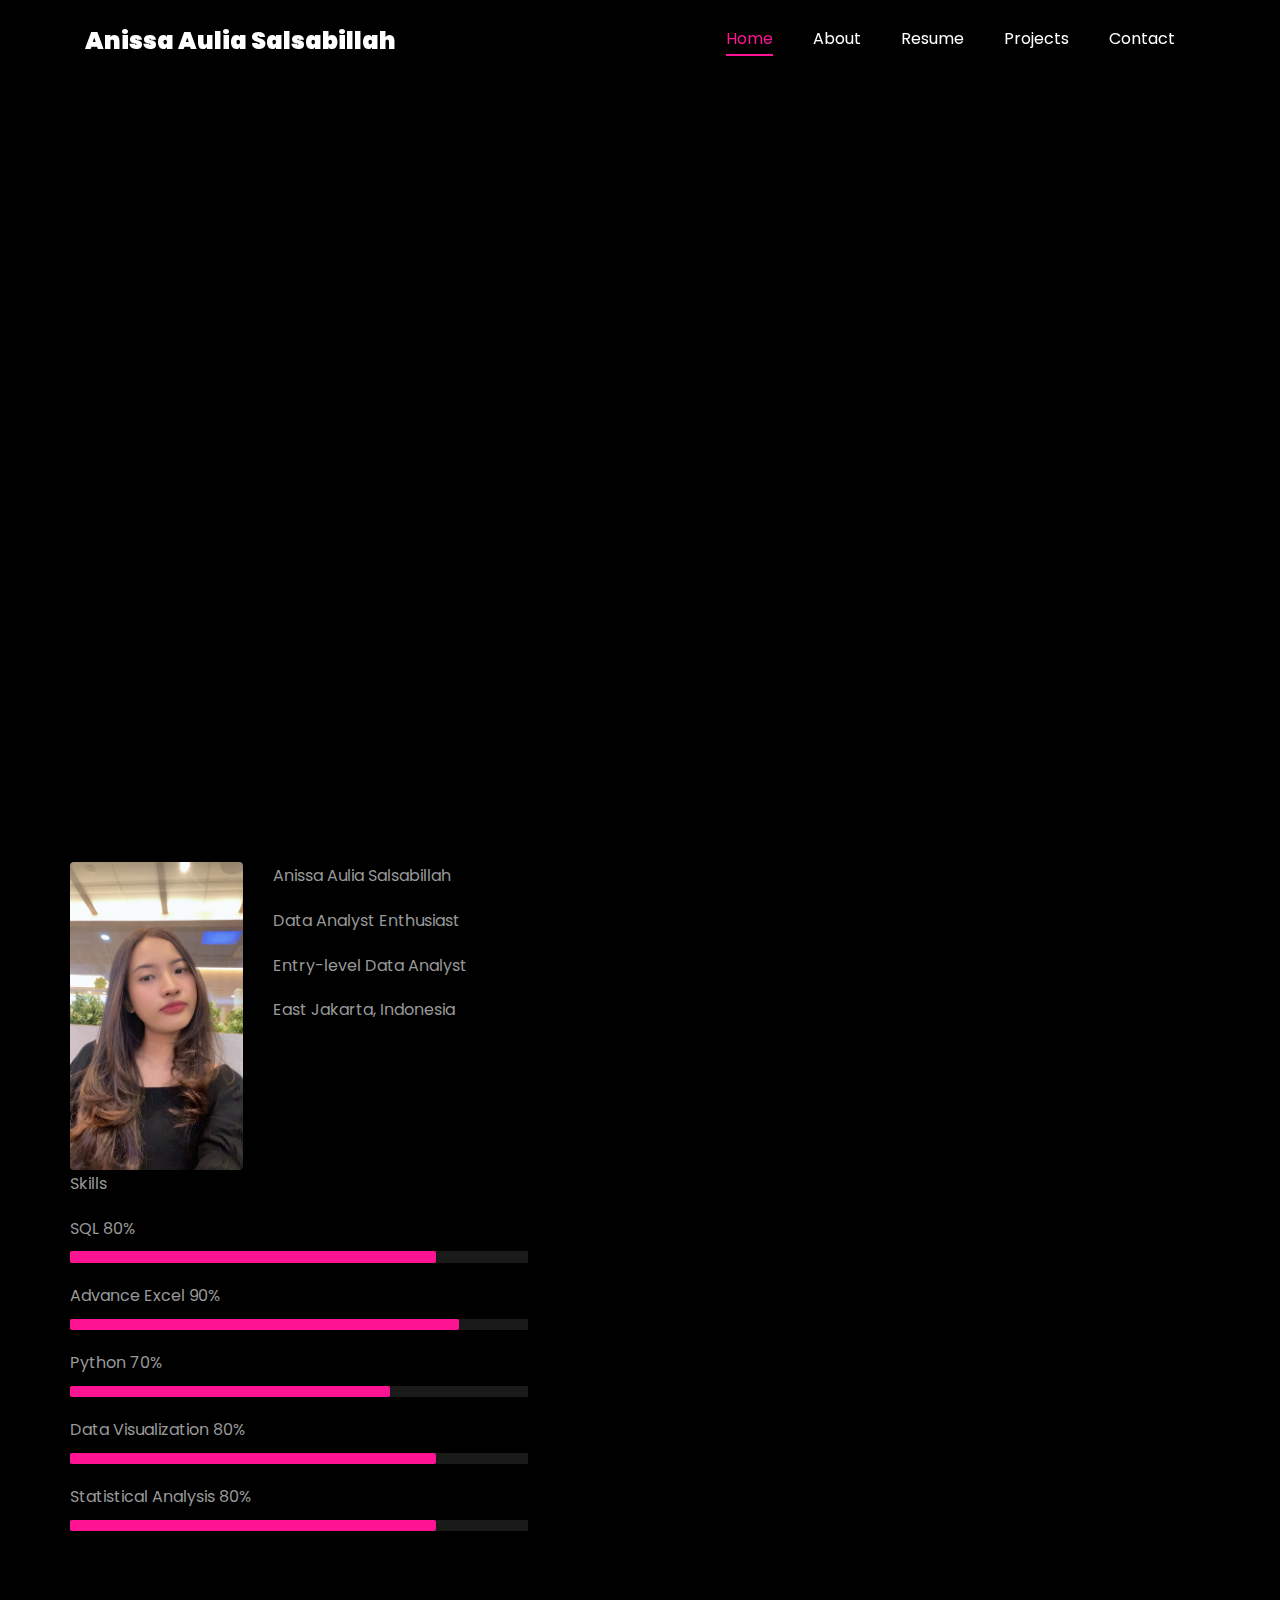
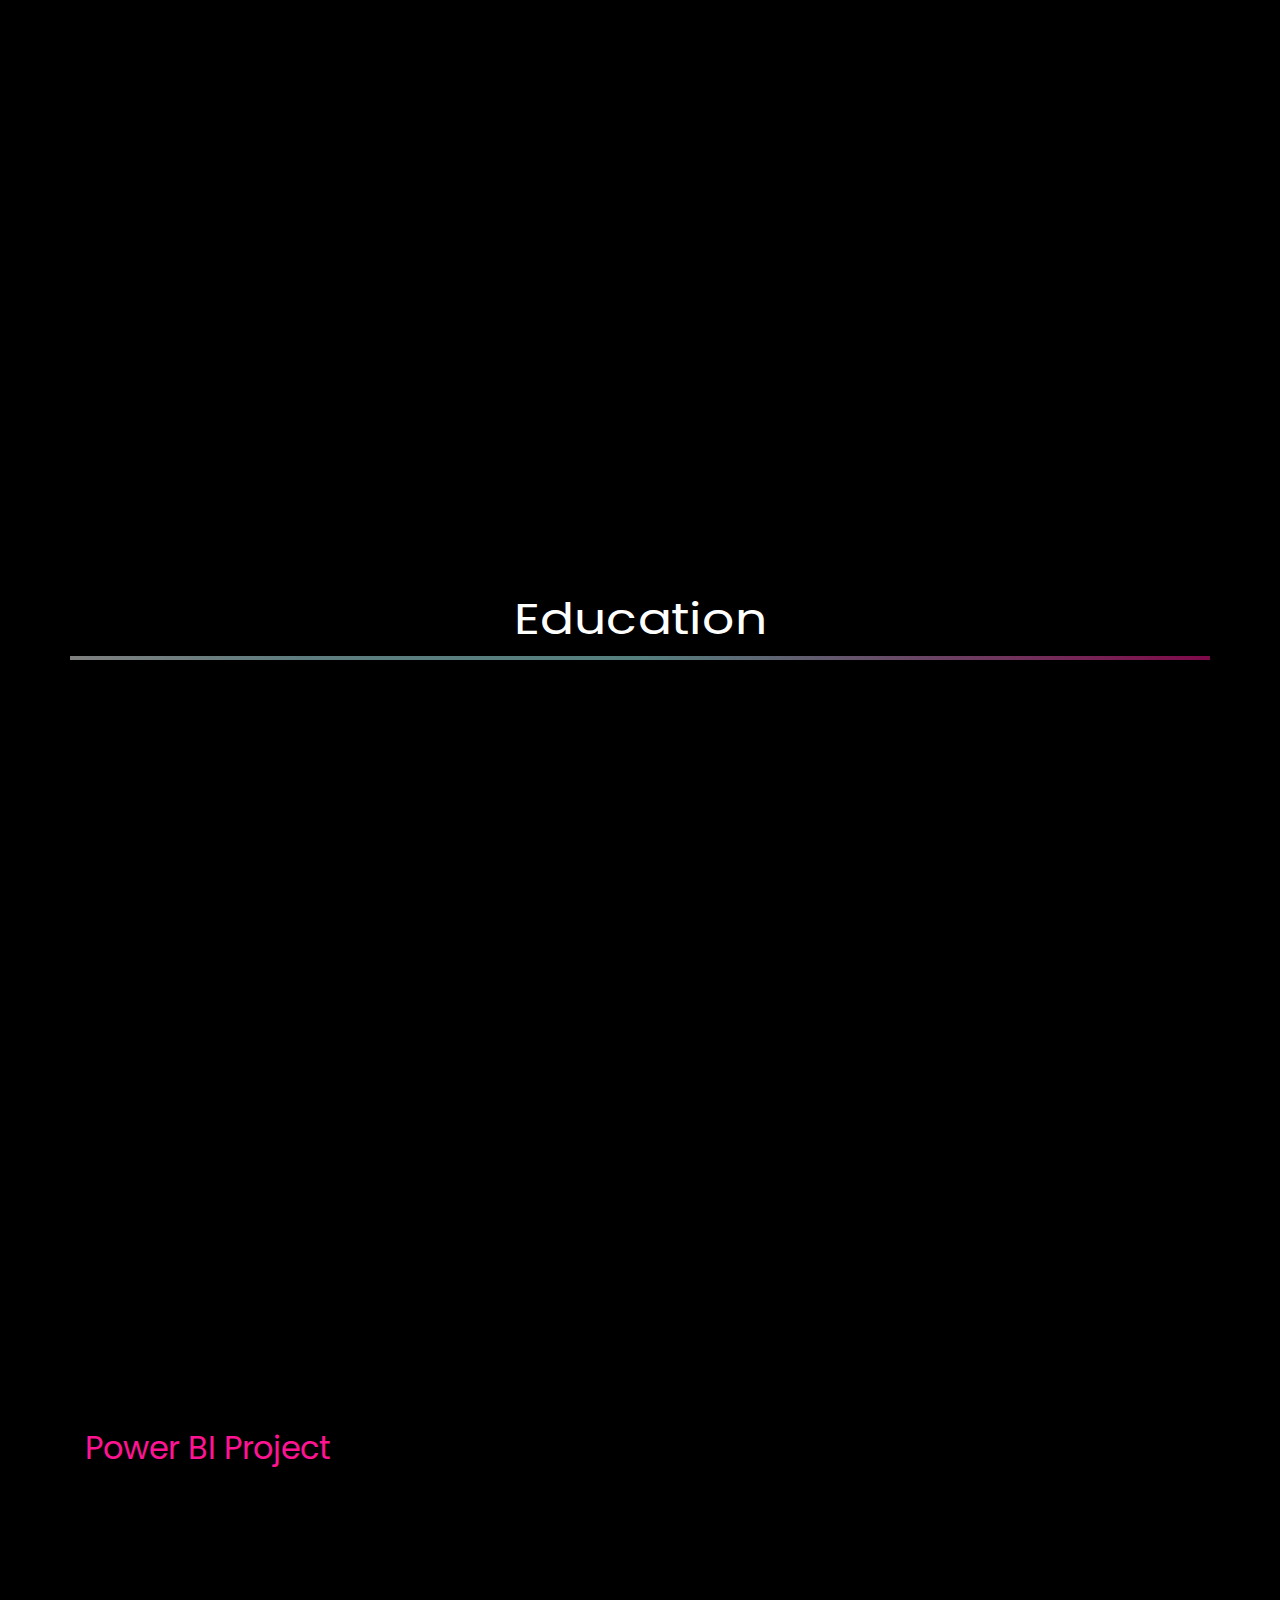
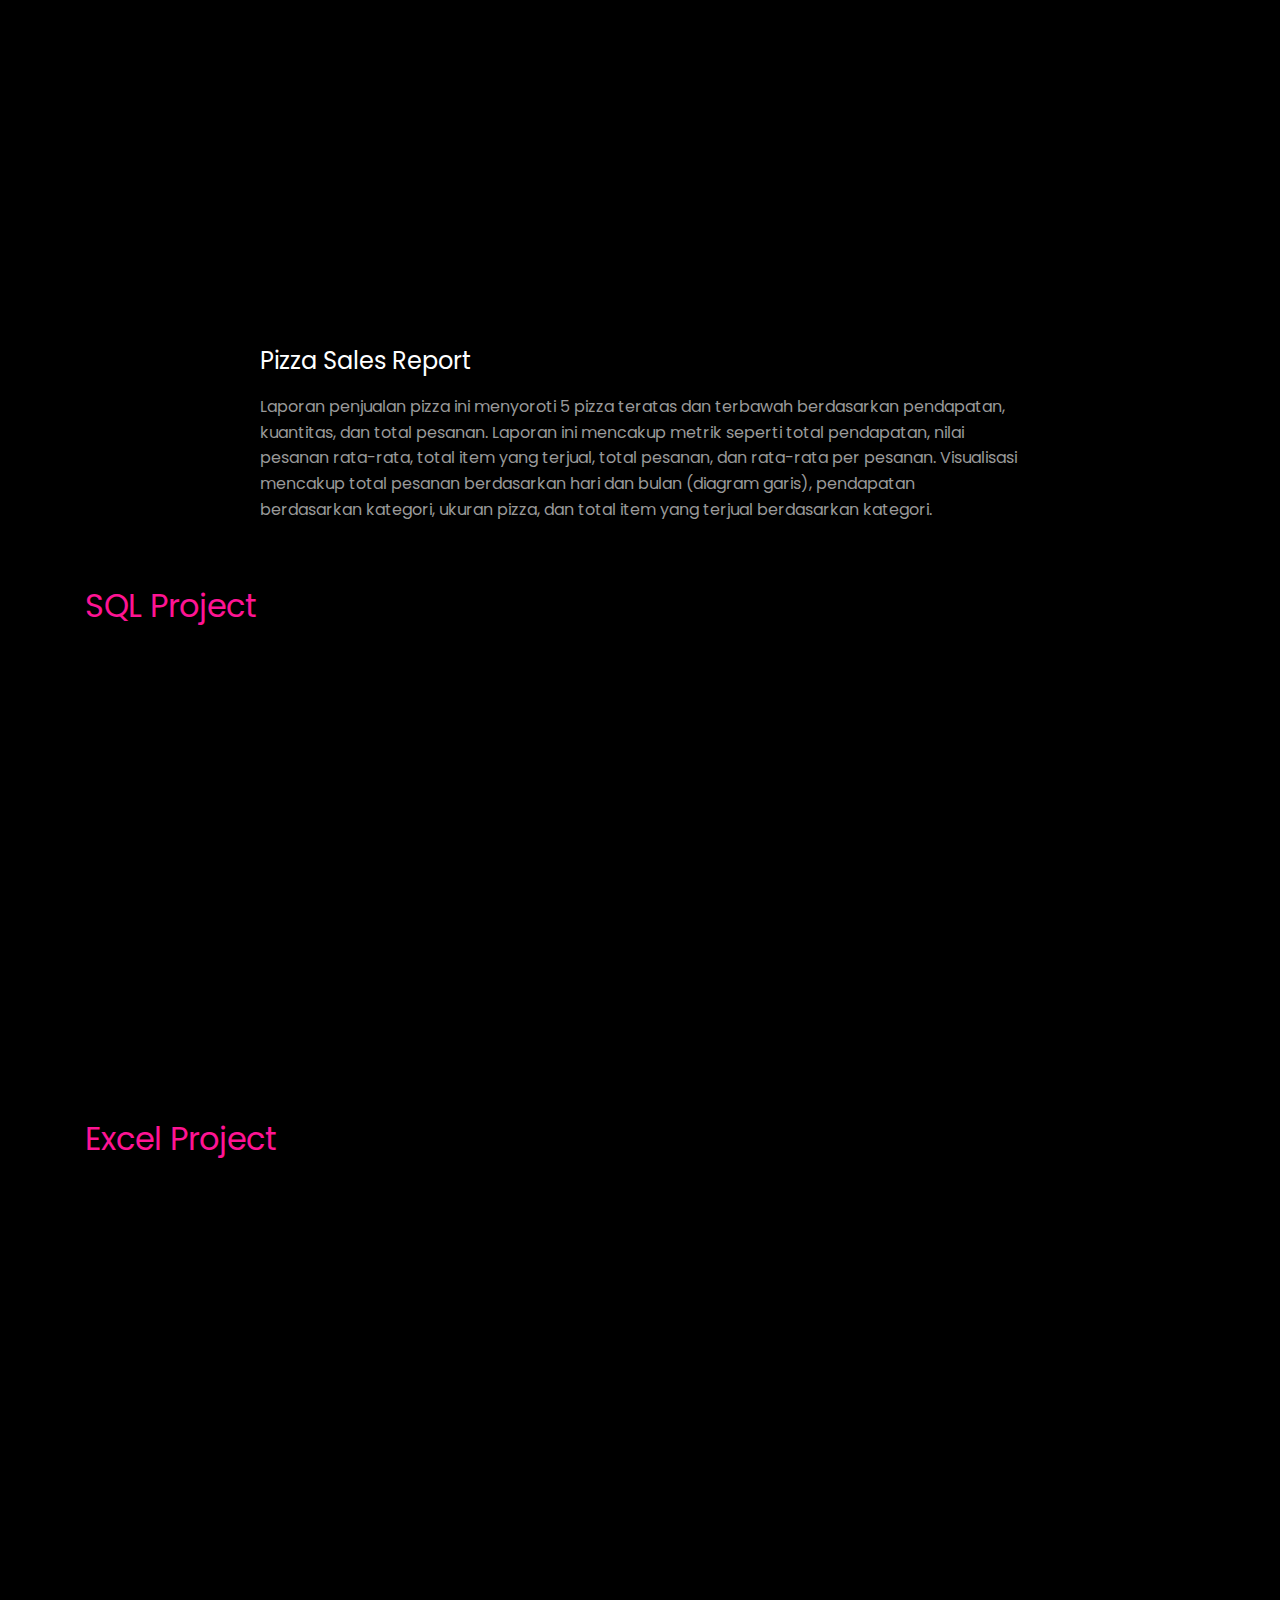
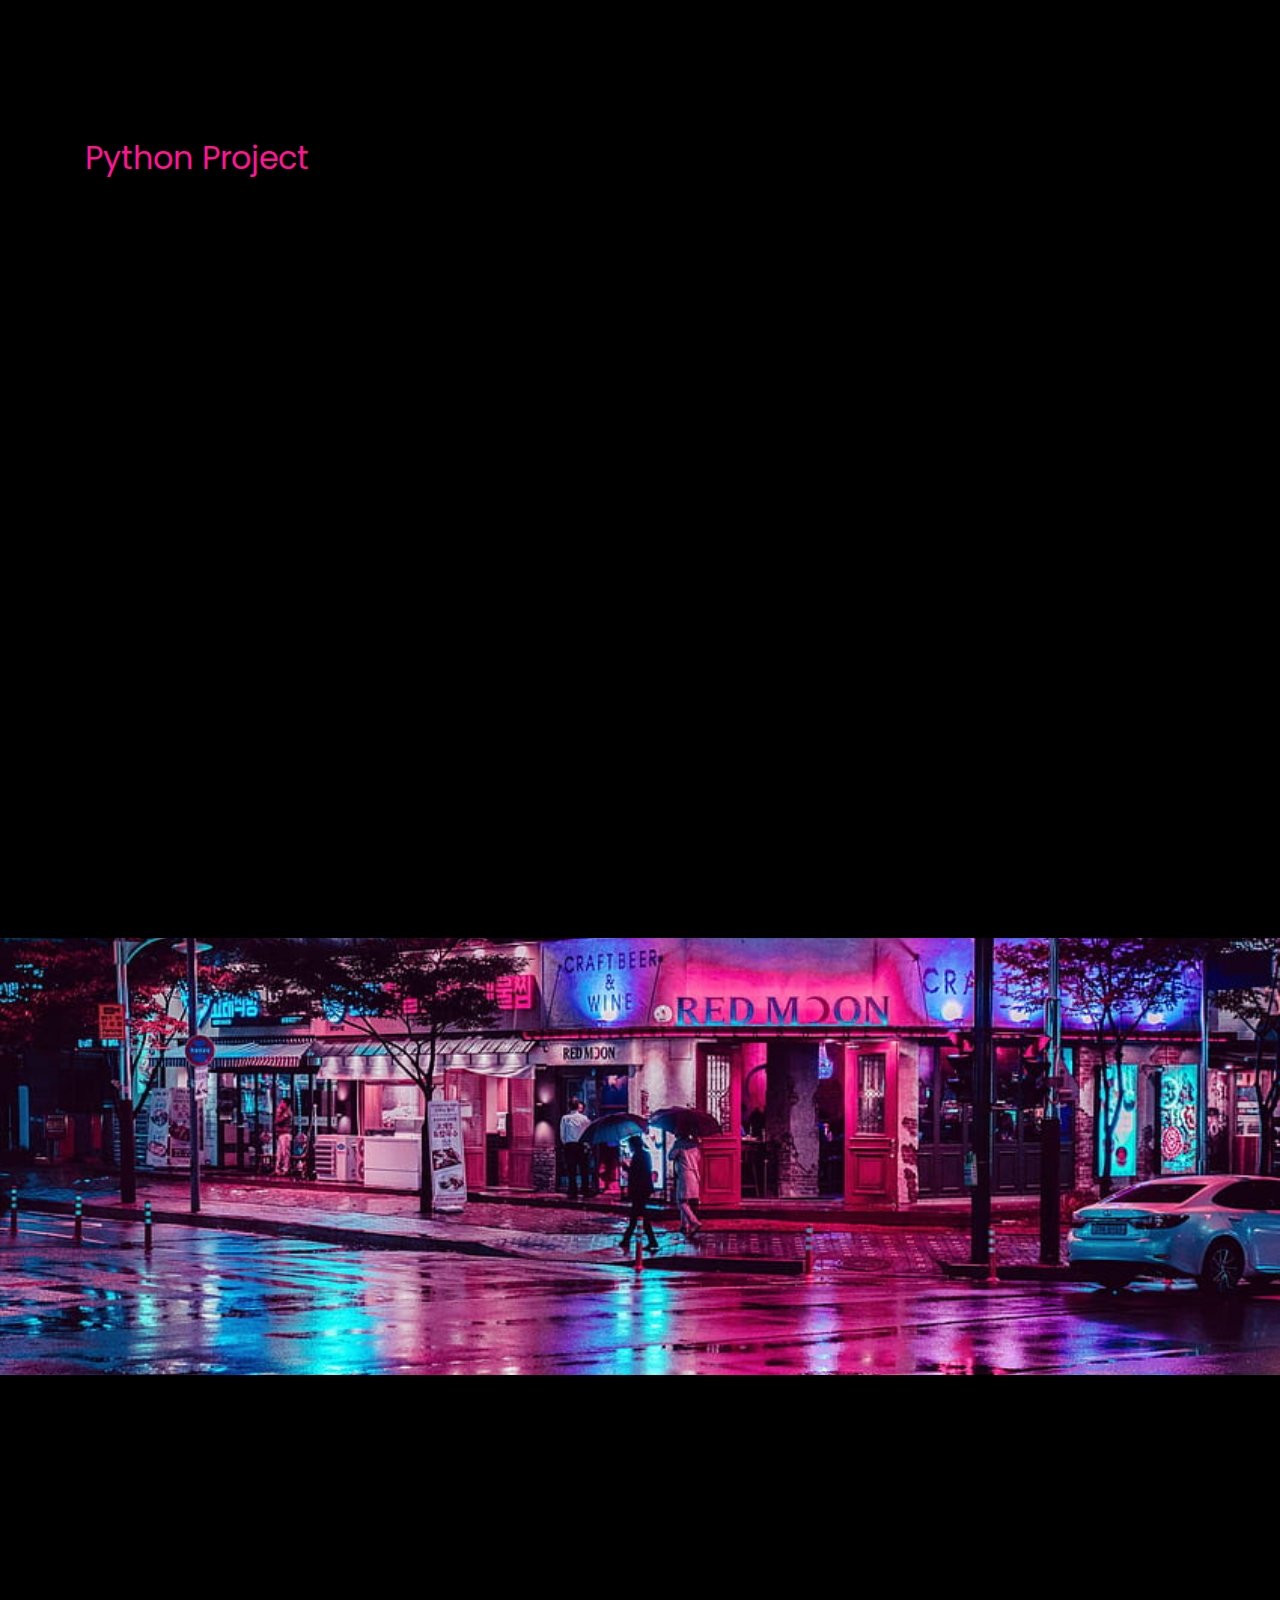
<file: index.html>
<!DOCTYPE html>
<html lang="en">


<head>
	<title>Anissa Aulia Salsabillah Portofolio</title>
	<meta charset="utf-8">
	<meta name="viewport" content="width=device-width, initial-scale=1, shrink-to-fit=no">

	<link href="https://fonts.googleapis.com/css?family=Poppins:100,200,300,400,500,600,700,800,900" rel="stylesheet">

	<link rel="stylesheet" href="css/open-iconic-bootstrap.min.css">
	<link rel="stylesheet" href="css/animate.css">

	<link rel="stylesheet" href="css/owl.carousel.min.css">
	<link rel="stylesheet" href="css/owl.theme.default.min.css">
	<link rel="stylesheet" href="css/magnific-popup.css">

	<link rel="stylesheet" href="css/aos.css">

	<link rel="stylesheet" href="css/ionicons.min.css">

	<link rel="stylesheet" href="css/flaticon.css">
	<link rel="stylesheet" href="css/icomoon.css">
	<link rel="stylesheet" href="css/style.css">
	<!-- add icon link -->
	<link rel="icon" href="images\imagesA.png" type="image/x-icon" />

	<style>
		/*======================================
//--//-->   ABOUT
======================================*/

		.about-mf .box-shadow-full {
			padding-top: 4rem;
			padding-bottom: 4rem;
		}

		.about-mf .about-img {
			margin-bottom: 2rem;
		}

		.about-mf .about-img img {
			margin-left: 10px;
		}

		.skill-mf .progress {
			/* background-color: #cde1f8; */
			margin: .5rem 0 1.2rem 0;
			border-radius: 0;
			height: .7rem;
		}

		.skill-mf .progress .progress-bar {
			height: .7rem;
			background-color: #Fe1493;
		}


		/* Animation styles */
		#typing-animation {
			position: relative;
			font-size: 30px;
			font-weight: bold;
			color: rgb(255, 255, 255);
			overflow: hidden;
			white-space: nowrap;
			animation: typing 3s steps(20, end) infinite;
		}

		#typing-animation:before {
			content: "";
			/* position: absolute; */
			top: 0;
			left: 0;
			width: 0;
			height: 100%;
			background-color: #ccc;
			animation: typing-cursor 0.5s ease-in-out infinite;
		}

		@keyframes typing {
			from {
				width: 0;
			}

			to {
				width: 100%;
			}
		}

		@keyframes typing-cursor {
			from {
				width: 5px;
			}

			to {
				width: 0;
			}
		}


		/* project image zoom effect */

		.zoom-effect {
			overflow: hidden;
			transition: transform 0.3s ease-out;
		}

		.zoom-effect:hover {
			transform: scale(1.1);
		}
	</style>


</head>

<body data-spy="scroll" data-target=".site-navbar-target" data-offset="300">


	<nav class="navbar navbar-expand-lg navbar-dark ftco_navbar ftco-navbar-light site-navbar-target" id="ftco-navbar">
		<div class="container">
			<a class="navbar-brand" href="index.html">Anissa Aulia Salsabillah</a>
			<button class="navbar-toggler js-fh5co-nav-toggle fh5co-nav-toggle" type="button" data-toggle="collapse"
				data-target="#ftco-nav" aria-controls="ftco-nav" aria-expanded="false" aria-label="Toggle navigation">
				<span class="oi oi-menu"></span> Menu
			</button>

			<div class="collapse navbar-collapse" id="ftco-nav">
				<ul class="navbar-nav nav ml-auto">
					<li class="nav-item"><a href="#home-section" class="nav-link"><span>Home</span></a></li>
					<li class="nav-item"><a href="#about-section" class="nav-link"><span>About</span></a></li>
					<li class="nav-item"><a href="#resume-section" class="nav-link"><span>Resume</span></a></li>
					<li class="nav-item"><a href="#project-section" class="nav-link"><span>Projects</span></a></li>
					<li class="nav-item"><a href="#contact-section" class="nav-link"><span>Contact</span></a></li>
				</ul>
			</div>
		</div>
	</nav>
	<section id="home-section" class="hero">
		<div class="home-slider  owl-carousel">
			<div class="slider-item ">
				<div class="overlay"></div>
				<div class="container">
					<div class="row d-md-flex no-gutters slider-text align-items-end justify-content-end"
						data-scrollax-parent="true">

						<div class="one-forth d-flex  align-items-center ftco-animate"
							data-scrollax=" properties: { translateY: '70%' }">
							<div class="text">
								<span class="subheading">Hi!</span>
								<h1 class="mb-4 mt-3">I'm <span>Anissa Aulia Salsabillah</span></h1>

								<!-- Element to contain animated typing -->
								<span id="typing-animation"></span>

								<script>

									// Initialize the typing animation
									const typingAnimationElement = document.getElementById('typing-animation');

									// Create an array of typing text
									const typingTexts = [
										'Data Analyst Enthusiast',
									];

									// Create a function to display the typing animation for a given text
									function playTypingAnimation(text) {
										// Loop through each character and add it to the element
										for (let i = 0; i < text.length; i++) {
											setTimeout(() => {
												typingAnimationElement.textContent += text[i];
											}, i * 200); // Increase the delay to slow down the typing animation
										}

										// Once the animation is complete, reset the text and start over
										setTimeout(() => {
											typingAnimationElement.textContent = '';
											playTypingAnimation(typingTexts[(typingTexts.indexOf(text) + 1) % typingTexts.length]);
										}, text.length * 200);
									}

									// Start the typing animation loop
									playTypingAnimation(typingTexts[0]);

								</script>

								<br>
								<br>
								<h2></h2>
								<!-- <h2 class="d-flex" style="margin-bottom: 0">With over 5 years of experience</h2> -->
								<!-- <br> -->
								<p><a href="https://www.linkedin.com/in/anissa-salsabillah-953262209"
										class="btn btn-primary py-3 px-4">LinkedIn</a>
									<a href="https://github.com/anissasalsb"
										class="btn btn-white btn-outline-white py-3 px-4">GitHub</a>
									<a href="https://drive.google.com/file/d/1kYzDacAC46Yw53MVUD2fcLPfsUideYKT/view?usp=drivesdk"
										class="btn btn-white btn-outline-white py-3 px-4">Resume</a>
								</p>
							</div>
						</div>
					</div>
				</div>
			</div>
		</div>
	</section>


	<!--   About Section-->
	<section class="ftco-about img ftco-section ftco-no-pb" id="about-section">
		<div class="container">
			<div class="row">
				<div class="row d-flex align-items-stretch">
					<!-- <div class="row d-flex"> -->
					<div class="col-md-6 col-lg-5 d-flex">
						<div class="img-about img d-flex align-items-stretch">
							<div class="overlay">
								<div class="row">
									<div class="col-sm-6 col-md-5">
										<div class="about-img">
											<img src="images\ImageCisa.jpeg" class="img-fluid rounded b-shadow-a" alt="">
										</div>
									</div>
									<!-- Details next to profile image -->
									<div class="col-sm-6 col-md-7">
										<div class="about-info">
											<p><span class="title-s"></span> <span>Anissa Aulia Salsabillah</span></p>
											<p><span class="title-s"> </span> <span>Data Analyst Enthusiast</span>
											</p>
											<p><span class="title-s"> </span> <span>Entry-level Data Analyst </span>
											</p>
											<p><span class="title-s"></span> <span>East Jakarta, Indonesia </span></p>
										</div>
									</div>
								</div>
								<div class="skill-mf">
									<p class="title-s">Skills</p>
									<span>SQL</span> <span class="pull-right">80%</span>
									<div class="progress">
										<div class="progress-bar" role="progressbar" style="width: 80%;"
											aria-valuenow="80" aria-valuemin="0" aria-valuemax="100"></div>
									</div>

									<span>Advance Excel</span> <span class="pull-right">90%</span>
									<div class="progress">
										<div class="progress-bar" role="progressbar" style="width: 85%"
											aria-valuenow="85" aria-valuemin="0" aria-valuemax="100"></div>
									</div>

									<span>Python</span> <span class="pull-right">70%</span>
									<div class="progress">
										<div class="progress-bar" role="progressbar" style="width: 70%"
											aria-valuenow="70" aria-valuemin="0" aria-valuemax="100"></div>
									</div>

									<span>Data Visualization</span> <span class="pull-right">80%</span>
									<div class="progress">
										<div class="progress-bar" role="progressbar" style="width: 80%"
											aria-valuenow="80" aria-valuemin="0" aria-valuemax="100"></div>
									</div>

									<span>Statistical Analysis</span> <span class="pull-right">80%</span>
									<div class="progress">
										<div class="progress-bar" role="progressbar" style="width: 80%"
											aria-valuenow="80" aria-valuemin="0" aria-valuemax="100"></div>
									</div>
								</div>

							</div>
						</div>
					</div>

					<div class="col-md-6 col-lg-7 pl-lg-5 pb-5">
						<div class="row justify-content-start pb-3">
							<div class="col-md-12 heading-section ftco-animate">

								<h1 class="big">About</h1>
								<h2 class="mb-4">About Me</h2>

								<p>I am passionate about data analysis and enjoy transforming raw data into meaningful insights that support data-driven decision-making. 
                                    I have a strong interest in exploring trends, visualizing data, and identifying patterns that can help improve business performance. 
                                    Skilled in using tools such as Excel, SQL, Power BI, and Python, I aim to continuously develop my analytical and technical abilities. 
                                    For me, data is more than just numbers its a story waiting to be discovered and understood.</p>
								<ul class="about-info mt-4 px-md-0 px-2">
									<li class="d-flex"><span>Profile</span> <span>: Junior Data Analyst</span>
									</li>
									<li class="d-flex"><span>Education</span> <span>: Telecommunication Engineering <br>
											Telkom University</span></li>
									<li class="d-flex"><span>Language</span> <span>: Indonesia &amp; English</span></li>
									<li class="d-flex"><span>Programming Languages</span> <span>: Python
											&amp; SQL</span></li>
									<li class="d-flex"><span>Tools</span> <span>: Excel, Google Sheets, Big Query, MySQL, PostgreSQL, SQLite, Jupyter notebook, Google Colab, Power BI
											&amp; Tableau
										</span></li>
									<li class="d-flex"><span>Other Skills</span> <span>: Data Analysis, Data
											Visualization, Data Modeling, Analytical Thinking, Time Management
											&amp; Teamwork </span></li>
									<li class="d-flex"><span>Interest</span> <span>: Traveling &amp;
											Game</span></li>

								</ul>
							</div>
						</div>


						<div class="counter-wrap ftco-animate d-flex mt-md-3">
							<div class="text">
								<p class="mb-4">
									<span class="number" data-number="3">0</span> <span>+</span>
									<span>&nbsp; Projects completed</span>
								</p>
								<p><a href="https://www.linkedin.com/in/anissa-salsabillah-953262209"
										class="btn btn-primary py-3 px-3">LinkedIn</a></p>
							</div>
						</div>
					</div>
				</div>
			</div>
		</div>
	</section>

	<!-- Reasume section -->

	<section class="ftco-section ftco-no-pb" id="resume-section">
		<div class="container">
			<div class="row justify-content-center pb-5">
				<div class="col-md-10 heading-section text-center ftco-animate">
					<h1 class="big big-2">Resume</h1>
					<h2 class="mb-4">Resume</h2>
					<p>Aspiring data analyst with a strong foundation in data analysis, visualization.
						Seeking to leverage technical skills and analytical expertise to drive data-driven insights and
						support organizational growth.</p>
				</div>
			</div>
			<br>
			<br>
			<div class="row">
				<h1 class="big-4">Education</h1>
				<div class="underline"></div>
			</div>
			<br>

			<div class="row">
				<div class="col-md-6">
					<div class="resume-wrap ftco-animate">
						<span class="date">2018-2022</span>
						<h2>Bachelor degree in Telecommunication Engineering</h2>
						<span class="position">Telkom University</span>
					</div>
				</div>
				<div class="col-md-6">
					<div class="resume-wrap ftco-animate">
						<span class="date">2025</span>
						<h2>Bootcamp Kilat Data Analyst</h2>
						<span class="position">harisenin.com</span>
					</div>
				</div>
			</div>
			<div class="row justify-content-center mt-5">
				<div class="col-md-6 text-center ftco-animate">
					<p><a href="https://drive.google.com/file/d/1McfoiQs5WokVmWJ715yPpfMB8dJAZde1/view?usp=drive_link"
							class="btn btn-primary py-4 px-5">Download Certificate</a></p>
				</div>
			</div>
		</div>
	</section>

	<!-- Project Section-->

	<section class="ftco-section" id="project-section">
		<div class="container">
			<div class="row justify-content-center mb-5 pb-5">
				<div class="col-md-7 heading-section text-center ftco-animate">
					<h1 class="big big-2">PROJECTS</h1>
					<h2 class="mb-4">Projects</h2>
					<p>Here are sample Data Analytics projects utilizing Excel,Power BI, SQL, Python.</p>
				</div>
			</div>

			<!-- Project For Power BI-->

			<h2 class="mb-4"> <a href="https://github.com/anissasalsb/Power-BI_project"> Power BI
					Project</a></h2>



			<!-- HR Analytics Dashboard-->
			<!-- Movies Analytics Dashboard -->
			<!-- Netflix Data Analysis -->

					<!-- Power BI Dashboard Embed -->
					

			<!-- Dengue Diagnosis and Blood Parameters Analysis Dashboard -->
			
					<!-- Power BI Dashboard Embed -->
					

			<!-- CUS Regional Sales Analysis Dashboard-->
		

					<!-- Power BI Dashboard Embed -->
					
			<!-- Credit card Financial -->
			

					<!-- Power BI Dashboard Embed -->
					
			<!-- Ecomarce Sales -->
			<!--<section style="width: 100%; max-width: 800px; margin: 0 auto; padding: 20px;">

				<div style="margin-bottom: 40px;">

					Power BI Dashboard Embed -->
					

			<!-- pizza sales report -->
			<div>
				<section style="width: 100%; max-width: 800px; margin: 0 auto; padding: 20px;">
					<div style="margin-bottom: 40px;">

						<!-- Power BI Dashboard Embed -->
						<div style="position: relative; width: 100%; padding-top: 56.25%;"> <!-- 16:9 Aspect Ratio -->
							<iframe title="Pizza Sales Report"
								src="https://app.powerbi.com/view?r=eyJrIjoiMjA1NGI1Y2YtM2MzOC00OGJhLTkxNjYtZTJhZDM3NmQ4NGMxIiwidCI6IjEyYjQwYmQxLTllNjEtNDMyOS1iNGJmLTk2MjQ1NTgzOGQ4OCIsImMiOjEwfQ%3D%3D" 
								style="position: absolute; top: 0; left: 0; width: 100%; height: 100%; border: none;"
								allowFullScreen="true">
							</iframe>
						</div>
						
						<h2 class="project-title">
							<a href="https://github.com/anissasalsb/Power-BI_project/tree/main/pizza%20report"
								target="_blank">Pizza Sales Report</a>
						</h2>

						<p style="margin-top: 15px; line-height: 1.6;">
							Laporan penjualan pizza ini menyoroti 5 pizza teratas dan terbawah berdasarkan pendapatan, kuantitas, dan total
pesanan. Laporan ini mencakup metrik seperti
total pendapatan, nilai pesanan rata-rata, total item yang terjual, total pesanan, dan rata-rata per pesanan.
Visualisasi mencakup total pesanan berdasarkan hari dan bulan (diagram garis), pendapatan berdasarkan kategori, ukuran pizza, dan total item yang terjual berdasarkan kategori.
						</p>
					</div>
				</section>

				<!-- CSS for Styling the Title -->
				<style>
					.project-title {
						font-size: 1.5em;
						font-weight: regular;
						color: white;
						margin-bottom: 10px;
					}

					.project-title a {
						text-decoration: none;
						color: inherit;
						/* keeps initial color black */
					}

					.project-title a:visited {
						color: rgb(255, 255, 255);
						/* keeps visited color black */
					}

					.project-title a:hover {
						color: #Fe1493;
						/* optional hover color */
					}
				</style>

			</div>


			<!-- Project For SQL -->

			<h2 class="mb-4"> <a href="https://github.com/anissasalsb/SQL-Project"> SQL Project</a></h2>
			<!-- <div class="row d-flex"> -->
				<!-- <div class="col-md-4 d-flex ftco-animate">
					<div class="blog-entry justify-content-end">
						<a href="httpgithub"
							class="block-20 zoom-effect" style="background-image: url('images/sql_ad.webp');">
						</a>
						<div class="text mt-3 float-right d-block">

							<h3 class="heading"><a
									href="httpgithub">
									Consumer Goods Ad-Hoc</a></h3>
							<p>This project serves as a comprehensive SQL analysis in the Consumer Goods sector,
								specifically tailored to answer
								ad-hoc business requests. Each SQL query provides a focused insight that supports
								data-driven decisions,
								from understanding market reach to analyzing product costs and sales trends.</p>
						</div>
					</div>
				</div> -->
				<!-- TAirbnb projkect-->
				<!-- <div class="col-md-4 d-flex ftco-animate">
					<div class="blog-entry justify-content-end">
						<a href="httpgithub"
							class="block-20 zoom-effect" style="background-image: url('images/airbnb.webp');">
						</a>
						<div class="text mt-3 float-right d-block">

							<h3 class="heading"><a
									href="httpgithub">
									AIRBNB Outlier Detection and EDA</a></h3>
							<p>TThe AIRBNB Outlier Detection and EDA project involved analyzing Airbnb listings to
								identify anomalies in pricing,
								customer satisfaction, and other metrics.This SQL-based project provided insights
								through exploratory data analysis, helping to highlight patterns and outliers
								for better decision-making..</p>
						</div>
					</div>
				</div> -->
				<!-- This is cohort analysis-->
				<!-- <div class="col-md-4 d-flex ftco-animate"> -->
					<!-- <div class="blog-entry">
						<a href="httpgithub"
							class="block-20 zoom-effect" style="background-image: url('images/py_cohort.webp');">
						</a>
						<div class="text mt-3 float-right d-block">

							<h3 class="heading"><a
									href="httpgithub">
									Cohort Analysis Using SQL </a></h3>
							<p>This analysis aims to perform cohort analysis on an online retail dataset to track
								customer
								purchasing behavior over time. By grouping customers based on their first purchase date,
								we can assess retention,
								revenue patterns, and engagement.
							</p>
						</div>
					</div>
				</div> -->
				<!-- This is pizza sales projkect-->
				<div class="col-md-4 d-flex ftco-animate">
					<div class="blog-entry">
						<a href="https://github.com/anissasalsb/SQL-Project/tree/main/SQL-Project/SQL-Data-Analysis-Project"
							class="block-20 zoom-effect" style="background-image: url('images/pizza.webp');">
						</a>
						<div class="text mt-3 float-right d-block">

							<h3 class="heading"><a
									href="https://github.com/anissasalsb/SQL-Project/tree/main/SQL-Project/SQL-Data-Analysis-Project">
									Pizza Sales Analysis Using SQL </a></h3>
							<p>Tujuan dari proyek ini adalah 
								menganalisis data penjualan pizza menggunakan kueri SQL pada beberapa tabel terkait. 
								Ini akan membantu mengungkap tren, pendapatan, preferensi pelanggan, dan metrik utama lainnya.

							</p>
						</div>
					</div>
				</div>

				<!-- <div class="col-md-4 d-flex ftco-animate">
					<div class="blog-entry">
						<a href="httpgithub"
							class="block-20 zoom-effect" style="background-image: url('images/sql_rfm.webp');">
						</a>
						<div class="text mt-3 float-right d-block">

							<h3 class="heading"><a
									href="httpgithub">
									RFM Segmentation on Sales Data </a></h3>
							<p>This project performs RFM (Recency, Frequency, Monetary) segmentation on sales data to
								categorize customers based on
								their purchasing behavior. The RFM model helps identify key customer segments such as
								Loyal Customers, Potential Churners, and Big Spenders.

							</p>
						</div>
					</div>
				</div> -->

			<!-- </div> -->
			<!-- Project For Excel -->

			<h2 class="mb-4"> <a href="https://github.com/anissasalsb/Excel_project"> Excel Project</a></h2>
			 <!-- <div class="row d-flex">
				<div class="col-md-4 d-flex ftco-animate">
					<div class="blog-entry justify-content-end">
						<a href="httpgithub"
							class="block-20 zoom-effect"
							style="background-image: url('images/Ex_HR\ Attirition\ Dasgboard.png');">
						</a>
						<div class="text mt-3 float-right d-block">

							<h3 class="heading"><a
									href="httpgithub">HR
									Attrition Analysis Dashboard</a></h3>
							<p>HR Attrition Analysis Dashboard that provides insights into employee turnover trends.
								The dashboard features data transformation, visualization, and key metrics analysis
								using Power Query, Pivot Tables, and Excel.</p>
						</div>
					</div>
				</div> -->
				<div class="col-md-4 d-flex ftco-animate">
					<div class="blog-entry justify-content-end">
						<a href="https://github.com/anissasalsb/Excel_project/tree/main/Excel_project/cofee%20sales"
							class="block-20 zoom-effect"
							style="background-image: url('images/Ex_Coffee\ Shop\ Sales\ Dashboard.png');">
						</a>
						<div class="text mt-3 float-right d-block">

							<h3 class="heading"><a
									href="https://github.com/anissasalsb/Excel_project/tree/main/Excel_project/cofee%20sales">Coffee
									Shop Sales Dashboard</a></h3>
							<p>Dasbor Penjualan Kedai Kopi menawarkan analisis terperinci 
								tentang kinerja penjualan di kedai kopi, dengan fokus pada kategori produk, 
								tren penjualan, dan perilaku pelanggan. Dasbor ini memungkinkan pemilik kedai 
								kopi untuk mengoptimalkan penawaran mereka dan memahami dinamika bisnis mereka dengan lebih baik.</p>
						</div>
					</div>
				</div>
				<!-- <div class="col-md-4 d-flex ftco-animate">
					<div class="blog-entry">
						<a href="httpgithub"
							class="block-20 zoom-effect" style="background-image: url('images/Ex_Retail\ Sale.png');">
						</a>
						<div class="text mt-3 float-right d-block">

							<h3 class="heading"><a
									href="httpgithub">Retail
									Sale Analysis Dashboard </a></h3>
							<p>The Retail Sale Analysis Dashboard evaluates sales performance across various regions,
								product categories, and time periods.
								It serves as a vital tool for retail managers to monitor sales trends, identify
								top-selling products, and make informed decisions.</p>
						</div>
					</div>
				</div>

			</div>  -->

			<!-- Project For Python -->

			<h2 class="mb-4"> <a href="https://github.com/anissasalsb/python_Project"> Python Project</a>
			</h2>
			<!-- <div class="row d-flex">
				<div class="col-md-4 d-flex ftco-animate">
					<div class="blog-entry justify-content-end">
						<a href="httpgithub"
							class="block-20 zoom-effect" style="background-image: url('images/py_food.webp');">
						</a>
						<div class="text mt-3 float-right d-block">

							<h3 class="heading"><a
									href="httpgithub">Food
									Delivery Cost Analysis Using Python</a></h3>
							<p>This project, Food Delivery Cost Analysis Using Python, explores the costs,
								discounts, and profitability within a food delivery dataset.
								Using Python for data cleaning, transformation, and visualization,
								the project provides insights into cost distribution, profit margins, and
								identifies areas for potential cost optimization.</p>
						</div>
					</div>
				</div> -->
				<!-- <div class="col-md-4 d-flex ftco-animate">
					<div class="blog-entry justify-content-end">
						<a href="httpgithub"
							class="block-20 zoom-effect" style="background-image: url('images/py_Adult.webp');">
						</a>
						<div class="text mt-3 float-right d-block">

							<h3 class="heading"><a
									href="httpgithub">
									Adult Income Analysis</a></h3>
							<p>This project analyzes the Adult Income dataset, examining demographic and employment
								factors associated with income
								levels (<=50K or>50K). The goal is to uncover socio-economic patterns and key factors
									influencing higher income,
									providing insights for policy-making, HR, and socio-economic research.</p>
						</div>
					</div>
				</div> -->
				<!-- <div class="col-md-4 d-flex ftco-animate">
					<div class="blog-entry">
						<a href="httpgithub"
							class="block-20 zoom-effect" style="background-image: url('images/airbnb.webp');">
						</a>
						<div class="text mt-3 float-right d-block">

							<h3 class="heading"><a
									href="httpgithub">
									Airbnb Listings EDA </a></h3>
							<p>This project analyzes New York City's 2024 Airbnb listings, examining pricing,
								availability,
								and guest reviews through EDA and geospatial visualization to gain insights into the
								short-term rental market..</p>
						</div>
					</div>
				</div> -->

				<!-- <div class="col-md-4 d-flex ftco-animate">
					<div class="blog-entry justify-content-end">
						<a href="httpgithub"
							class="block-20 zoom-effect" style="background-image: url('images/py_amazon\ rain.webp');">
						</a>
						<div class="text mt-3 float-right d-block">

							<h3 class="heading"><a
									href="httpgithub">
									Amazon Rainforest Fire Data Analysis</a></h3>
							<p>The Amazon Rainforest Fire Data Analysis project examines forest fire data in Brazil's
								Amazon from 1998 to 2017,
								analyzing trends, seasonal patterns, and regional differences to uncover insights for
								improved fire management and understanding of ecological challenges.</p>
						</div>
					</div>
				</div> -->

				<!-- <div class="col-md-4 d-flex ftco-animate">
					<div class="blog-entry justify-content-end">
						<a href="httpgithub"
							class="block-20 zoom-effect" style="background-image: url('images/py_amazon_sales.webp');">
						</a>
						<div class="text mt-3 float-right d-block">

							<h3 class="heading"><a
									href="httpgithub">
									Amazon Sales Analysis</a></h3>
							<p>This project involves an in-depth analysis of sales data to uncover insights into
								customer behavior, product performance, and sales trends.
								The analysis leverages various visualization techniques to represent data effectively
								and make informed decisions.</p>
						</div>
					</div>
				</div> -->

				<!-- <div class="col-md-4 d-flex ftco-animate">
					<div class="blog-entry justify-content-end">
						<a href="httpgithub"
							class="block-20 zoom-effect" style="background-image: url('images/py_cohort.webp');">
						</a>
						<div class="text mt-3 float-right d-block">

							<h3 class="heading"><a
									href="httpgithub">
									Customer Churn analysis</a></h3>
							<p>The Customer Churn Analysis project aims to identify the key factors contributing to
								customer churn and provide
								actionable insights to enhance customer retention. The analysis leverages various data
								science techniques,
								including exploratory data analysis, feature engineering, and machine learning modeling.
							</p>
						</div>
					</div>
				</div> -->

				<!-- <div class="col-md-4 d-flex ftco-animate">
					<div class="blog-entry justify-content-end">
						<a href="httpgithub"
							class="block-20 zoom-effect" style="background-image: url('images/py_fake.webp');">
						</a>
						<div class="text mt-3 float-right d-block">

							<h3 class="heading"><a
									href="httpgithub">
									Fake News Detection Using ML</a></h3>
							<p>The spread of misinformation through online platforms is a growing concern. Fake news can
								have a significant negative impact on society, influencing public opinion and even
								swaying elections.
								This project aims to develop a machine learning model that can automatically classify
								news articles as real or fake, aiding users in discerning reliable information.</p>
						</div>
					</div>
				</div> -->

				<!-- <div class="col-md-4 d-flex ftco-animate">
					<div class="blog-entry justify-content-end">
						<a href="httpgithub"
							class="block-20 zoom-effect" style="background-image: url('images/py_play.webp');">
						</a>
						<div class="text mt-3 float-right d-block">

							<h3 class="heading"><a
									href="httpgithub">
									Google Play Store Apps Data Analysis</a></h3>
							<p>The purpose of this analysis is to explore, clean, and analyze the Google Play Store
								dataset to gain insights into app ratings, categories, reviews,
								and pricing. This project aims to answer various queries about the dataset and provide
								statistical insights and visualizations to help understand
								trends and patterns.</p>
						</div>
					</div>
				</div> -->

				<!-- <div class="col-md-4 d-flex ftco-animate">
					<div class="blog-entry justify-content-end">
						<a href="httpgithub"
							class="block-20 zoom-effect" style="background-image: url('images/py_heart.webp');">
						</a>
						<div class="text mt-3 float-right d-block">

							<h3 class="heading"><a
									href="httpgithub">
									Heart Disease Analysis </a></h3>
							<p>This project analyzes a heart disease dataset to identify factors that influence the
								likelihood of heart disease. Using Python, we explore data patterns,
								visualize important features, and highlight the relationships between different health
								indicators.</p>
						</div>
					</div>
				</div> -->

				<div class="col-md-4 d-flex ftco-animate">
					<div class="blog-entry justify-content-end">
						<a href="https://github.com/anissasalsb/python_Project/tree/main/netflix%20data%20analyst"
							class="block-20 zoom-effect" style="background-image: url('images/py_net.webp');">
						</a>
						<div class="text mt-3 float-right d-block">

							<h3 class="heading"><a
									href="https://github.com/anissasalsb/python_Project/tree/main/netflix%20data%20analyst">
									Netflix & IMDB Data Analysis</a></h3>
							<p>Analisis data Netflix ini memberikan wawasan tentang 
								distribusi dan pertumbuhan film dan acara TV di platform tersebut. 
								Proyek ini berfokus pada pemahaman perluasan konten menurut kategori dan negara, 
								menganalisis demografi target, dan mengidentifikasi genre dan peringkat paling populer di berbagai wilayah.</p>
						</div>
					</div>
				</div>

				<!-- <div class="col-md-4 d-flex ftco-animate">
					<div class="blog-entry justify-content-end">
						<a href="httpgithub"
							class="block-20 zoom-effect" style="background-image: url('images/py_vihecal.webp');">
						</a>
						<div class="text mt-3 float-right d-block">

							<h3 class="heading"><a
									href="httpgithub">
									Police Vehicle Checking Analysis</a></h3>
							<p>The purpose of this project is to analyze police vehicle stop data to uncover trends and
								insights, particularly focusing on gender disparities, violation types, search rates,
								and other factors that may affect the outcome of stops. Using Python for data
								analysis allows us to perform detailed data cleaning, filtering, grouping, and
								visualization, helping to understand how various factors influence police stops.</p>
						</div>
					</div>
				</div> -->

				<!-- <div class="col-md-4 d-flex ftco-animate">
					<div class="blog-entry justify-content-end">
						<a href="httpgithub"
							class="block-20 zoom-effect" style="background-image: url('images/py_spotifiy.webp');">
						</a>
						<div class="text mt-3 float-right d-block">

							<h3 class="heading"><a
									href="httpgithub">
									Spotify music analysis</a></h3>
							<p>This project explores Spotify's audio data to uncover trends in song popularity,
								duration, and genre characteristics over time.
								Through data cleaning, analysis, and visualization, we aim to gain insights into
								listener preferences and the evolution of music.</p>
						</div>
					</div>
				</div>

			</div> -->

		</div>
	</section>
	<!-- Achivement to github section-->
	<section class="ftco-section ftco-no-pt ftco-no-pb ftco-counter img" id="section-counter">
		<div class="container">
			<div class="row d-md-flex align-items-center">
				<div class="col-md d-flex justify-content-center counter-wrap ftco-animate">
					<div class="block-18">
						<div class="text">
							<strong class="number" data-number="1">0</strong>
							<span>Achievements</span>
						</div>
					</div>
				</div>
				<div class="col-md d-flex justify-content-center counter-wrap ftco-animate">
					<div class="block-18">
						<div class="text">
							<strong class="number" data-number="3">0</strong>
							<span>Projects</span>
						</div>
					</div>
				</div>
			</div>
		</div>
		</div>

		<div class="ftco-section ftco-hireme img margin-top" style="background-image: url(images/bg3.jpg)">
			<!-- <div class="container"> -->
			<div class="row justify-content-center">
				<div class="col-md-7 ftco-animate text-center">
					<h2>More projects on<span> Github </span> </h2>
					<div class="heading">
						<br>
						<p><a href="https://github.com/anissasalsb" class="btn btn-primary py-3 px-5">GitHub</a></p>
					</div>
				</div>
			</div>
			</div>
		</div>
	</section>


	<!--Contact Section -->
	<section class="ftco-section contact-section ftco-no-pb" id="contact-section">
		<div class="container">
			<div class="row justify-content-center mb-5 pb-3">
				<div class="col-md-7 heading-section text-center ftco-animate">
					<h1 class="big big-2">Contact</h1>
					<h2 class="mb-4">Contact ME</h2>
					<p>Below are the details to reach out to me!</p>
				</div>
			</div>

			<div class="row d-flex contact-info mb-5">
				<div class="col-md-6 col-lg-3 d-flex ftco-animate">
					<div class="align-self-stretch box p-4 text-center">
						<a href=" https://maps.app.goo.gl/rc939vC7Cq79DZg57?g_st=iw"
							class="icon d-flex align-items-center justify-content-center">
							<span class="icon-map-signs"></span>
						</a>
						<h3 class="mb-4">Address</h3>
						<p>East Jakarta, Jakarta, Indonesia</p>
					</div>
				</div>
				<div class="col-md-6 col-lg-3 d-flex ftco-animate">
					<div class="align-self-stretch box p-4 text-center">
						<a href="tel:+6281389792009" class="icon d-flex align-items-center justify-content-center">
							<span class="icon-phone2"></span>
						</a>
						<h3 class="mb-4">Contact Number</h3>
						<p><a href="tel:+6281389792009">+6281389792009</a></p>
					</div>
				</div>
				<div class="col-md-6 col-lg-3 d-flex ftco-animate">
					<div class="align-self-stretch box p-4 text-center">
						<a href="mailto:anissasalsb@gmail.com"
							class="icon d-flex align-items-center justify-content-center">
							<span class="icon-paper-plane"></span>
						</a>
						<h3 class="mb-4">Email Address</h3>
						<p><a href="mailto:anissasalsb@gmail.com">anissasalsb@gmail.com</a></p>
					</div>
				</div>
				<div class="col-md-6 col-lg-3 d-flex ftco-animate">
					<div class="align-self-stretch box p-4 text-center">
						<a href="https://drive.google.com/file/d/1kYzDacAC46Yw53MVUD2fcLPfsUideYKT/view?usp=drivesdk"
							target="_blank" class="icon d-flex align-items-center justify-content-center">
							<span class="icon-globe"></span>
						</a>
						<h3 class="mb-4">Download Resume</h3>
						<p><a href="https://drive.google.com/file/d/1kYzDacAC46Yw53MVUD2fcLPfsUideYKT/view?usp=drivesdk"
								target="_blank">Resume Link</a>
						</p>
					</div>
				</div>
			</div>
		</div>

		
			<ul class="ftco-footer-social list-unstyled d-flex justify-content-center align-items-center mb-0">
				<li class="ftco-animate normal-txt">Find me on </li>
				<li class="ftco-animate"><a href="https://github.com/anissasalsb"><span class="icon-github"></span></a>
				</li>
				<li class="ftco-animate"><a href="https://www.linkedin.com/in/anissa-salsabillah-953262209"><span
							class="icon-linkedin"></span></a></li>
				<li class="ftco-animate"><a href="https://www.instagram.com/anissasalsb/"><span
							class="icon-instagram"></span></a></li>
			</ul>
			<br>
		</div>
		</div>
	</section>


	<!-- Footer section for all right -->

	<footer class="ftco-footer ftco-section">
		<div class="container">
			<div class="row">
				<div class="col-md-12 text-center">

					<p><!-- Link back to Colorlib can't be removed. Template is licensed under CC BY 3.0. -->
						&copy;
						<script>document.write(new Date().getFullYear());</script> All rights reserved | <a
							href="https://www.linkedin.com/in/anissa-salsabillah-953262209" target="_blank">Anissa Aulia Salsabillah</a>
						<!-- Link back to Colorlib can't be removed. Template is licensed under CC BY 3.0. -->
					</p>
				</div>
			</div>
		</div>
	</footer>


	<!-- loader -->
	<div id="ftco-loader" class="show fullscreen"><svg class="circular" width="48px" height="48px">
			<circle class="path-bg" cx="24" cy="24" r="22" fill="none" stroke-width="4" stroke="#eeeeee" />
			<circle class="path" cx="24" cy="24" r="22" fill="none" stroke-width="4" stroke-miterlimit="10"
				stroke="#F96D00" />
		</svg></div>


	<script src="js/jquery.min.js"></script>
	<script src="js/jquery-migrate-3.0.1.min.js"></script>
	<script src="js/popper.min.js"></script>
	<script src="js/bootstrap.min.js"></script>
	<script src="js/jquery.easing.1.3.js"></script>
	<script src="js/jquery.waypoints.min.js"></script>
	<script src="js/jquery.stellar.min.js"></script>
	<script src="js/owl.carousel.min.js"></script>
	<script src="js/jquery.magnific-popup.min.js"></script>
	<script src="js/aos.js"></script>
	<script src="js/jquery.animateNumber.min.js"></script>
	<script src="js/scrollax.min.js"></script>

	<script src="js/main.js"></script>

</body>

</html>
</file>
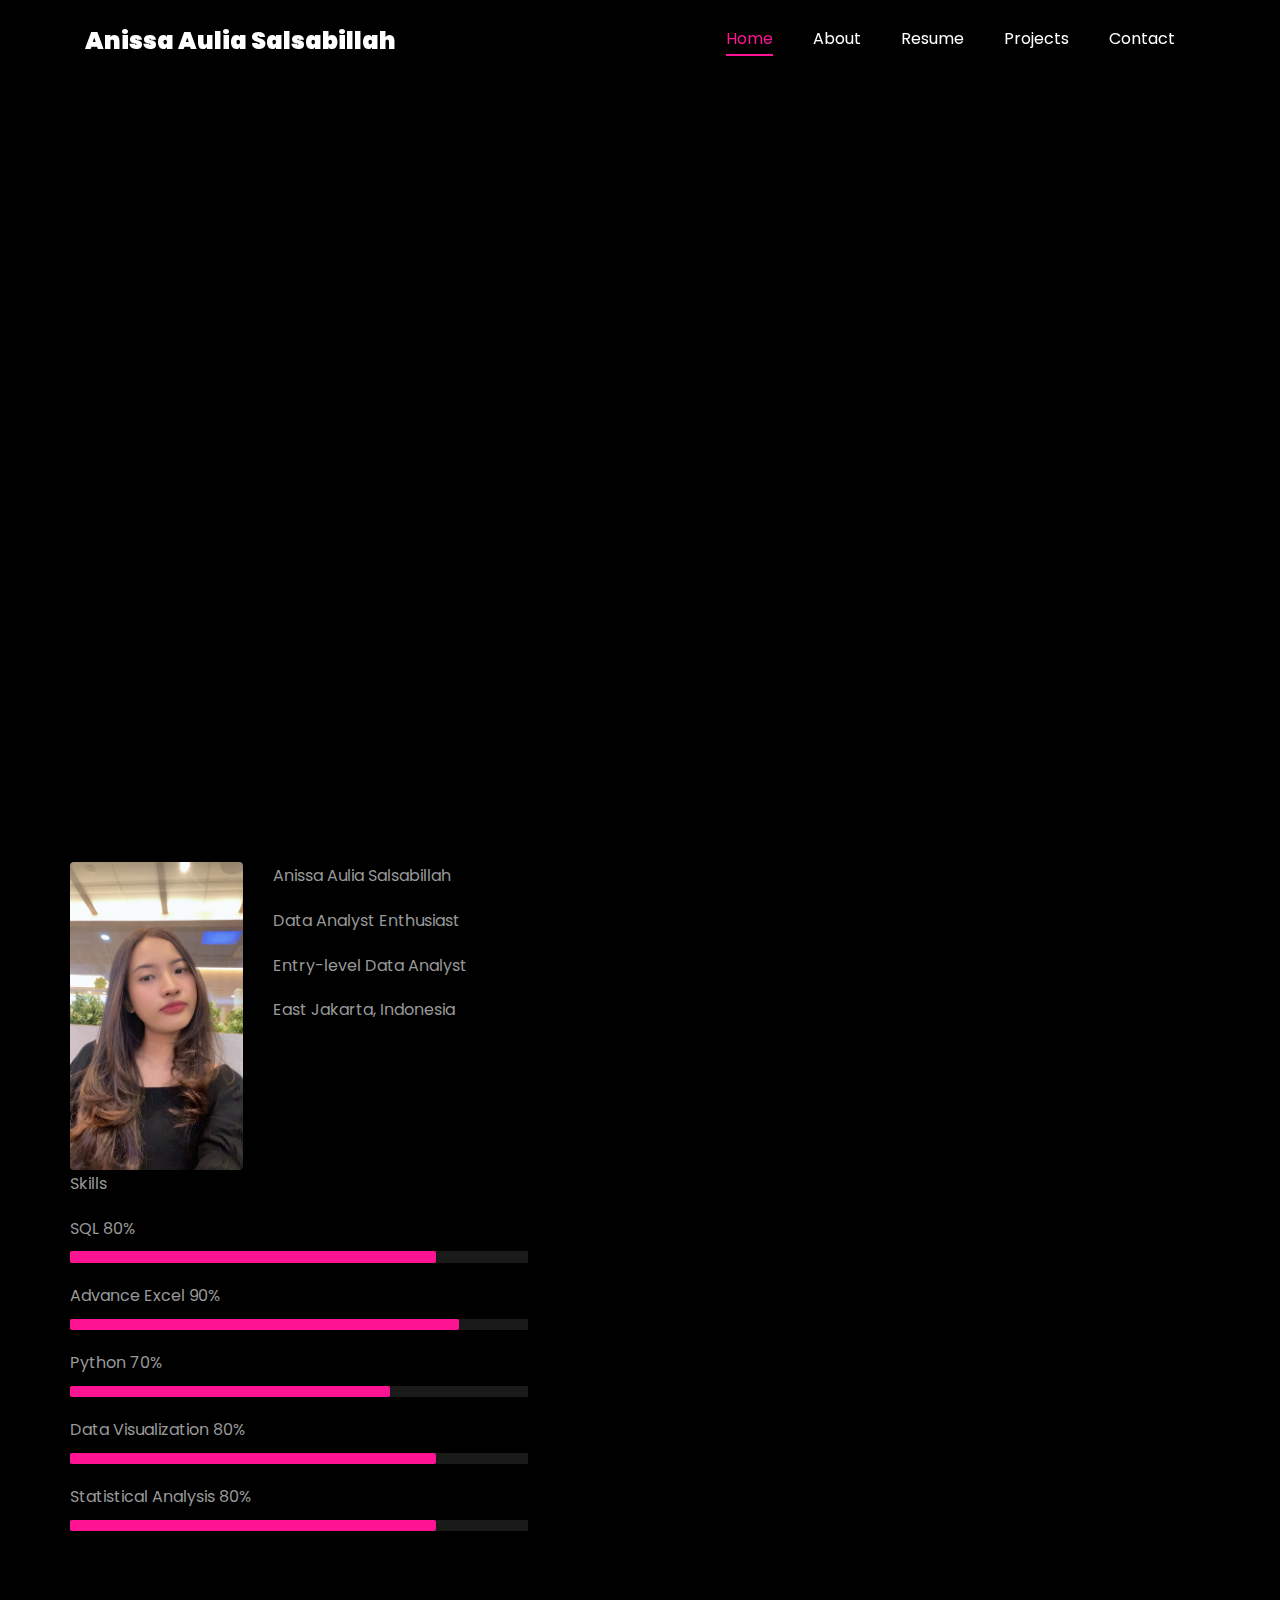
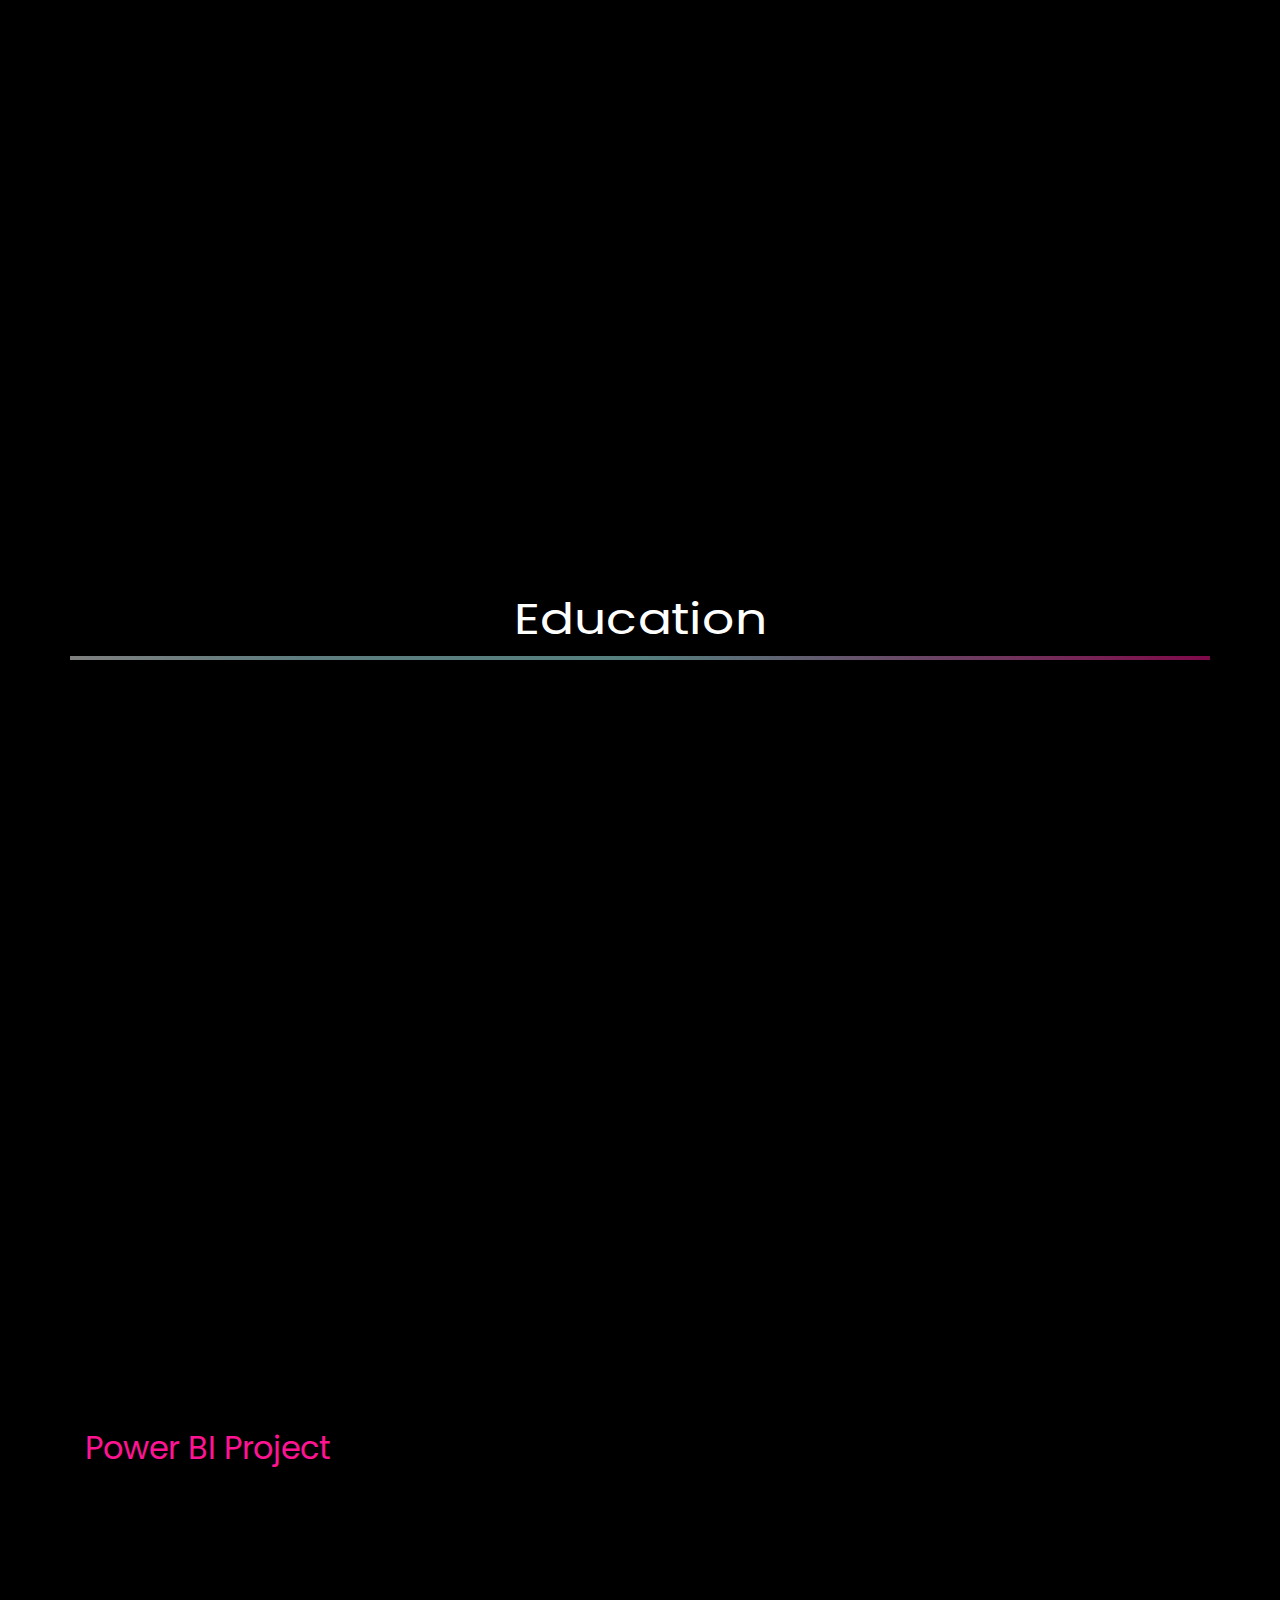
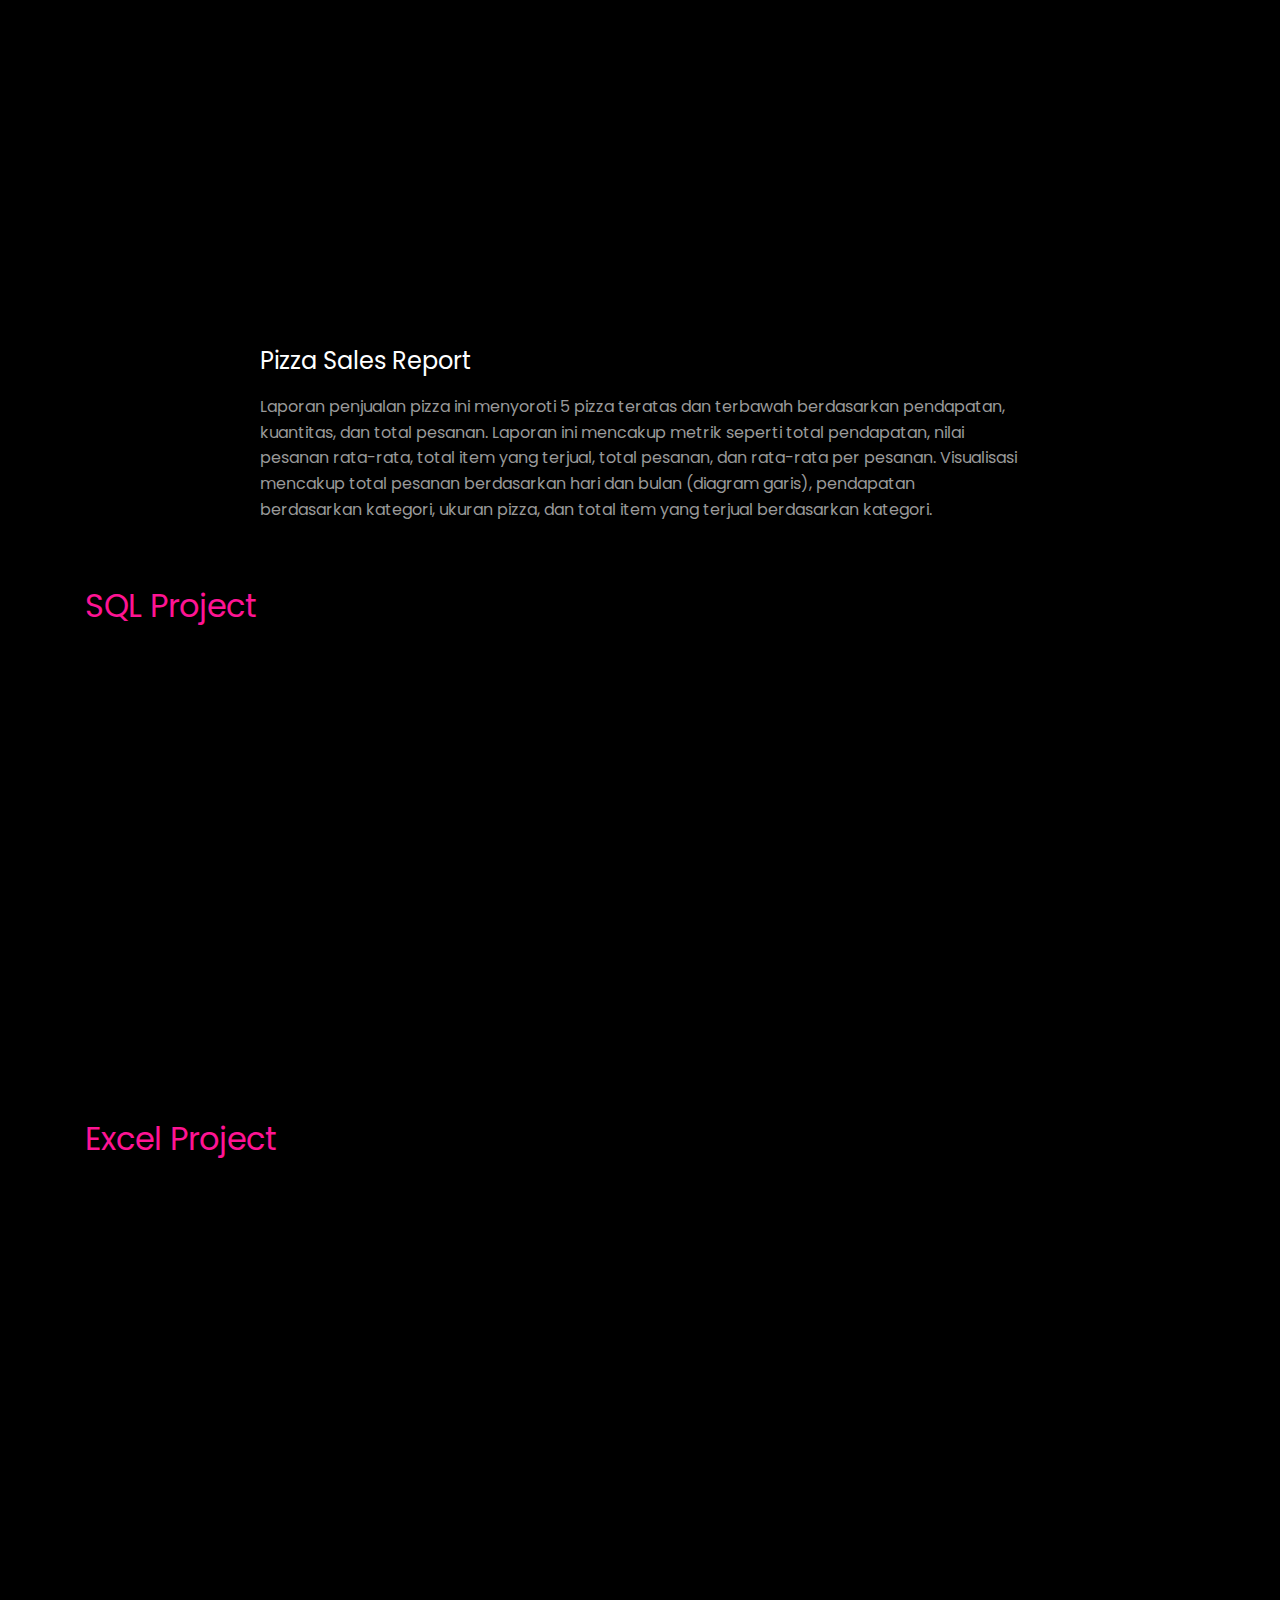
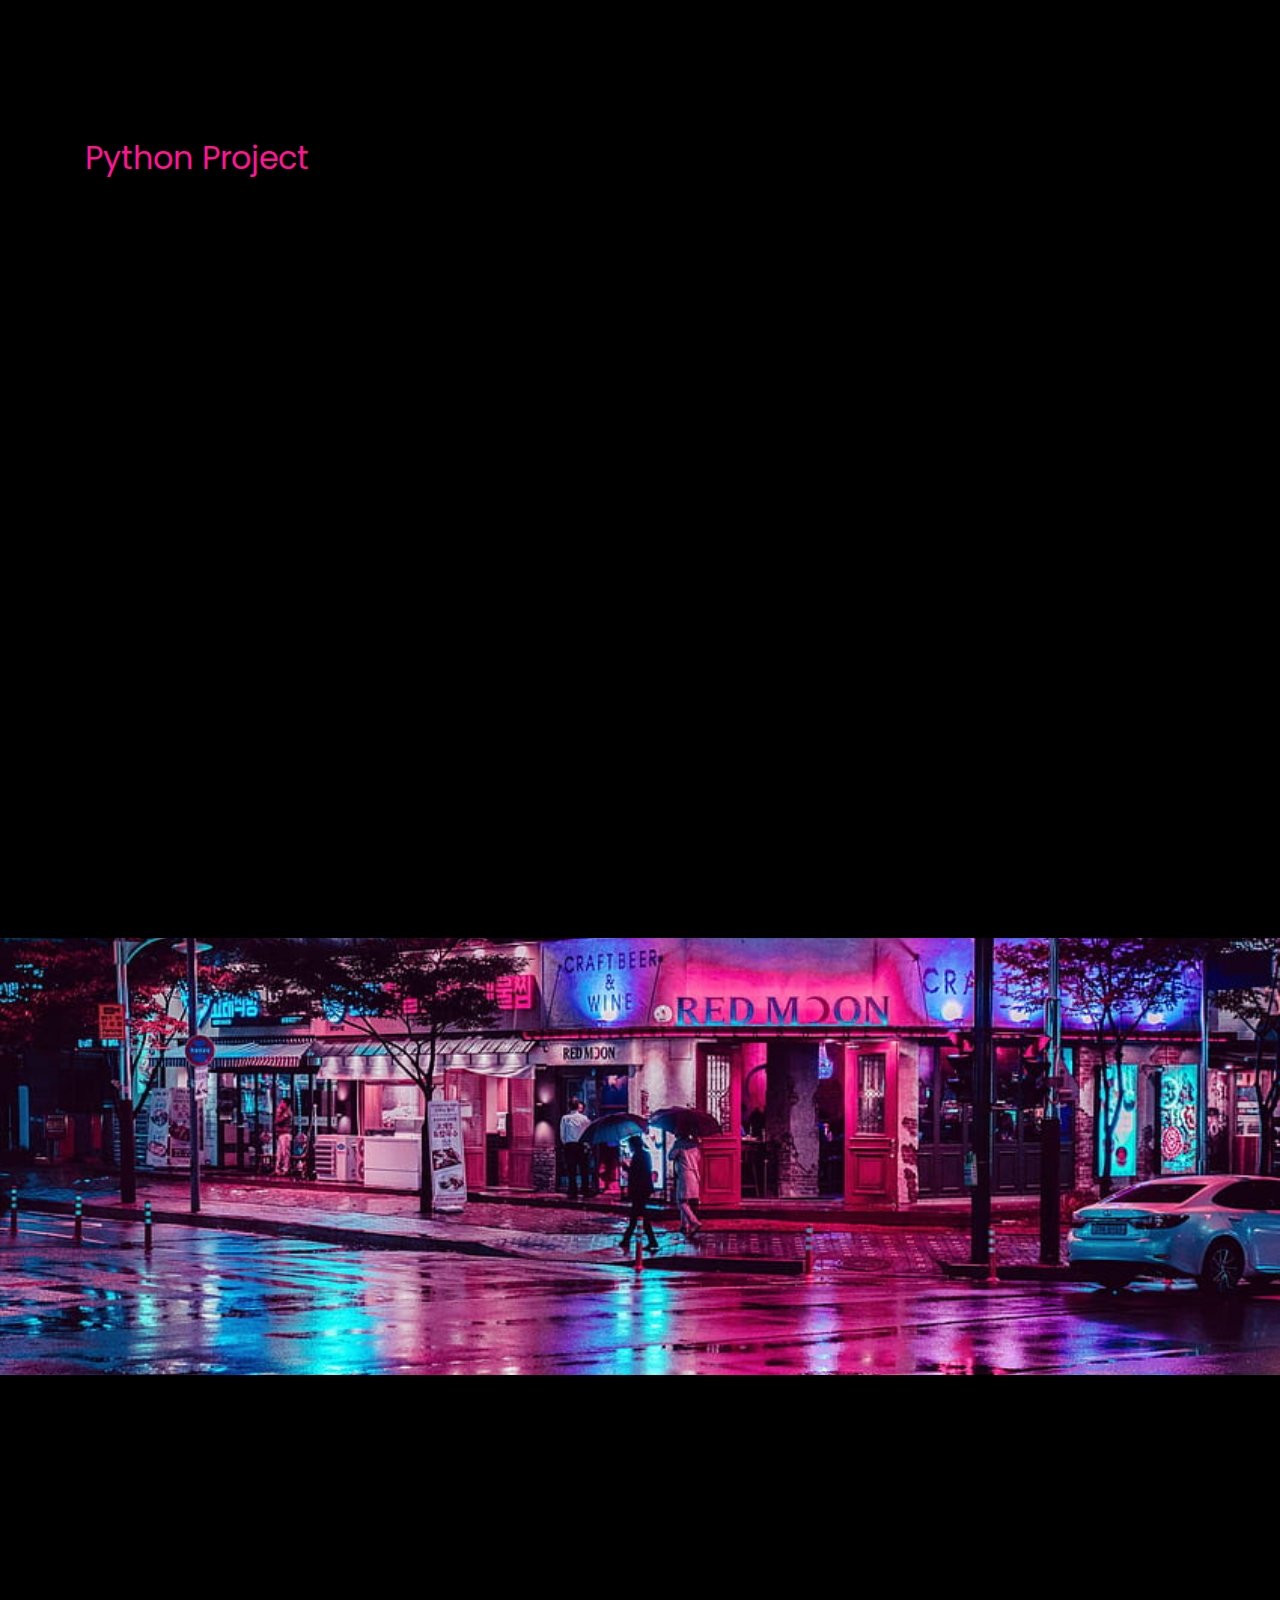
<file: index1.html>
<!DOCTYPE html>
<html lang="en">


<head>
	<title>Anissa Aulia Salsabillah Portofolio</title>
	<meta charset="utf-8">
	<meta name="viewport" content="width=device-width, initial-scale=1, shrink-to-fit=no">

	<link href="https://fonts.googleapis.com/css?family=Poppins:100,200,300,400,500,600,700,800,900" rel="stylesheet">

	<link rel="stylesheet" href="css/open-iconic-bootstrap.min.css">
	<link rel="stylesheet" href="css/animate.css">

	<link rel="stylesheet" href="css/owl.carousel.min.css">
	<link rel="stylesheet" href="css/owl.theme.default.min.css">
	<link rel="stylesheet" href="css/magnific-popup.css">

	<link rel="stylesheet" href="css/aos.css">

	<link rel="stylesheet" href="css/ionicons.min.css">

	<link rel="stylesheet" href="css/flaticon.css">
	<link rel="stylesheet" href="css/icomoon.css">
	<link rel="stylesheet" href="css/style.css">
	<!-- add icon link -->
	<link rel="icon" href="images\imagesA.png" type="image/x-icon" />

	<style>
		/*======================================
//--//-->   ABOUT
======================================*/

		.about-mf .box-shadow-full {
			padding-top: 4rem;
			padding-bottom: 4rem;
		}

		.about-mf .about-img {
			margin-bottom: 2rem;
		}

		.about-mf .about-img img {
			margin-left: 10px;
		}

		.skill-mf .progress {
			/* background-color: #cde1f8; */
			margin: .5rem 0 1.2rem 0;
			border-radius: 0;
			height: .7rem;
		}

		.skill-mf .progress .progress-bar {
			height: .7rem;
			background-color: #Fe1493;
		}


		/* Animation styles */
		#typing-animation {
			position: relative;
			font-size: 30px;
			font-weight: bold;
			color: rgb(255, 255, 255);
			overflow: hidden;
			white-space: nowrap;
			animation: typing 3s steps(20, end) infinite;
		}

		#typing-animation:before {
			content: "";
			/* position: absolute; */
			top: 0;
			left: 0;
			width: 0;
			height: 100%;
			background-color: #ccc;
			animation: typing-cursor 0.5s ease-in-out infinite;
		}

		@keyframes typing {
			from {
				width: 0;
			}

			to {
				width: 100%;
			}
		}

		@keyframes typing-cursor {
			from {
				width: 5px;
			}

			to {
				width: 0;
			}
		}


		/* project image zoom effect */

		.zoom-effect {
			overflow: hidden;
			transition: transform 0.3s ease-out;
		}

		.zoom-effect:hover {
			transform: scale(1.1);
		}
	</style>


</head>

<body data-spy="scroll" data-target=".site-navbar-target" data-offset="300">


	<nav class="navbar navbar-expand-lg navbar-dark ftco_navbar ftco-navbar-light site-navbar-target" id="ftco-navbar">
		<div class="container">
			<a class="navbar-brand" href="index1.html">Anissa Aulia Salsabillah</a>
			<button class="navbar-toggler js-fh5co-nav-toggle fh5co-nav-toggle" type="button" data-toggle="collapse"
				data-target="#ftco-nav" aria-controls="ftco-nav" aria-expanded="false" aria-label="Toggle navigation">
				<span class="oi oi-menu"></span> Menu
			</button>

			<div class="collapse navbar-collapse" id="ftco-nav">
				<ul class="navbar-nav nav ml-auto">
					<li class="nav-item"><a href="#home-section" class="nav-link"><span>Home</span></a></li>
					<li class="nav-item"><a href="#about-section" class="nav-link"><span>About</span></a></li>
					<li class="nav-item"><a href="#resume-section" class="nav-link"><span>Resume</span></a></li>
					<li class="nav-item"><a href="#project-section" class="nav-link"><span>Projects</span></a></li>
					<li class="nav-item"><a href="#contact-section" class="nav-link"><span>Contact</span></a></li>
				</ul>
			</div>
		</div>
	</nav>
	<section id="home-section" class="hero">
		<div class="home-slider  owl-carousel">
			<div class="slider-item ">
				<div class="overlay"></div>
				<div class="container">
					<div class="row d-md-flex no-gutters slider-text align-items-end justify-content-end"
						data-scrollax-parent="true">

						<div class="one-forth d-flex  align-items-center ftco-animate"
							data-scrollax=" properties: { translateY: '70%' }">
							<div class="text">
								<span class="subheading">Hi!</span>
								<h1 class="mb-4 mt-3">I'm <span>Anissa Aulia Salsabillah</span></h1>

								<!-- Element to contain animated typing -->
								<span id="typing-animation"></span>

								<script>

									// Initialize the typing animation
									const typingAnimationElement = document.getElementById('typing-animation');

									// Create an array of typing text
									const typingTexts = [
										'Data Analyst Enthusiast',
									];

									// Create a function to display the typing animation for a given text
									function playTypingAnimation(text) {
										// Loop through each character and add it to the element
										for (let i = 0; i < text.length; i++) {
											setTimeout(() => {
												typingAnimationElement.textContent += text[i];
											}, i * 200); // Increase the delay to slow down the typing animation
										}

										// Once the animation is complete, reset the text and start over
										setTimeout(() => {
											typingAnimationElement.textContent = '';
											playTypingAnimation(typingTexts[(typingTexts.indexOf(text) + 1) % typingTexts.length]);
										}, text.length * 200);
									}

									// Start the typing animation loop
									playTypingAnimation(typingTexts[0]);

								</script>

								<br>
								<br>
								<h2></h2>
								<!-- <h2 class="d-flex" style="margin-bottom: 0">With over 5 years of experience</h2> -->
								<!-- <br> -->
								<p><a href="https://www.linkedin.com/in/anissa-salsabillah-953262209"
										class="btn btn-primary py-3 px-4">LinkedIn</a>
									<a href="https://github.com/farrelmuhammad182"
										class="btn btn-white btn-outline-white py-3 px-4">GitHub</a>
									<a href="https://drive.google.com/file/d/1_6JuhFpjt7MVmK4Lbo5dIcxJJsXjVa_5/view?usp=sharing"
										class="btn btn-white btn-outline-white py-3 px-4">Resume</a>
								</p>
							</div>
						</div>
					</div>
				</div>
			</div>
		</div>
	</section>


	<!--   About Section-->
	<section class="ftco-about img ftco-section ftco-no-pb" id="about-section">
		<div class="container">
			<div class="row">
				<div class="row d-flex align-items-stretch">
					<!-- <div class="row d-flex"> -->
					<div class="col-md-6 col-lg-5 d-flex">
						<div class="img-about img d-flex align-items-stretch">
							<div class="overlay">
								<div class="row">
									<div class="col-sm-6 col-md-5">
										<div class="about-img">
											<img src="images\ImageCisa.jpeg" class="img-fluid rounded b-shadow-a" alt="">
										</div>
									</div>
									<!-- Details next to profile image -->
									<div class="col-sm-6 col-md-7">
										<div class="about-info">
											<p><span class="title-s"></span> <span>Anissa Aulia Salsabillah</span></p>
											<p><span class="title-s"> </span> <span>Data Analyst Enthusiast</span>
											</p>
											<p><span class="title-s"> </span> <span>Entry-level Data Analyst </span>
											</p>
											<p><span class="title-s"></span> <span>East Jakarta, Indonesia </span></p>
										</div>
									</div>
								</div>
								<div class="skill-mf">
									<p class="title-s">Skills</p>
									<span>SQL</span> <span class="pull-right">80%</span>
									<div class="progress">
										<div class="progress-bar" role="progressbar" style="width: 80%;"
											aria-valuenow="80" aria-valuemin="0" aria-valuemax="100"></div>
									</div>

									<span>Advance Excel</span> <span class="pull-right">90%</span>
									<div class="progress">
										<div class="progress-bar" role="progressbar" style="width: 85%"
											aria-valuenow="85" aria-valuemin="0" aria-valuemax="100"></div>
									</div>

									<span>Python</span> <span class="pull-right">70%</span>
									<div class="progress">
										<div class="progress-bar" role="progressbar" style="width: 70%"
											aria-valuenow="70" aria-valuemin="0" aria-valuemax="100"></div>
									</div>

									<span>Data Visualization</span> <span class="pull-right">80%</span>
									<div class="progress">
										<div class="progress-bar" role="progressbar" style="width: 80%"
											aria-valuenow="80" aria-valuemin="0" aria-valuemax="100"></div>
									</div>

									<span>Statistical Analysis</span> <span class="pull-right">80%</span>
									<div class="progress">
										<div class="progress-bar" role="progressbar" style="width: 80%"
											aria-valuenow="80" aria-valuemin="0" aria-valuemax="100"></div>
									</div>
								</div>

							</div>
						</div>
					</div>

					<div class="col-md-6 col-lg-7 pl-lg-5 pb-5">
						<div class="row justify-content-start pb-3">
							<div class="col-md-12 heading-section ftco-animate">

								<h1 class="big">About</h1>
								<h2 class="mb-4">About Me</h2>

								<p>I am passionate about data analysis and enjoy transforming raw data into meaningful insights that support data-driven decision-making. 
                                    I have a strong interest in exploring trends, visualizing data, and identifying patterns that can help improve business performance. 
                                    Skilled in using tools such as Excel, SQL, Power BI, and Python, I aim to continuously develop my analytical and technical abilities. 
                                    For me, data is more than just numbers its a story waiting to be discovered and understood.</p>
								<ul class="about-info mt-4 px-md-0 px-2">
									<li class="d-flex"><span>Profile</span> <span>: Junior Data Analyst</span>
									</li>
									<li class="d-flex"><span>Education</span> <span>: Telecommunication Engineering <br>
											Telkom University</span></li>
									<li class="d-flex"><span>Language</span> <span>: Indonesia &amp; English</span></li>
									<li class="d-flex"><span>Programming Languages</span> <span>: Python
											&amp; SQL</span></li>
									<li class="d-flex"><span>Tools</span> <span>: Excel, Google Sheets, Big Query, MySQL, PostgreSQL, SQLite, Jupyter notebook, Google Colab, Power BI
											&amp; Tableau
										</span></li>
									<li class="d-flex"><span>Other Skills</span> <span>: Data Analysis, Data
											Visualization, Data Modeling, Analytical Thinking, Time Management
											&amp; Teamwork </span></li>
									<li class="d-flex"><span>Interest</span> <span>: Traveling &amp;
											Game</span></li>

								</ul>
							</div>
						</div>


						<div class="counter-wrap ftco-animate d-flex mt-md-3">
							<div class="text">
								<p class="mb-4">
									<span class="number" data-number="3">0</span> <span>+</span>
									<span>&nbsp; Projects completed</span>
								</p>
								<p><a href="https://www.linkedin.com/in/anissa-salsabillah-953262209"
										class="btn btn-primary py-3 px-3">LinkedIn</a></p>
							</div>
						</div>
					</div>
				</div>
			</div>
		</div>
	</section>

	<!-- Reasume section -->

	<section class="ftco-section ftco-no-pb" id="resume-section">
		<div class="container">
			<div class="row justify-content-center pb-5">
				<div class="col-md-10 heading-section text-center ftco-animate">
					<h1 class="big big-2">Resume</h1>
					<h2 class="mb-4">Resume</h2>
					<p>Aspiring data analyst with a strong foundation in data analysis, visualization.
						Seeking to leverage technical skills and analytical expertise to drive data-driven insights and
						support organizational growth.</p>
				</div>
			</div>
			<br>
			<br>
			<div class="row">
				<h1 class="big-4">Education</h1>
				<div class="underline"></div>
			</div>
			<br>

			<div class="row">
				<div class="col-md-6">
					<div class="resume-wrap ftco-animate">
						<span class="date">2018-2022</span>
						<h2>Bachelor degree in Telecommunication Engineering</h2>
						<span class="position">Telkom University</span>
					</div>
				</div>
				<div class="col-md-6">
					<div class="resume-wrap ftco-animate">
						<span class="date">2025</span>
						<h2>Bootcamp Kilat Data Analyst</h2>
						<span class="position">harisenin.com</span>
					</div>
				</div>
			</div>
			<div class="row justify-content-center mt-5">
				<div class="col-md-6 text-center ftco-animate">
					<p><a href="https://drive.google.com/file/d/1McfoiQs5WokVmWJ715yPpfMB8dJAZde1/view?usp=drive_link"
							class="btn btn-primary py-4 px-5">Download Certificate</a></p>
				</div>
			</div>
		</div>
	</section>

	<!-- Project Section-->

	<section class="ftco-section" id="project-section">
		<div class="container">
			<div class="row justify-content-center mb-5 pb-5">
				<div class="col-md-7 heading-section text-center ftco-animate">
					<h1 class="big big-2">PROJECTS</h1>
					<h2 class="mb-4">Projects</h2>
					<p>Here are sample Data Analytics projects utilizing Excel,Power BI, SQL, Python.</p>
				</div>
			</div>

			<!-- Project For Power BI-->

			<h2 class="mb-4"> <a href="https://github.com/farrelmuhammad182/Power-BI_project"> Power BI
					Project</a></h2>



			<!-- HR Analytics Dashboard-->
			<!-- Movies Analytics Dashboard -->
			<!-- Netflix Data Analysis -->

					<!-- Power BI Dashboard Embed -->
					

			<!-- Dengue Diagnosis and Blood Parameters Analysis Dashboard -->
			
					<!-- Power BI Dashboard Embed -->
					

			<!-- CUS Regional Sales Analysis Dashboard-->
		

					<!-- Power BI Dashboard Embed -->
					
			<!-- Credit card Financial -->
			

					<!-- Power BI Dashboard Embed -->
					
			<!-- Ecomarce Sales -->
			<!--<section style="width: 100%; max-width: 800px; margin: 0 auto; padding: 20px;">

				<div style="margin-bottom: 40px;">

					Power BI Dashboard Embed -->
					

			<!-- pizza sales report -->
			<div>
				<section style="width: 100%; max-width: 800px; margin: 0 auto; padding: 20px;">
					<div style="margin-bottom: 40px;">

						<!-- Power BI Dashboard Embed -->
						<div style="position: relative; width: 100%; padding-top: 56.25%;"> <!-- 16:9 Aspect Ratio -->
							<iframe title="Pizza Sales Report"
								src="https://app.powerbi.com/view?r=eyJrIjoiMjA1NGI1Y2YtM2MzOC00OGJhLTkxNjYtZTJhZDM3NmQ4NGMxIiwidCI6IjEyYjQwYmQxLTllNjEtNDMyOS1iNGJmLTk2MjQ1NTgzOGQ4OCIsImMiOjEwfQ%3D%3D" 
								style="position: absolute; top: 0; left: 0; width: 100%; height: 100%; border: none;"
								allowFullScreen="true">
							</iframe>
						</div>
						
						<h2 class="project-title">
							<a href="https://github.com/farrelmuhammad182/Power-BI_project/tree/main/pizza%20report"
								target="_blank">Pizza Sales Report</a>
						</h2>

						<p style="margin-top: 15px; line-height: 1.6;">
							Laporan penjualan pizza ini menyoroti 5 pizza teratas dan terbawah berdasarkan pendapatan, kuantitas, dan total
pesanan. Laporan ini mencakup metrik seperti
total pendapatan, nilai pesanan rata-rata, total item yang terjual, total pesanan, dan rata-rata per pesanan.
Visualisasi mencakup total pesanan berdasarkan hari dan bulan (diagram garis), pendapatan berdasarkan kategori, ukuran pizza, dan total item yang terjual berdasarkan kategori.
						</p>
					</div>
				</section>

				<!-- CSS for Styling the Title -->
				<style>
					.project-title {
						font-size: 1.5em;
						font-weight: regular;
						color: white;
						margin-bottom: 10px;
					}

					.project-title a {
						text-decoration: none;
						color: inherit;
						/* keeps initial color black */
					}

					.project-title a:visited {
						color: rgb(255, 255, 255);
						/* keeps visited color black */
					}

					.project-title a:hover {
						color: #Fe1493;
						/* optional hover color */
					}
				</style>

			</div>


			<!-- Project For SQL -->

			<h2 class="mb-4"> <a href="https://github.com/farrelmuhammad182/SQL-Project"> SQL Project</a></h2>
			<!-- <div class="row d-flex"> -->
				<!-- <div class="col-md-4 d-flex ftco-animate">
					<div class="blog-entry justify-content-end">
						<a href="httpgithub"
							class="block-20 zoom-effect" style="background-image: url('images/sql_ad.webp');">
						</a>
						<div class="text mt-3 float-right d-block">

							<h3 class="heading"><a
									href="httpgithub">
									Consumer Goods Ad-Hoc</a></h3>
							<p>This project serves as a comprehensive SQL analysis in the Consumer Goods sector,
								specifically tailored to answer
								ad-hoc business requests. Each SQL query provides a focused insight that supports
								data-driven decisions,
								from understanding market reach to analyzing product costs and sales trends.</p>
						</div>
					</div>
				</div> -->
				<!-- TAirbnb projkect-->
				<!-- <div class="col-md-4 d-flex ftco-animate">
					<div class="blog-entry justify-content-end">
						<a href="httpgithub"
							class="block-20 zoom-effect" style="background-image: url('images/airbnb.webp');">
						</a>
						<div class="text mt-3 float-right d-block">

							<h3 class="heading"><a
									href="httpgithub">
									AIRBNB Outlier Detection and EDA</a></h3>
							<p>TThe AIRBNB Outlier Detection and EDA project involved analyzing Airbnb listings to
								identify anomalies in pricing,
								customer satisfaction, and other metrics.This SQL-based project provided insights
								through exploratory data analysis, helping to highlight patterns and outliers
								for better decision-making..</p>
						</div>
					</div>
				</div> -->
				<!-- This is cohort analysis-->
				<!-- <div class="col-md-4 d-flex ftco-animate"> -->
					<!-- <div class="blog-entry">
						<a href="httpgithub"
							class="block-20 zoom-effect" style="background-image: url('images/py_cohort.webp');">
						</a>
						<div class="text mt-3 float-right d-block">

							<h3 class="heading"><a
									href="httpgithub">
									Cohort Analysis Using SQL </a></h3>
							<p>This analysis aims to perform cohort analysis on an online retail dataset to track
								customer
								purchasing behavior over time. By grouping customers based on their first purchase date,
								we can assess retention,
								revenue patterns, and engagement.
							</p>
						</div>
					</div>
				</div> -->
				<!-- This is pizza sales projkect-->
				<div class="col-md-4 d-flex ftco-animate">
					<div class="blog-entry">
						<a href="https://github.com/farrelmuhammad182/SQL-Project/tree/main/SQL-Data-Analysis-Project/Pizza%20Sales%20Analysis%20using%20SQL"
							class="block-20 zoom-effect" style="background-image: url('images/pizza.webp');">
						</a>
						<div class="text mt-3 float-right d-block">

							<h3 class="heading"><a
									href="https://github.com/farrelmuhammad182/SQL-Project/tree/main/SQL-Data-Analysis-Project/Pizza%20Sales%20Analysis%20using%20SQL">
									Pizza Sales Analysis Using SQL </a></h3>
							<p>Tujuan dari proyek ini adalah 
								menganalisis data penjualan pizza menggunakan kueri SQL pada beberapa tabel terkait. 
								Ini akan membantu mengungkap tren, pendapatan, preferensi pelanggan, dan metrik utama lainnya.

							</p>
						</div>
					</div>
				</div>

				<!-- <div class="col-md-4 d-flex ftco-animate">
					<div class="blog-entry">
						<a href="httpgithub"
							class="block-20 zoom-effect" style="background-image: url('images/sql_rfm.webp');">
						</a>
						<div class="text mt-3 float-right d-block">

							<h3 class="heading"><a
									href="httpgithub">
									RFM Segmentation on Sales Data </a></h3>
							<p>This project performs RFM (Recency, Frequency, Monetary) segmentation on sales data to
								categorize customers based on
								their purchasing behavior. The RFM model helps identify key customer segments such as
								Loyal Customers, Potential Churners, and Big Spenders.

							</p>
						</div>
					</div>
				</div> -->

			<!-- </div> -->
			<!-- Project For Excel -->

			<h2 class="mb-4"> <a href="https://github.com/farrelmuhammad182/Excel_project"> Excel Project</a></h2>
			 <!-- <div class="row d-flex">
				<div class="col-md-4 d-flex ftco-animate">
					<div class="blog-entry justify-content-end">
						<a href="httpgithub"
							class="block-20 zoom-effect"
							style="background-image: url('images/Ex_HR\ Attirition\ Dasgboard.png');">
						</a>
						<div class="text mt-3 float-right d-block">

							<h3 class="heading"><a
									href="httpgithub">HR
									Attrition Analysis Dashboard</a></h3>
							<p>HR Attrition Analysis Dashboard that provides insights into employee turnover trends.
								The dashboard features data transformation, visualization, and key metrics analysis
								using Power Query, Pivot Tables, and Excel.</p>
						</div>
					</div>
				</div> -->
				<div class="col-md-4 d-flex ftco-animate">
					<div class="blog-entry justify-content-end">
						<a href="https://github.com/farrelmuhammad182/Excel_project/tree/main/cofee%20sales"
							class="block-20 zoom-effect"
							style="background-image: url('images/Ex_Coffee\ Shop\ Sales\ Dashboard.png');">
						</a>
						<div class="text mt-3 float-right d-block">

							<h3 class="heading"><a
									href="https://github.com/farrelmuhammad182/Excel_project/tree/main/cofee%20sales">Coffee
									Shop Sales Dashboard</a></h3>
							<p>Dasbor Penjualan Kedai Kopi menawarkan analisis terperinci 
								tentang kinerja penjualan di kedai kopi, dengan fokus pada kategori produk, 
								tren penjualan, dan perilaku pelanggan. Dasbor ini memungkinkan pemilik kedai 
								kopi untuk mengoptimalkan penawaran mereka dan memahami dinamika bisnis mereka dengan lebih baik.</p>
						</div>
					</div>
				</div>
				<!-- <div class="col-md-4 d-flex ftco-animate">
					<div class="blog-entry">
						<a href="httpgithub"
							class="block-20 zoom-effect" style="background-image: url('images/Ex_Retail\ Sale.png');">
						</a>
						<div class="text mt-3 float-right d-block">

							<h3 class="heading"><a
									href="httpgithub">Retail
									Sale Analysis Dashboard </a></h3>
							<p>The Retail Sale Analysis Dashboard evaluates sales performance across various regions,
								product categories, and time periods.
								It serves as a vital tool for retail managers to monitor sales trends, identify
								top-selling products, and make informed decisions.</p>
						</div>
					</div>
				</div>

			</div>  -->

			<!-- Project For Python -->

			<h2 class="mb-4"> <a href="https://github.com/farrelmuhammad182/python_Project"> Python Project</a>
			</h2>
			<!-- <div class="row d-flex">
				<div class="col-md-4 d-flex ftco-animate">
					<div class="blog-entry justify-content-end">
						<a href="httpgithub"
							class="block-20 zoom-effect" style="background-image: url('images/py_food.webp');">
						</a>
						<div class="text mt-3 float-right d-block">

							<h3 class="heading"><a
									href="httpgithub">Food
									Delivery Cost Analysis Using Python</a></h3>
							<p>This project, Food Delivery Cost Analysis Using Python, explores the costs,
								discounts, and profitability within a food delivery dataset.
								Using Python for data cleaning, transformation, and visualization,
								the project provides insights into cost distribution, profit margins, and
								identifies areas for potential cost optimization.</p>
						</div>
					</div>
				</div> -->
				<!-- <div class="col-md-4 d-flex ftco-animate">
					<div class="blog-entry justify-content-end">
						<a href="httpgithub"
							class="block-20 zoom-effect" style="background-image: url('images/py_Adult.webp');">
						</a>
						<div class="text mt-3 float-right d-block">

							<h3 class="heading"><a
									href="httpgithub">
									Adult Income Analysis</a></h3>
							<p>This project analyzes the Adult Income dataset, examining demographic and employment
								factors associated with income
								levels (<=50K or>50K). The goal is to uncover socio-economic patterns and key factors
									influencing higher income,
									providing insights for policy-making, HR, and socio-economic research.</p>
						</div>
					</div>
				</div> -->
				<!-- <div class="col-md-4 d-flex ftco-animate">
					<div class="blog-entry">
						<a href="httpgithub"
							class="block-20 zoom-effect" style="background-image: url('images/airbnb.webp');">
						</a>
						<div class="text mt-3 float-right d-block">

							<h3 class="heading"><a
									href="httpgithub">
									Airbnb Listings EDA </a></h3>
							<p>This project analyzes New York City's 2024 Airbnb listings, examining pricing,
								availability,
								and guest reviews through EDA and geospatial visualization to gain insights into the
								short-term rental market..</p>
						</div>
					</div>
				</div> -->

				<!-- <div class="col-md-4 d-flex ftco-animate">
					<div class="blog-entry justify-content-end">
						<a href="httpgithub"
							class="block-20 zoom-effect" style="background-image: url('images/py_amazon\ rain.webp');">
						</a>
						<div class="text mt-3 float-right d-block">

							<h3 class="heading"><a
									href="httpgithub">
									Amazon Rainforest Fire Data Analysis</a></h3>
							<p>The Amazon Rainforest Fire Data Analysis project examines forest fire data in Brazil's
								Amazon from 1998 to 2017,
								analyzing trends, seasonal patterns, and regional differences to uncover insights for
								improved fire management and understanding of ecological challenges.</p>
						</div>
					</div>
				</div> -->

				<!-- <div class="col-md-4 d-flex ftco-animate">
					<div class="blog-entry justify-content-end">
						<a href="httpgithub"
							class="block-20 zoom-effect" style="background-image: url('images/py_amazon_sales.webp');">
						</a>
						<div class="text mt-3 float-right d-block">

							<h3 class="heading"><a
									href="httpgithub">
									Amazon Sales Analysis</a></h3>
							<p>This project involves an in-depth analysis of sales data to uncover insights into
								customer behavior, product performance, and sales trends.
								The analysis leverages various visualization techniques to represent data effectively
								and make informed decisions.</p>
						</div>
					</div>
				</div> -->

				<!-- <div class="col-md-4 d-flex ftco-animate">
					<div class="blog-entry justify-content-end">
						<a href="httpgithub"
							class="block-20 zoom-effect" style="background-image: url('images/py_cohort.webp');">
						</a>
						<div class="text mt-3 float-right d-block">

							<h3 class="heading"><a
									href="httpgithub">
									Customer Churn analysis</a></h3>
							<p>The Customer Churn Analysis project aims to identify the key factors contributing to
								customer churn and provide
								actionable insights to enhance customer retention. The analysis leverages various data
								science techniques,
								including exploratory data analysis, feature engineering, and machine learning modeling.
							</p>
						</div>
					</div>
				</div> -->

				<!-- <div class="col-md-4 d-flex ftco-animate">
					<div class="blog-entry justify-content-end">
						<a href="httpgithub"
							class="block-20 zoom-effect" style="background-image: url('images/py_fake.webp');">
						</a>
						<div class="text mt-3 float-right d-block">

							<h3 class="heading"><a
									href="httpgithub">
									Fake News Detection Using ML</a></h3>
							<p>The spread of misinformation through online platforms is a growing concern. Fake news can
								have a significant negative impact on society, influencing public opinion and even
								swaying elections.
								This project aims to develop a machine learning model that can automatically classify
								news articles as real or fake, aiding users in discerning reliable information.</p>
						</div>
					</div>
				</div> -->

				<!-- <div class="col-md-4 d-flex ftco-animate">
					<div class="blog-entry justify-content-end">
						<a href="httpgithub"
							class="block-20 zoom-effect" style="background-image: url('images/py_play.webp');">
						</a>
						<div class="text mt-3 float-right d-block">

							<h3 class="heading"><a
									href="httpgithub">
									Google Play Store Apps Data Analysis</a></h3>
							<p>The purpose of this analysis is to explore, clean, and analyze the Google Play Store
								dataset to gain insights into app ratings, categories, reviews,
								and pricing. This project aims to answer various queries about the dataset and provide
								statistical insights and visualizations to help understand
								trends and patterns.</p>
						</div>
					</div>
				</div> -->

				<!-- <div class="col-md-4 d-flex ftco-animate">
					<div class="blog-entry justify-content-end">
						<a href="httpgithub"
							class="block-20 zoom-effect" style="background-image: url('images/py_heart.webp');">
						</a>
						<div class="text mt-3 float-right d-block">

							<h3 class="heading"><a
									href="httpgithub">
									Heart Disease Analysis </a></h3>
							<p>This project analyzes a heart disease dataset to identify factors that influence the
								likelihood of heart disease. Using Python, we explore data patterns,
								visualize important features, and highlight the relationships between different health
								indicators.</p>
						</div>
					</div>
				</div> -->

				<div class="col-md-4 d-flex ftco-animate">
					<div class="blog-entry justify-content-end">
						<a href="https://github.com/farrelmuhammad182/python_Project/tree/main/netflix%20data%20analyst"
							class="block-20 zoom-effect" style="background-image: url('images/py_net.webp');">
						</a>
						<div class="text mt-3 float-right d-block">

							<h3 class="heading"><a
									href="https://github.com/farrelmuhammad182/python_Project/tree/main/netflix%20data%20analyst">
									Netflix & IMDB Data Analysis</a></h3>
							<p>Analisis data Netflix ini memberikan wawasan tentang 
								distribusi dan pertumbuhan film dan acara TV di platform tersebut. 
								Proyek ini berfokus pada pemahaman perluasan konten menurut kategori dan negara, 
								menganalisis demografi target, dan mengidentifikasi genre dan peringkat paling populer di berbagai wilayah.</p>
						</div>
					</div>
				</div>

				<!-- <div class="col-md-4 d-flex ftco-animate">
					<div class="blog-entry justify-content-end">
						<a href="httpgithub"
							class="block-20 zoom-effect" style="background-image: url('images/py_vihecal.webp');">
						</a>
						<div class="text mt-3 float-right d-block">

							<h3 class="heading"><a
									href="httpgithub">
									Police Vehicle Checking Analysis</a></h3>
							<p>The purpose of this project is to analyze police vehicle stop data to uncover trends and
								insights, particularly focusing on gender disparities, violation types, search rates,
								and other factors that may affect the outcome of stops. Using Python for data
								analysis allows us to perform detailed data cleaning, filtering, grouping, and
								visualization, helping to understand how various factors influence police stops.</p>
						</div>
					</div>
				</div> -->

				<!-- <div class="col-md-4 d-flex ftco-animate">
					<div class="blog-entry justify-content-end">
						<a href="httpgithub"
							class="block-20 zoom-effect" style="background-image: url('images/py_spotifiy.webp');">
						</a>
						<div class="text mt-3 float-right d-block">

							<h3 class="heading"><a
									href="httpgithub">
									Spotify music analysis</a></h3>
							<p>This project explores Spotify's audio data to uncover trends in song popularity,
								duration, and genre characteristics over time.
								Through data cleaning, analysis, and visualization, we aim to gain insights into
								listener preferences and the evolution of music.</p>
						</div>
					</div>
				</div>

			</div> -->

		</div>
	</section>
	<!-- Achivement to github section-->
	<section class="ftco-section ftco-no-pt ftco-no-pb ftco-counter img" id="section-counter">
		<div class="container">
			<div class="row d-md-flex align-items-center">
				<div class="col-md d-flex justify-content-center counter-wrap ftco-animate">
					<div class="block-18">
						<div class="text">
							<strong class="number" data-number="1">0</strong>
							<span>Achievements</span>
						</div>
					</div>
				</div>
				<div class="col-md d-flex justify-content-center counter-wrap ftco-animate">
					<div class="block-18">
						<div class="text">
							<strong class="number" data-number="3">0</strong>
							<span>Projects</span>
						</div>
					</div>
				</div>
			</div>
		</div>
		</div>

		<div class="ftco-section ftco-hireme img margin-top" style="background-image: url(images/bg3.jpg)">
			<!-- <div class="container"> -->
			<div class="row justify-content-center">
				<div class="col-md-7 ftco-animate text-center">
					<h2>More projects on<span> Github </span> </h2>
					<div class="heading">
						<br>
						<p><a href="https://github.com/farrelmuhammad182" class="btn btn-primary py-3 px-5">GitHub</a></p>
					</div>
				</div>
			</div>
			</div>
		</div>
	</section>


	<!--Contact Section -->
	<section class="ftco-section contact-section ftco-no-pb" id="contact-section">
		<div class="container">
			<div class="row justify-content-center mb-5 pb-3">
				<div class="col-md-7 heading-section text-center ftco-animate">
					<h1 class="big big-2">Contact</h1>
					<h2 class="mb-4">Contact ME</h2>
					<p>Below are the details to reach out to me!</p>
				</div>
			</div>

			<div class="row d-flex contact-info mb-5">
				<div class="col-md-6 col-lg-3 d-flex ftco-animate">
					<div class="align-self-stretch box p-4 text-center">
						<a href="https://www.google.com/maps/@-5.3663803,105.2768437,21z?entry=ttu&g_ep=EgoyMDI1MTEwNC4xIKXMDSoASAFQAw%3D%3D"
							class="icon d-flex align-items-center justify-content-center">
							<span class="icon-map-signs"></span>
						</a>
						<h3 class="mb-4">Address</h3>
						<p>East Jakarta, Jakarta, Indonesia</p>
					</div>
				</div>
				<div class="col-md-6 col-lg-3 d-flex ftco-animate">
					<div class="align-self-stretch box p-4 text-center">
						<a href="tel:+6281389792009" class="icon d-flex align-items-center justify-content-center">
							<span class="icon-phone2"></span>
						</a>
						<h3 class="mb-4">Contact Number</h3>
						<p><a href="tel:+6281389792009">+6281389792009</a></p>
					</div>
				</div>
				<div class="col-md-6 col-lg-3 d-flex ftco-animate">
					<div class="align-self-stretch box p-4 text-center">
						<a href="mailto:farrelmuhammad182@gmail.com"
							class="icon d-flex align-items-center justify-content-center">
							<span class="icon-paper-plane"></span>
						</a>
						<h3 class="mb-4">Email Address</h3>
						<p><a href="mailto:farrelmuhammad182@gmail.com">farrelmuhammad182@gmail.com</a></p>
					</div>
				</div>
				<div class="col-md-6 col-lg-3 d-flex ftco-animate">
					<div class="align-self-stretch box p-4 text-center">
						<a href="https://drive.google.com/file/d/1_6JuhFpjt7MVmK4Lbo5dIcxJJsXjVa_5/view?usp=sharing"
							target="_blank" class="icon d-flex align-items-center justify-content-center">
							<span class="icon-globe"></span>
						</a>
						<h3 class="mb-4">Download Resume</h3>
						<p><a href="https://drive.google.com/file/d/1_6JuhFpjt7MVmK4Lbo5dIcxJJsXjVa_5/view?usp=sharing"
								target="_blank">Resume Link</a>
						</p>
					</div>
				</div>
			</div>
		</div>

		
			<ul class="ftco-footer-social list-unstyled d-flex justify-content-center align-items-center mb-0">
				<li class="ftco-animate normal-txt">Find me on </li>
				<li class="ftco-animate"><a href="https://github.com/farrelmuhammad182"><span class="icon-github"></span></a>
				</li>
				<li class="ftco-animate"><a href="https://www.linkedin.com/in/anissa-salsabillah-953262209"><span
							class="icon-linkedin"></span></a></li>
				<li class="ftco-animate"><a href="https://www.instagram.com/farrelm150/"><span
							class="icon-instagram"></span></a></li>
			</ul>
			<br>
		</div>
		</div>
	</section>


	<!-- Footer section for all right -->

	<footer class="ftco-footer ftco-section">
		<div class="container">
			<div class="row">
				<div class="col-md-12 text-center">

					<p><!-- Link back to Colorlib can't be removed. Template is licensed under CC BY 3.0. -->
						&copy;
						<script>document.write(new Date().getFullYear());</script> All rights reserved | <a
							href="https://www.linkedin.com/in/anissa-salsabillah-953262209" target="_blank">Anissa Aulia Salsabillah</a>
						<!-- Link back to Colorlib can't be removed. Template is licensed under CC BY 3.0. -->
					</p>
				</div>
			</div>
		</div>
	</footer>


	<!-- loader -->
	<div id="ftco-loader" class="show fullscreen"><svg class="circular" width="48px" height="48px">
			<circle class="path-bg" cx="24" cy="24" r="22" fill="none" stroke-width="4" stroke="#eeeeee" />
			<circle class="path" cx="24" cy="24" r="22" fill="none" stroke-width="4" stroke-miterlimit="10"
				stroke="#F96D00" />
		</svg></div>


	<script src="js/jquery.min.js"></script>
	<script src="js/jquery-migrate-3.0.1.min.js"></script>
	<script src="js/popper.min.js"></script>
	<script src="js/bootstrap.min.js"></script>
	<script src="js/jquery.easing.1.3.js"></script>
	<script src="js/jquery.waypoints.min.js"></script>
	<script src="js/jquery.stellar.min.js"></script>
	<script src="js/owl.carousel.min.js"></script>
	<script src="js/jquery.magnific-popup.min.js"></script>
	<script src="js/aos.js"></script>
	<script src="js/jquery.animateNumber.min.js"></script>
	<script src="js/scrollax.min.js"></script>

	<script src="js/main.js"></script>

</body>

</html>
</file>
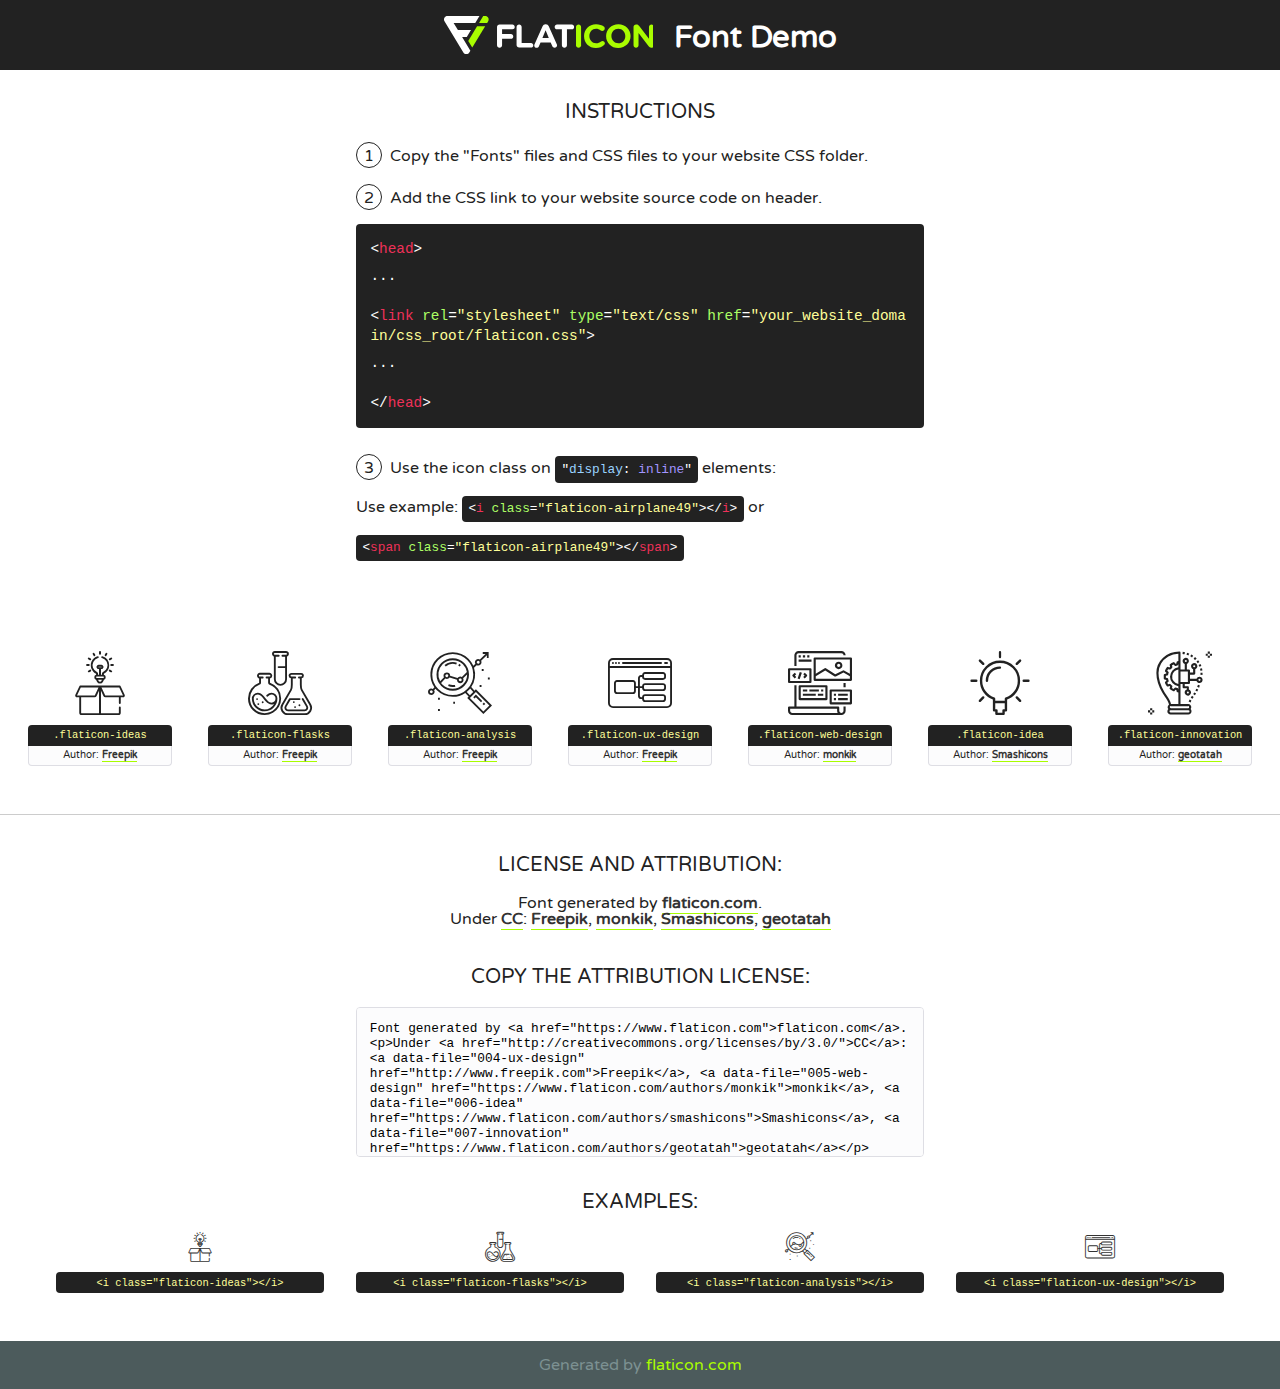
<file: fonts/flaticon/font/flaticon.html>
<!DOCTYPE html>
<!--
  Flaticon icon font: Flaticon
  Creation date: 20/03/2019 02:18
-->
<html>
<!DOCTYPE html>
<html>

<head>
    <title>Flaticon WebFont</title>
    <link href="http://fonts.googleapis.com/css?family=Varela+Round" rel="stylesheet" type="text/css" />
    <link rel="stylesheet" type="text/css" href="flaticon.css">
    <meta charset="UTF-8">
    <style>
    html, body, div, span, applet, object, iframe,
    h1, h2, h3, h4, h5, h6, p, blockquote, pre,
    a, abbr, acronym, address, big, cite, code,
    del, dfn, em, img, ins, kbd, q, s, samp,
    small, strike, strong, sub, sup, tt, var,
    b, u, i, center,
    dl, dt, dd, ol, ul, li,
    fieldset, form, label, legend,
    table, caption, tbody, tfoot, thead, tr, th, td,
    article, aside, canvas, details, embed, 
    figure, figcaption, footer, header, hgroup, 
    menu, nav, output, ruby, section, summary,
    time, mark, audio, video {
        margin: 0;
        padding: 0;
        border: 0;
        font-size: 100%;
        font: inherit;
        vertical-align: baseline;
    }
    /* HTML5 display-role reset for older browsers */
    article, aside, details, figcaption, figure, 
    footer, header, hgroup, menu, nav, section {
        display: block;
    }
    body {
        line-height: 1;
    }
    ol, ul {
        list-style: none;
    }
    blockquote, q {
        quotes: none;
    }
    blockquote:before, blockquote:after,
    q:before, q:after {
        content: '';
        content: none;
    }
    table {
        border-collapse: collapse;
        border-spacing: 0;
    }
    body {
        font-family: 'Varela Round', Helvetica, Arial, sans-serif;
        font-size: 16px;
        color: #222;
    }
    a {
        color: #333;
        border-bottom: 1px solid #a9fd00;
        font-weight: bold;
        text-decoration: none;
    }
    * {
        -moz-box-sizing: border-box;
        -webkit-box-sizing: border-box;
        box-sizing: border-box;
        margin: 0;
        padding: 0;
    }
    [class^="flaticon-"]:before, [class*=" flaticon-"]:before, [class^="flaticon-"]:after, [class*=" flaticon-"]:after {
        font-family: Flaticon;
        font-size: 30px;
        font-style: normal;
        margin-left: 20px;
        color: #333;
    }
    .wrapper {
        max-width: 600px;
        margin: auto;
        padding: 0 1em;
    }
    .title {
        font-size: 1.25em;
        text-align: center;
        margin-bottom: 1em;
        text-transform: uppercase;
    }
    header {
        text-align: center;
        background-color: #222;
        color: #fff;
        padding: 1em;
    }
    header .logo {
        width: 210px;
        height: 38px;
        display: inline-block;
        vertical-align: middle;
        margin-right: 1em;
        border: none;
    }
    header strong {
        font-size: 1.95em;
        font-weight: bold;
        vertical-align: middle;
        margin-top: 5px;
        display: inline-block;
    }
    .demo {
        margin: 2em auto;
        line-height: 1.25em;
    }
    .demo ul li {
        margin-bottom: 1em;
    }
    .demo ul li .num {
        color: #222;
        border-radius: 20px;
        display: inline-block;
        width: 26px;
        padding: 3px;
        height: 26px;
        text-align: center;
        margin-right: 0.5em;
        border: 1px solid #222;
    }
    .demo ul li code {
        background-color: #222;
        border-radius: 4px;
        padding: 0.25em 0.5em;
        display: inline-block;
        color: #fff;
        font-family: Consolas,Monaco,Lucida Console,Liberation Mono,DejaVu Sans Mono,Bitstream Vera Sans Mono,Courier New, monospace;
        font-weight: lighter;
        margin-top: 1em;
        font-size: 0.8em;
        word-break: break-all;
    }
    .demo ul li code.big {
        padding: 1em;
        font-size: 0.9em;
    }
    .demo ul li code .red {
        color: #EF3159;
    }
    .demo ul li code .green {
        color: #ACFF65;
    }
    .demo ul li code .yellow {
        color: #FFFF99;
    }
    .demo ul li code .blue {
        color: #99D3FF;
    }
    .demo ul li code .purple {
        color: #A295FF;
    }
    .demo ul li code .dots {
        margin-top: 0.5em;
        display: block;
    }
    #glyphs {
        border-bottom: 1px solid #ccc;
        padding: 2em 0;
        text-align: center;
    }
    .glyph {
        display: inline-block;
        width: 9em;
        margin: 1em;
        text-align: center;
        vertical-align: top;
        background: #FFF;
    }
    .glyph .glyph-icon {
        padding: 10px;
        display: block;
        font-family:"Flaticon";
        font-size: 64px;
        line-height: 1;
    }
    .glyph .glyph-icon:before {
        font-size: 64px;
        color: #222;
        margin-left: 0;
    }
    .class-name {
        font-size: 0.65em;
        background-color: #222;
        color: #fff;
        border-radius: 4px 4px 0 0;
        padding: 0.5em;
        color: #FFFF99;
        font-family: Consolas,Monaco,Lucida Console,Liberation Mono,DejaVu Sans Mono,Bitstream Vera Sans Mono,Courier New, monospace;
    }
    .author-name {
        font-size: 0.6em;
        background-color: #fcfcfd;
        border: 1px solid #DEDEE4;
        border-top: 0;
        border-radius: 0 0 4px 4px;
        padding: 0.5em;
    }
    .class-name:last-child {
        font-size: 10px;
        color:#888;
    }
    .class-name:last-child a {
        font-size: 10px;
        color:#555;
    }
    .class-name:last-child a:hover {
        color:#a9fd00;
    }
    .glyph > input {
        display: block;
        width: 100px;
        margin: 5px auto;
        text-align: center;
        font-size: 12px;
        cursor: text;
    }
    .glyph > input.icon-input {
        font-family:"Flaticon";
        font-size: 16px;
        margin-bottom: 10px;
    }
    .attribution .title {
        margin-top: 2em;
    }
    .attribution textarea {
        background-color: #fcfcfd;
        padding: 1em;
        border: none;
        box-shadow: none;
        border: 1px solid #DEDEE4;
        border-radius: 4px;
        resize: none;
        width: 100%;
        height: 150px;
        font-size: 0.8em;
        font-family: Consolas,Monaco,Lucida Console,Liberation Mono,DejaVu Sans Mono,Bitstream Vera Sans Mono,Courier New, monospace;
        -webkit-appearance: none;
    }
    .iconsuse {
        margin: 2em auto;
        text-align: center;
        max-width: 1200px;
    }
    .iconsuse:after {
        content: '';
        display: table;
        clear: both;
    }
    .iconsuse .image {
        float: left;
        width: 25%;
        padding: 0 1em;
    }
    .iconsuse .image p {
        margin-bottom: 1em;
    }
    .iconsuse .image span {
        display: block;
        font-size: 0.65em;
        background-color: #222;
        color: #fff;
        border-radius: 4px;
        padding: 0.5em;
        color: #FFFF99;
        margin-top: 1em;
        font-family: Consolas,Monaco,Lucida Console,Liberation Mono,DejaVu Sans Mono,Bitstream Vera Sans Mono,Courier New, monospace;
    }
    #footer {
        text-align: center;
        background-color: #4C5B5C;
        color: #7c9192;
        padding: 1em;
    }
    #footer a {
        border: none;
        color: #a9fd00;
        font-weight: normal;
    }
    @media (max-width: 960px) {
        .iconsuse .image {
            width: 50%;
        }
    }
    @media (max-width: 560px) {
        .iconsuse .image {
            width: 100%;
        }
    }
    </style>
</head>

<body class="characters-off">

    <header>
        <a href="https://www.flaticon.com" target="_blank" class="logo">
            <svg version="1.1" xmlns="http://www.w3.org/2000/svg" xmlns:xlink="http://www.w3.org/1999/xlink" xmlns:a="http://ns.adobe.com/AdobeSVGViewerExtensions/3.0/" viewBox="0 0 560.875 102.036" enable-background="new 0 0 560.875 102.036" xml:space="preserve">
                <defs>
                </defs>
                <g>
                    <g class="letters">
                        <path fill="#ffffff" d="M141.596,29.675c0-3.777,2.985-6.767,6.764-6.767h34.438c3.426,0,6.15,2.728,6.15,6.15
                        c0,3.43-2.724,6.149-6.15,6.149h-27.674v13.091h23.719c3.429,0,6.151,2.724,6.151,6.15c0,3.43-2.723,6.149-6.151,6.149h-23.719
                        v17.574c0,3.773-2.986,6.761-6.764,6.761c-3.779,0-6.764-2.989-6.764-6.761V29.675z"></path>
                        <path fill="#ffffff" d="M193.844,29.149c0-3.781,2.985-6.767,6.764-6.767c3.776,0,6.763,2.985,6.763,6.767v42.957h25.039
                        c3.426,0,6.149,2.726,6.149,6.153c0,3.425-2.723,6.15-6.149,6.15h-31.802c-3.779,0-6.764-2.986-6.764-6.768V29.149z"></path>
                        <path fill="#ffffff" d="M241.891,75.71l21.438-48.407c1.492-3.341,4.215-5.357,7.906-5.357h0.792
                        c3.686,0,6.323,2.017,7.815,5.357l21.439,48.407c0.436,0.967,0.701,1.845,0.701,2.723c0,3.602-2.809,6.501-6.414,6.501
                        c-3.161,0-5.269-1.845-6.499-4.655l-4.132-9.661h-27.059l-4.301,10.102c-1.144,2.631-3.426,4.214-6.237,4.214
                        c-3.517,0-6.24-2.81-6.24-6.325C241.1,77.64,241.451,76.677,241.891,75.71z M279.932,58.666l-8.521-20.297l-8.526,20.297H279.932
                        z"></path>
                        <path fill="#ffffff" d="M314.864,35.387H301.86c-3.429,0-6.239-2.813-6.239-6.238c0-3.429,2.811-6.24,6.239-6.24h39.533
                        c3.426,0,6.237,2.811,6.237,6.24c0,3.425-2.811,6.238-6.237,6.238h-13.001v42.785c0,3.773-2.99,6.761-6.764,6.761
                        c-3.779,0-6.764-2.989-6.764-6.761V35.387z"></path>
                        <path fill="#A9FD00" d="M352.615,29.149c0-3.781,2.985-6.767,6.767-6.767c3.774,0,6.761,2.985,6.761,6.767v49.024
                        c0,3.773-2.987,6.761-6.761,6.761c-3.781,0-6.767-2.989-6.767-6.761V29.149z"></path>
                        <path fill="#A9FD00" d="M374.132,53.836v-0.179c0-17.481,13.178-31.801,32.065-31.801c9.22,0,15.459,2.458,20.557,6.238
                        c1.402,1.054,2.637,2.985,2.637,5.357c0,3.692-2.985,6.59-6.681,6.59c-1.845,0-3.071-0.702-4.044-1.319
                        c-3.776-2.813-7.729-4.393-12.562-4.393c-10.364,0-17.831,8.611-17.831,19.154v0.173c0,10.542,7.291,19.329,17.831,19.329
                        c5.715,0,9.492-1.756,13.359-4.834c1.049-0.874,2.458-1.491,4.039-1.491c3.429,0,6.325,2.813,6.325,6.236
                        c0,2.106-1.056,3.78-2.282,4.834c-5.539,4.834-12.036,7.733-21.878,7.733C387.572,85.464,374.132,71.493,374.132,53.836z"></path>
                        <path fill="#A9FD00" d="M433.009,53.836v-0.179c0-17.481,13.79-31.801,32.766-31.801c18.981,0,32.592,14.143,32.592,31.628v0.173
                        c0,17.483-13.785,31.807-32.769,31.807C446.625,85.464,433.009,71.32,433.009,53.836z M484.224,53.836v-0.179
                        c0-10.539-7.725-19.326-18.626-19.326c-10.893,0-18.449,8.611-18.449,19.154v0.173c0,10.542,7.73,19.329,18.626,19.329
                        C476.676,72.986,484.224,64.378,484.224,53.836z"></path>
                        <path fill="#A9FD00" d="M506.233,29.321c0-3.774,2.99-6.763,6.767-6.763h1.401c3.252,0,5.183,1.583,7.029,3.953l26.093,34.265
                        V29.059c0-3.692,2.99-6.677,6.681-6.677c3.683,0,6.671,2.985,6.671,6.677v48.934c0,3.78-2.987,6.765-6.764,6.765h-0.436
                        c-3.257,0-5.188-1.581-7.034-3.953l-27.056-35.492v32.944c0,3.687-2.985,6.676-6.678,6.676c-3.683,0-6.673-2.989-6.673-6.676
                        V29.321z"></path>
                    </g>
                    <g class="insignia">
                        <path fill="#ffffff" d="M48.372,56.137h12.517l11.156-18.537H37.186L25.688,18.539h57.825L94.668,0H9.271
                        C5.925,0,2.842,1.801,1.198,4.716c-1.644,2.907-1.593,6.482,0.134,9.343l50.38,83.501c1.678,2.781,4.689,4.476,7.938,4.476
                        c3.246,0,6.257-1.695,7.935-4.476l2.898-4.804L48.372,56.137z"></path>
                        <g class="i">
                            <path fill="#A9FD00" d="M93.575,18.539h0.031v0.004l21.652,0.004l2.705-4.488c1.727-2.861,1.778-6.436,0.133-9.343
                            C116.454,1.801,113.371,0,110.026,0h-5.294L93.575,18.539z"></path>
                            <polygon fill="#A9FD00" points="88.291,27.356 64.725,66.486 75.519,84.404 109.942,27.356"></polygon>
                        </g>
                    </g>
                </g>
            </svg>
        </a>
        <strong>Font Demo</strong>
    </header>


    <section class="demo wrapper">

        <p class="title">Instructions</p>

        <ul>
            <li>
                <span class="num">1</span>Copy the "Fonts" files and CSS files to your website CSS folder.
            </li>
            <li>
                <span class="num">2</span>Add the CSS link to your website source code on header.
                <code class="big">
                    &lt;<span class="red">head</span>&gt;
                    <br/><span class="dots">...</span>
                    <br/>&lt;<span class="red">link</span> <span class="green">rel</span>=<span class="yellow">"stylesheet"</span> <span class="green">type</span>=<span class="yellow">"text/css"</span> <span class="green">href</span>=<span class="yellow">"your_website_domain/css_root/flaticon.css"</span>&gt;
                    <br/><span class="dots">...</span>
                    <br/>&lt;/<span class="red">head</span>&gt;
                </code>
            </li>

            <li>
                <p>
                    <span class="num">3</span>Use the icon class on <code>"<span class="blue">display</span>:<span class="purple"> inline</span>"</code> elements:
                    <br />
                    Use example: <code>&lt;<span class="red">i</span> <span class="green">class</span>=<span class="yellow">&quot;flaticon-airplane49&quot;</span>&gt;&lt;/<span class="red">i</span>&gt;</code> or <code>&lt;<span class="red">span</span> <span class="green">class</span>=<span class="yellow">&quot;flaticon-airplane49&quot;</span>&gt;&lt;/<span class="red">span</span>&gt;</code>
            </li>
        </ul>

    </section>




   <section id="glyphs">          
    
      
        <div class="glyph"><div class="glyph-icon flaticon-ideas"></div>
            <div class="class-name">.flaticon-ideas</div>
            <div class="author-name">Author: <a data-file="001-ideas" href="http://www.freepik.com">Freepik</a> </div> 
        </div>        
        
        <div class="glyph"><div class="glyph-icon flaticon-flasks"></div>
            <div class="class-name">.flaticon-flasks</div>
            <div class="author-name">Author: <a data-file="002-flasks" href="http://www.freepik.com">Freepik</a> </div> 
        </div>        
        
        <div class="glyph"><div class="glyph-icon flaticon-analysis"></div>
            <div class="class-name">.flaticon-analysis</div>
            <div class="author-name">Author: <a data-file="003-analysis" href="http://www.freepik.com">Freepik</a> </div> 
        </div>        
        
        <div class="glyph"><div class="glyph-icon flaticon-ux-design"></div>
            <div class="class-name">.flaticon-ux-design</div>
            <div class="author-name">Author: <a data-file="004-ux-design" href="http://www.freepik.com">Freepik</a> </div> 
        </div>        
        
        <div class="glyph"><div class="glyph-icon flaticon-web-design"></div>
            <div class="class-name">.flaticon-web-design</div>
            <div class="author-name">Author: <a data-file="005-web-design" href="https://www.flaticon.com/authors/monkik">monkik</a> </div> 
        </div>        
        
        <div class="glyph"><div class="glyph-icon flaticon-idea"></div>
            <div class="class-name">.flaticon-idea</div>
            <div class="author-name">Author: <a data-file="006-idea" href="https://www.flaticon.com/authors/smashicons">Smashicons</a> </div> 
        </div>        
        
        <div class="glyph"><div class="glyph-icon flaticon-innovation"></div>
            <div class="class-name">.flaticon-innovation</div>
            <div class="author-name">Author: <a data-file="007-innovation" href="https://www.flaticon.com/authors/geotatah">geotatah</a> </div> 
        </div>        
        

    </section>



    <section class="attribution wrapper"   style="text-align:center;">

      <div class="title">License and attribution:</div><div class="attrDiv">Font generated by <a href="https://www.flaticon.com">flaticon.com</a>. <div><p>Under <a href="http://creativecommons.org/licenses/by/3.0/">CC</a>: <a data-file="004-ux-design" href="http://www.freepik.com">Freepik</a>, <a data-file="005-web-design" href="https://www.flaticon.com/authors/monkik">monkik</a>, <a data-file="006-idea" href="https://www.flaticon.com/authors/smashicons">Smashicons</a>, <a data-file="007-innovation" href="https://www.flaticon.com/authors/geotatah">geotatah</a></p>  </div>
      </div>
      <div class="title">Copy the Attribution License:</div>

    <textarea onclick="this.focus();this.select();">Font generated by &lt;a href=&quot;https://www.flaticon.com&quot;&gt;flaticon.com&lt;/a&gt;. <p>Under <a href="http://creativecommons.org/licenses/by/3.0/">CC</a>: <a data-file="004-ux-design" href="http://www.freepik.com">Freepik</a>, <a data-file="005-web-design" href="https://www.flaticon.com/authors/monkik">monkik</a>, <a data-file="006-idea" href="https://www.flaticon.com/authors/smashicons">Smashicons</a>, <a data-file="007-innovation" href="https://www.flaticon.com/authors/geotatah">geotatah</a></p>  
     </textarea>

    </section>

    <section class="iconsuse">

          <div class="title">Examples:</div>            
             
            <div class="image">
                <p>
                    <i class="glyph-icon flaticon-ideas"></i> 
                    <span>&lt;i class=&quot;flaticon-ideas&quot;&gt;&lt;/i&gt;</span>
                </p>
            </div>
            
            <div class="image">
                <p>
                    <i class="glyph-icon flaticon-flasks"></i> 
                    <span>&lt;i class=&quot;flaticon-flasks&quot;&gt;&lt;/i&gt;</span>
                </p>
            </div>
            
            <div class="image">
                <p>
                    <i class="glyph-icon flaticon-analysis"></i> 
                    <span>&lt;i class=&quot;flaticon-analysis&quot;&gt;&lt;/i&gt;</span>
                </p>
            </div>
            
            <div class="image">
                <p>
                    <i class="glyph-icon flaticon-ux-design"></i> 
                    <span>&lt;i class=&quot;flaticon-ux-design&quot;&gt;&lt;/i&gt;</span>
                </p>
            </div>
                       
        </div>
                            
    </section>

<div id="footer">
    <div>Generated by <a href="https://www.flaticon.com">flaticon.com</a>
    </div>
</div>



</body>
</html>
</file>
<file: css/flaticon.css>
/*
  	Flaticon icon font: Flaticon
  	Creation date: 04/01/2019 13:45
  	*/


@font-face {
  font-family: "Flaticon";
  src: url("../fonts/flaticon/font/Flaticon.eot");
  src: url("../fonts/flaticon/font/Flaticon.eot?#iefix") format("embedded-opentype"),
       url("../fonts/flaticon/font/Flaticon.woff") format("woff"),
       url("../fonts/flaticon/font/Flaticon.ttf") format("truetype"),
       url("../fonts/flaticon/font/Flaticon.svg#Flaticon") format("svg");
  font-weight: normal;
  font-style: normal;
}

@media screen and (-webkit-min-device-pixel-ratio:0) {
  @font-face {
    font-family: "Flaticon";
    src: url("../fonts/flaticon/font/Flaticon.svg#Flaticon") format("svg");
  }
}

[class^="flaticon-"]:before, [class*=" flaticon-"]:before,
[class^="flaticon-"]:after, [class*=" flaticon-"]:after {   
  font-family: Flaticon;
  font-style: normal;
  font-weight: normal;
  font-variant: normal;
  text-transform: none;
  line-height: 1;

  /* Better Font Rendering =========== */
  -webkit-font-smoothing: antialiased;
  -moz-osx-font-smoothing: grayscale;
}

.flaticon-ideas:before { content: "\f100"; }
.flaticon-flasks:before { content: "\f101"; }
.flaticon-analysis:before { content: "\f102"; }
.flaticon-ux-design:before { content: "\f103"; }
.flaticon-web-design:before { content: "\f104"; }
.flaticon-idea:before { content: "\f105"; }
.flaticon-innovation:before { content: "\f106"; }
</file>
<file: css/icomoon.css>
@font-face {
  font-family: 'icomoon';
  src:  url('../fonts/icomoon/icomoon.eot?6tt51o');
  src:  url('../fonts/icomoon/icomoon.eot?6tt51o#iefix') format('embedded-opentype'),
    url('../fonts/icomoon/icomoon.ttf?6tt51o') format('truetype'),
    url('../fonts/icomoon/icomoon.woff?6tt51o') format('woff'),
    url('../fonts/icomoon/icomoon.svg?6tt51o#icomoon') format('svg');
  font-weight: normal;
  font-style: normal;
}

[class^="icon-"], [class*=" icon-"] {
  /* use !important to prevent issues with browser extensions that change fonts */
  font-family: 'icomoon' !important;
  speak: none;
  font-style: normal;
  font-weight: normal;
  font-variant: normal;
  text-transform: none;
  line-height: 1;

  /* Better Font Rendering =========== */
  -webkit-font-smoothing: antialiased;
  -moz-osx-font-smoothing: grayscale;
}

.icon-asterisk:before {
  content: "\f069";
}
.icon-plus:before {
  content: "\f067";
}
.icon-question:before {
  content: "\f128";
}
.icon-minus:before {
  content: "\f068";
}
.icon-glass:before {
  content: "\f000";
}
.icon-music:before {
  content: "\f001";
}
.icon-search:before {
  content: "\f002";
}
.icon-envelope-o:before {
  content: "\f003";
}
.icon-heart:before {
  content: "\f004";
}
.icon-star:before {
  content: "\f005";
}
.icon-star-o:before {
  content: "\f006";
}
.icon-user:before {
  content: "\f007";
}
.icon-film:before {
  content: "\f008";
}
.icon-th-large:before {
  content: "\f009";
}
.icon-th:before {
  content: "\f00a";
}
.icon-th-list:before {
  content: "\f00b";
}
.icon-check:before {
  content: "\f00c";
}
.icon-close:before {
  content: "\f00d";
}
.icon-remove:before {
  content: "\f00d";
}
.icon-times:before {
  content: "\f00d";
}
.icon-search-plus:before {
  content: "\f00e";
}
.icon-search-minus:before {
  content: "\f010";
}
.icon-power-off:before {
  content: "\f011";
}
.icon-signal:before {
  content: "\f012";
}
.icon-cog:before {
  content: "\f013";
}
.icon-gear:before {
  content: "\f013";
}
.icon-trash-o:before {
  content: "\f014";
}
.icon-home:before {
  content: "\f015";
}
.icon-file-o:before {
  content: "\f016";
}
.icon-clock-o:before {
  content: "\f017";
}
.icon-road:before {
  content: "\f018";
}
.icon-download:before {
  content: "\f019";
}
.icon-arrow-circle-o-down:before {
  content: "\f01a";
}
.icon-arrow-circle-o-up:before {
  content: "\f01b";
}
.icon-inbox:before {
  content: "\f01c";
}
.icon-play-circle-o:before {
  content: "\f01d";
}
.icon-repeat:before {
  content: "\f01e";
}
.icon-rotate-right:before {
  content: "\f01e";
}
.icon-refresh:before {
  content: "\f021";
}
.icon-list-alt:before {
  content: "\f022";
}
.icon-lock:before {
  content: "\f023";
}
.icon-flag:before {
  content: "\f024";
}
.icon-headphones:before {
  content: "\f025";
}
.icon-volume-off:before {
  content: "\f026";
}
.icon-volume-down:before {
  content: "\f027";
}
.icon-volume-up:before {
  content: "\f028";
}
.icon-qrcode:before {
  content: "\f029";
}
.icon-barcode:before {
  content: "\f02a";
}
.icon-tag:before {
  content: "\f02b";
}
.icon-tags:before {
  content: "\f02c";
}
.icon-book:before {
  content: "\f02d";
}
.icon-bookmark:before {
  content: "\f02e";
}
.icon-print:before {
  content: "\f02f";
}
.icon-camera:before {
  content: "\f030";
}
.icon-font:before {
  content: "\f031";
}
.icon-bold:before {
  content: "\f032";
}
.icon-italic:before {
  content: "\f033";
}
.icon-text-height:before {
  content: "\f034";
}
.icon-text-width:before {
  content: "\f035";
}
.icon-align-left:before {
  content: "\f036";
}
.icon-align-center:before {
  content: "\f037";
}
.icon-align-right:before {
  content: "\f038";
}
.icon-align-justify:before {
  content: "\f039";
}
.icon-list:before {
  content: "\f03a";
}
.icon-dedent:before {
  content: "\f03b";
}
.icon-outdent:before {
  content: "\f03b";
}
.icon-indent:before {
  content: "\f03c";
}
.icon-video-camera:before {
  content: "\f03d";
}
.icon-image:before {
  content: "\f03e";
}
.icon-photo:before {
  content: "\f03e";
}
.icon-picture-o:before {
  content: "\f03e";
}
.icon-pencil:before {
  content: "\f040";
}
.icon-map-marker:before {
  content: "\f041";
}
.icon-adjust:before {
  content: "\f042";
}
.icon-tint:before {
  content: "\f043";
}
.icon-edit:before {
  content: "\f044";
}
.icon-pencil-square-o:before {
  content: "\f044";
}
.icon-share-square-o:before {
  content: "\f045";
}
.icon-check-square-o:before {
  content: "\f046";
}
.icon-arrows:before {
  content: "\f047";
}
.icon-step-backward:before {
  content: "\f048";
}
.icon-fast-backward:before {
  content: "\f049";
}
.icon-backward:before {
  content: "\f04a";
}
.icon-play:before {
  content: "\f04b";
}
.icon-pause:before {
  content: "\f04c";
}
.icon-stop:before {
  content: "\f04d";
}
.icon-forward:before {
  content: "\f04e";
}
.icon-fast-forward:before {
  content: "\f050";
}
.icon-step-forward:before {
  content: "\f051";
}
.icon-eject:before {
  content: "\f052";
}
.icon-chevron-left:before {
  content: "\f053";
}
.icon-chevron-right:before {
  content: "\f054";
}
.icon-plus-circle:before {
  content: "\f055";
}
.icon-minus-circle:before {
  content: "\f056";
}
.icon-times-circle:before {
  content: "\f057";
}
.icon-check-circle:before {
  content: "\f058";
}
.icon-question-circle:before {
  content: "\f059";
}
.icon-info-circle:before {
  content: "\f05a";
}
.icon-crosshairs:before {
  content: "\f05b";
}
.icon-times-circle-o:before {
  content: "\f05c";
}
.icon-check-circle-o:before {
  content: "\f05d";
}
.icon-ban:before {
  content: "\f05e";
}
.icon-arrow-left:before {
  content: "\f060";
}
.icon-arrow-right:before {
  content: "\f061";
}
.icon-arrow-up:before {
  content: "\f062";
}
.icon-arrow-down:before {
  content: "\f063";
}
.icon-mail-forward:before {
  content: "\f064";
}
.icon-share:before {
  content: "\f064";
}
.icon-expand:before {
  content: "\f065";
}
.icon-compress:before {
  content: "\f066";
}
.icon-exclamation-circle:before {
  content: "\f06a";
}
.icon-gift:before {
  content: "\f06b";
}
.icon-leaf:before {
  content: "\f06c";
}
.icon-fire:before {
  content: "\f06d";
}
.icon-eye:before {
  content: "\f06e";
}
.icon-eye-slash:before {
  content: "\f070";
}
.icon-exclamation-triangle:before {
  content: "\f071";
}
.icon-warning:before {
  content: "\f071";
}
.icon-plane:before {
  content: "\f072";
}
.icon-calendar:before {
  content: "\f073";
}
.icon-random:before {
  content: "\f074";
}
.icon-comment:before {
  content: "\f075";
}
.icon-magnet:before {
  content: "\f076";
}
.icon-chevron-up:before {
  content: "\f077";
}
.icon-chevron-down:before {
  content: "\f078";
}
.icon-retweet:before {
  content: "\f079";
}
.icon-shopping-cart:before {
  content: "\f07a";
}
.icon-folder:before {
  content: "\f07b";
}
.icon-folder-open:before {
  content: "\f07c";
}
.icon-arrows-v:before {
  content: "\f07d";
}
.icon-arrows-h:before {
  content: "\f07e";
}
.icon-bar-chart:before {
  content: "\f080";
}
.icon-bar-chart-o:before {
  content: "\f080";
}
.icon-twitter-square:before {
  content: "\f081";
}
.icon-facebook-square:before {
  content: "\f082";
}
.icon-camera-retro:before {
  content: "\f083";
}
.icon-key:before {
  content: "\f084";
}
.icon-cogs:before {
  content: "\f085";
}
.icon-gears:before {
  content: "\f085";
}
.icon-comments:before {
  content: "\f086";
}
.icon-thumbs-o-up:before {
  content: "\f087";
}
.icon-thumbs-o-down:before {
  content: "\f088";
}
.icon-star-half:before {
  content: "\f089";
}
.icon-heart-o:before {
  content: "\f08a";
}
.icon-sign-out:before {
  content: "\f08b";
}
.icon-linkedin-square:before {
  content: "\f08c";
}
.icon-thumb-tack:before {
  content: "\f08d";
}
.icon-external-link:before {
  content: "\f08e";
}
.icon-sign-in:before {
  content: "\f090";
}
.icon-trophy:before {
  content: "\f091";
}
.icon-github-square:before {
  content: "\f092";
}
.icon-upload:before {
  content: "\f093";
}
.icon-lemon-o:before {
  content: "\f094";
}
.icon-phone:before {
  content: "\f095";
}
.icon-square-o:before {
  content: "\f096";
}
.icon-bookmark-o:before {
  content: "\f097";
}
.icon-phone-square:before {
  content: "\f098";
}
.icon-twitter:before {
  content: "\f099";
}
.icon-facebook:before {
  content: "\f09a";
}
.icon-facebook-f:before {
  content: "\f09a";
}
.icon-github:before {
  content: "\f09b";
}
.icon-unlock:before {
  content: "\f09c";
}
.icon-credit-card:before {
  content: "\f09d";
}
.icon-feed:before {
  content: "\f09e";
}
.icon-rss:before {
  content: "\f09e";
}
.icon-hdd-o:before {
  content: "\f0a0";
}
.icon-bullhorn:before {
  content: "\f0a1";
}
.icon-bell-o:before {
  content: "\f0a2";
}
.icon-certificate:before {
  content: "\f0a3";
}
.icon-hand-o-right:before {
  content: "\f0a4";
}
.icon-hand-o-left:before {
  content: "\f0a5";
}
.icon-hand-o-up:before {
  content: "\f0a6";
}
.icon-hand-o-down:before {
  content: "\f0a7";
}
.icon-arrow-circle-left:before {
  content: "\f0a8";
}
.icon-arrow-circle-right:before {
  content: "\f0a9";
}
.icon-arrow-circle-up:before {
  content: "\f0aa";
}
.icon-arrow-circle-down:before {
  content: "\f0ab";
}
.icon-globe:before {
  content: "\f0ac";
}
.icon-wrench:before {
  content: "\f0ad";
}
.icon-tasks:before {
  content: "\f0ae";
}
.icon-filter:before {
  content: "\f0b0";
}
.icon-briefcase:before {
  content: "\f0b1";
}
.icon-arrows-alt:before {
  content: "\f0b2";
}
.icon-group:before {
  content: "\f0c0";
}
.icon-users:before {
  content: "\f0c0";
}
.icon-chain:before {
  content: "\f0c1";
}
.icon-link:before {
  content: "\f0c1";
}
.icon-cloud:before {
  content: "\f0c2";
}
.icon-flask:before {
  content: "\f0c3";
}
.icon-cut:before {
  content: "\f0c4";
}
.icon-scissors:before {
  content: "\f0c4";
}
.icon-copy:before {
  content: "\f0c5";
}
.icon-files-o:before {
  content: "\f0c5";
}
.icon-paperclip:before {
  content: "\f0c6";
}
.icon-floppy-o:before {
  content: "\f0c7";
}
.icon-save:before {
  content: "\f0c7";
}
.icon-square:before {
  content: "\f0c8";
}
.icon-bars:before {
  content: "\f0c9";
}
.icon-navicon:before {
  content: "\f0c9";
}
.icon-reorder:before {
  content: "\f0c9";
}
.icon-list-ul:before {
  content: "\f0ca";
}
.icon-list-ol:before {
  content: "\f0cb";
}
.icon-strikethrough:before {
  content: "\f0cc";
}
.icon-underline:before {
  content: "\f0cd";
}
.icon-table:before {
  content: "\f0ce";
}
.icon-magic:before {
  content: "\f0d0";
}
.icon-truck:before {
  content: "\f0d1";
}
.icon-pinterest:before {
  content: "\f0d2";
}
.icon-pinterest-square:before {
  content: "\f0d3";
}
.icon-google-plus-square:before {
  content: "\f0d4";
}
.icon-google-plus:before {
  content: "\f0d5";
}
.icon-money:before {
  content: "\f0d6";
}
.icon-caret-down:before {
  content: "\f0d7";
}
.icon-caret-up:before {
  content: "\f0d8";
}
.icon-caret-left:before {
  content: "\f0d9";
}
.icon-caret-right:before {
  content: "\f0da";
}
.icon-columns:before {
  content: "\f0db";
}
.icon-sort:before {
  content: "\f0dc";
}
.icon-unsorted:before {
  content: "\f0dc";
}
.icon-sort-desc:before {
  content: "\f0dd";
}
.icon-sort-down:before {
  content: "\f0dd";
}
.icon-sort-asc:before {
  content: "\f0de";
}
.icon-sort-up:before {
  content: "\f0de";
}
.icon-envelope:before {
  content: "\f0e0";
}
.icon-linkedin:before {
  content: "\f0e1";
}
.icon-rotate-left:before {
  content: "\f0e2";
}
.icon-undo:before {
  content: "\f0e2";
}
.icon-gavel:before {
  content: "\f0e3";
}
.icon-legal:before {
  content: "\f0e3";
}
.icon-dashboard:before {
  content: "\f0e4";
}
.icon-tachometer:before {
  content: "\f0e4";
}
.icon-comment-o:before {
  content: "\f0e5";
}
.icon-comments-o:before {
  content: "\f0e6";
}
.icon-bolt:before {
  content: "\f0e7";
}
.icon-flash:before {
  content: "\f0e7";
}
.icon-sitemap:before {
  content: "\f0e8";
}
.icon-umbrella:before {
  content: "\f0e9";
}
.icon-clipboard:before {
  content: "\f0ea";
}
.icon-paste:before {
  content: "\f0ea";
}
.icon-lightbulb-o:before {
  content: "\f0eb";
}
.icon-exchange:before {
  content: "\f0ec";
}
.icon-cloud-download:before {
  content: "\f0ed";
}
.icon-cloud-upload:before {
  content: "\f0ee";
}
.icon-user-md:before {
  content: "\f0f0";
}
.icon-stethoscope:before {
  content: "\f0f1";
}
.icon-suitcase:before {
  content: "\f0f2";
}
.icon-bell:before {
  content: "\f0f3";
}
.icon-coffee:before {
  content: "\f0f4";
}
.icon-cutlery:before {
  content: "\f0f5";
}
.icon-file-text-o:before {
  content: "\f0f6";
}
.icon-building-o:before {
  content: "\f0f7";
}
.icon-hospital-o:before {
  content: "\f0f8";
}
.icon-ambulance:before {
  content: "\f0f9";
}
.icon-medkit:before {
  content: "\f0fa";
}
.icon-fighter-jet:before {
  content: "\f0fb";
}
.icon-beer:before {
  content: "\f0fc";
}
.icon-h-square:before {
  content: "\f0fd";
}
.icon-plus-square:before {
  content: "\f0fe";
}
.icon-angle-double-left:before {
  content: "\f100";
}
.icon-angle-double-right:before {
  content: "\f101";
}
.icon-angle-double-up:before {
  content: "\f102";
}
.icon-angle-double-down:before {
  content: "\f103";
}
.icon-angle-left:before {
  content: "\f104";
}
.icon-angle-right:before {
  content: "\f105";
}
.icon-angle-up:before {
  content: "\f106";
}
.icon-angle-down:before {
  content: "\f107";
}
.icon-desktop:before {
  content: "\f108";
}
.icon-laptop:before {
  content: "\f109";
}
.icon-tablet:before {
  content: "\f10a";
}
.icon-mobile:before {
  content: "\f10b";
}
.icon-mobile-phone:before {
  content: "\f10b";
}
.icon-circle-o:before {
  content: "\f10c";
}
.icon-quote-left:before {
  content: "\f10d";
}
.icon-quote-right:before {
  content: "\f10e";
}
.icon-spinner:before {
  content: "\f110";
}
.icon-circle:before {
  content: "\f111";
}
.icon-mail-reply:before {
  content: "\f112";
}
.icon-reply:before {
  content: "\f112";
}
.icon-github-alt:before {
  content: "\f113";
}
.icon-folder-o:before {
  content: "\f114";
}
.icon-folder-open-o:before {
  content: "\f115";
}
.icon-smile-o:before {
  content: "\f118";
}
.icon-frown-o:before {
  content: "\f119";
}
.icon-meh-o:before {
  content: "\f11a";
}
.icon-gamepad:before {
  content: "\f11b";
}
.icon-keyboard-o:before {
  content: "\f11c";
}
.icon-flag-o:before {
  content: "\f11d";
}
.icon-flag-checkered:before {
  content: "\f11e";
}
.icon-terminal:before {
  content: "\f120";
}
.icon-code:before {
  content: "\f121";
}
.icon-mail-reply-all:before {
  content: "\f122";
}
.icon-reply-all:before {
  content: "\f122";
}
.icon-star-half-empty:before {
  content: "\f123";
}
.icon-star-half-full:before {
  content: "\f123";
}
.icon-star-half-o:before {
  content: "\f123";
}
.icon-location-arrow:before {
  content: "\f124";
}
.icon-crop:before {
  content: "\f125";
}
.icon-code-fork:before {
  content: "\f126";
}
.icon-chain-broken:before {
  content: "\f127";
}
.icon-unlink:before {
  content: "\f127";
}
.icon-info:before {
  content: "\f129";
}
.icon-exclamation:before {
  content: "\f12a";
}
.icon-superscript:before {
  content: "\f12b";
}
.icon-subscript:before {
  content: "\f12c";
}
.icon-eraser:before {
  content: "\f12d";
}
.icon-puzzle-piece:before {
  content: "\f12e";
}
.icon-microphone:before {
  content: "\f130";
}
.icon-microphone-slash:before {
  content: "\f131";
}
.icon-shield:before {
  content: "\f132";
}
.icon-calendar-o:before {
  content: "\f133";
}
.icon-fire-extinguisher:before {
  content: "\f134";
}
.icon-rocket:before {
  content: "\f135";
}
.icon-maxcdn:before {
  content: "\f136";
}
.icon-chevron-circle-left:before {
  content: "\f137";
}
.icon-chevron-circle-right:before {
  content: "\f138";
}
.icon-chevron-circle-up:before {
  content: "\f139";
}
.icon-chevron-circle-down:before {
  content: "\f13a";
}
.icon-html5:before {
  content: "\f13b";
}
.icon-css3:before {
  content: "\f13c";
}
.icon-anchor:before {
  content: "\f13d";
}
.icon-unlock-alt:before {
  content: "\f13e";
}
.icon-bullseye:before {
  content: "\f140";
}
.icon-ellipsis-h:before {
  content: "\f141";
}
.icon-ellipsis-v:before {
  content: "\f142";
}
.icon-rss-square:before {
  content: "\f143";
}
.icon-play-circle:before {
  content: "\f144";
}
.icon-ticket:before {
  content: "\f145";
}
.icon-minus-square:before {
  content: "\f146";
}
.icon-minus-square-o:before {
  content: "\f147";
}
.icon-level-up:before {
  content: "\f148";
}
.icon-level-down:before {
  content: "\f149";
}
.icon-check-square:before {
  content: "\f14a";
}
.icon-pencil-square:before {
  content: "\f14b";
}
.icon-external-link-square:before {
  content: "\f14c";
}
.icon-share-square:before {
  content: "\f14d";
}
.icon-compass:before {
  content: "\f14e";
}
.icon-caret-square-o-down:before {
  content: "\f150";
}
.icon-toggle-down:before {
  content: "\f150";
}
.icon-caret-square-o-up:before {
  content: "\f151";
}
.icon-toggle-up:before {
  content: "\f151";
}
.icon-caret-square-o-right:before {
  content: "\f152";
}
.icon-toggle-right:before {
  content: "\f152";
}
.icon-eur:before {
  content: "\f153";
}
.icon-euro:before {
  content: "\f153";
}
.icon-gbp:before {
  content: "\f154";
}
.icon-dollar:before {
  content: "\f155";
}
.icon-usd:before {
  content: "\f155";
}
.icon-inr:before {
  content: "\f156";
}
.icon-rupee:before {
  content: "\f156";
}
.icon-cny:before {
  content: "\f157";
}
.icon-jpy:before {
  content: "\f157";
}
.icon-rmb:before {
  content: "\f157";
}
.icon-yen:before {
  content: "\f157";
}
.icon-rouble:before {
  content: "\f158";
}
.icon-rub:before {
  content: "\f158";
}
.icon-ruble:before {
  content: "\f158";
}
.icon-krw:before {
  content: "\f159";
}
.icon-won:before {
  content: "\f159";
}
.icon-bitcoin:before {
  content: "\f15a";
}
.icon-btc:before {
  content: "\f15a";
}
.icon-file:before {
  content: "\f15b";
}
.icon-file-text:before {
  content: "\f15c";
}
.icon-sort-alpha-asc:before {
  content: "\f15d";
}
.icon-sort-alpha-desc:before {
  content: "\f15e";
}
.icon-sort-amount-asc:before {
  content: "\f160";
}
.icon-sort-amount-desc:before {
  content: "\f161";
}
.icon-sort-numeric-asc:before {
  content: "\f162";
}
.icon-sort-numeric-desc:before {
  content: "\f163";
}
.icon-thumbs-up:before {
  content: "\f164";
}
.icon-thumbs-down:before {
  content: "\f165";
}
.icon-youtube-square:before {
  content: "\f166";
}
.icon-youtube:before {
  content: "\f167";
}
.icon-xing:before {
  content: "\f168";
}
.icon-xing-square:before {
  content: "\f169";
}
.icon-youtube-play:before {
  content: "\f16a";
}
.icon-dropbox:before {
  content: "\f16b";
}
.icon-stack-overflow:before {
  content: "\f16c";
}
.icon-instagram:before {
  content: "\f16d";
}
.icon-flickr:before {
  content: "\f16e";
}
.icon-adn:before {
  content: "\f170";
}
.icon-bitbucket:before {
  content: "\f171";
}
.icon-bitbucket-square:before {
  content: "\f172";
}
.icon-tumblr:before {
  content: "\f173";
}
.icon-tumblr-square:before {
  content: "\f174";
}
.icon-long-arrow-down:before {
  content: "\f175";
}
.icon-long-arrow-up:before {
  content: "\f176";
}
.icon-long-arrow-left:before {
  content: "\f177";
}
.icon-long-arrow-right:before {
  content: "\f178";
}
.icon-apple:before {
  content: "\f179";
}
.icon-windows:before {
  content: "\f17a";
}
.icon-android:before {
  content: "\f17b";
}
.icon-linux:before {
  content: "\f17c";
}
.icon-dribbble:before {
  content: "\f17d";
}
.icon-skype:before {
  content: "\f17e";
}
.icon-foursquare:before {
  content: "\f180";
}
.icon-trello:before {
  content: "\f181";
}
.icon-female:before {
  content: "\f182";
}
.icon-male:before {
  content: "\f183";
}
.icon-gittip:before {
  content: "\f184";
}
.icon-gratipay:before {
  content: "\f184";
}
.icon-sun-o:before {
  content: "\f185";
}
.icon-moon-o:before {
  content: "\f186";
}
.icon-archive:before {
  content: "\f187";
}
.icon-bug:before {
  content: "\f188";
}
.icon-vk:before {
  content: "\f189";
}
.icon-weibo:before {
  content: "\f18a";
}
.icon-renren:before {
  content: "\f18b";
}
.icon-pagelines:before {
  content: "\f18c";
}
.icon-stack-exchange:before {
  content: "\f18d";
}
.icon-arrow-circle-o-right:before {
  content: "\f18e";
}
.icon-arrow-circle-o-left:before {
  content: "\f190";
}
.icon-caret-square-o-left:before {
  content: "\f191";
}
.icon-toggle-left:before {
  content: "\f191";
}
.icon-dot-circle-o:before {
  content: "\f192";
}
.icon-wheelchair:before {
  content: "\f193";
}
.icon-vimeo-square:before {
  content: "\f194";
}
.icon-try:before {
  content: "\f195";
}
.icon-turkish-lira:before {
  content: "\f195";
}
.icon-plus-square-o:before {
  content: "\f196";
}
.icon-space-shuttle:before {
  content: "\f197";
}
.icon-slack:before {
  content: "\f198";
}
.icon-envelope-square:before {
  content: "\f199";
}
.icon-wordpress:before {
  content: "\f19a";
}
.icon-openid:before {
  content: "\f19b";
}
.icon-bank:before {
  content: "\f19c";
}
.icon-institution:before {
  content: "\f19c";
}
.icon-university:before {
  content: "\f19c";
}
.icon-graduation-cap:before {
  content: "\f19d";
}
.icon-mortar-board:before {
  content: "\f19d";
}
.icon-yahoo:before {
  content: "\f19e";
}
.icon-google:before {
  content: "\f1a0";
}
.icon-reddit:before {
  content: "\f1a1";
}
.icon-reddit-square:before {
  content: "\f1a2";
}
.icon-stumbleupon-circle:before {
  content: "\f1a3";
}
.icon-stumbleupon:before {
  content: "\f1a4";
}
.icon-delicious:before {
  content: "\f1a5";
}
.icon-digg:before {
  content: "\f1a6";
}
.icon-pied-piper-pp:before {
  content: "\f1a7";
}
.icon-pied-piper-alt:before {
  content: "\f1a8";
}
.icon-drupal:before {
  content: "\f1a9";
}
.icon-joomla:before {
  content: "\f1aa";
}
.icon-language:before {
  content: "\f1ab";
}
.icon-fax:before {
  content: "\f1ac";
}
.icon-building:before {
  content: "\f1ad";
}
.icon-child:before {
  content: "\f1ae";
}
.icon-paw:before {
  content: "\f1b0";
}
.icon-spoon:before {
  content: "\f1b1";
}
.icon-cube:before {
  content: "\f1b2";
}
.icon-cubes:before {
  content: "\f1b3";
}
.icon-behance:before {
  content: "\f1b4";
}
.icon-behance-square:before {
  content: "\f1b5";
}
.icon-steam:before {
  content: "\f1b6";
}
.icon-steam-square:before {
  content: "\f1b7";
}
.icon-recycle:before {
  content: "\f1b8";
}
.icon-automobile:before {
  content: "\f1b9";
}
.icon-car:before {
  content: "\f1b9";
}
.icon-cab:before {
  content: "\f1ba";
}
.icon-taxi:before {
  content: "\f1ba";
}
.icon-tree:before {
  content: "\f1bb";
}
.icon-spotify:before {
  content: "\f1bc";
}
.icon-deviantart:before {
  content: "\f1bd";
}
.icon-soundcloud:before {
  content: "\f1be";
}
.icon-database:before {
  content: "\f1c0";
}
.icon-file-pdf-o:before {
  content: "\f1c1";
}
.icon-file-word-o:before {
  content: "\f1c2";
}
.icon-file-excel-o:before {
  content: "\f1c3";
}
.icon-file-powerpoint-o:before {
  content: "\f1c4";
}
.icon-file-image-o:before {
  content: "\f1c5";
}
.icon-file-photo-o:before {
  content: "\f1c5";
}
.icon-file-picture-o:before {
  content: "\f1c5";
}
.icon-file-archive-o:before {
  content: "\f1c6";
}
.icon-file-zip-o:before {
  content: "\f1c6";
}
.icon-file-audio-o:before {
  content: "\f1c7";
}
.icon-file-sound-o:before {
  content: "\f1c7";
}
.icon-file-movie-o:before {
  content: "\f1c8";
}
.icon-file-video-o:before {
  content: "\f1c8";
}
.icon-file-code-o:before {
  content: "\f1c9";
}
.icon-vine:before {
  content: "\f1ca";
}
.icon-codepen:before {
  content: "\f1cb";
}
.icon-jsfiddle:before {
  content: "\f1cc";
}
.icon-life-bouy:before {
  content: "\f1cd";
}
.icon-life-buoy:before {
  content: "\f1cd";
}
.icon-life-ring:before {
  content: "\f1cd";
}
.icon-life-saver:before {
  content: "\f1cd";
}
.icon-support:before {
  content: "\f1cd";
}
.icon-circle-o-notch:before {
  content: "\f1ce";
}
.icon-ra:before {
  content: "\f1d0";
}
.icon-rebel:before {
  content: "\f1d0";
}
.icon-resistance:before {
  content: "\f1d0";
}
.icon-empire:before {
  content: "\f1d1";
}
.icon-ge:before {
  content: "\f1d1";
}
.icon-git-square:before {
  content: "\f1d2";
}
.icon-git:before {
  content: "\f1d3";
}
.icon-hacker-news:before {
  content: "\f1d4";
}
.icon-y-combinator-square:before {
  content: "\f1d4";
}
.icon-yc-square:before {
  content: "\f1d4";
}
.icon-tencent-weibo:before {
  content: "\f1d5";
}
.icon-qq:before {
  content: "\f1d6";
}
.icon-wechat:before {
  content: "\f1d7";
}
.icon-weixin:before {
  content: "\f1d7";
}
.icon-paper-plane:before {
  content: "\f1d8";
}
.icon-send:before {
  content: "\f1d8";
}
.icon-paper-plane-o:before {
  content: "\f1d9";
}
.icon-send-o:before {
  content: "\f1d9";
}
.icon-history:before {
  content: "\f1da";
}
.icon-circle-thin:before {
  content: "\f1db";
}
.icon-header:before {
  content: "\f1dc";
}
.icon-paragraph:before {
  content: "\f1dd";
}
.icon-sliders:before {
  content: "\f1de";
}
.icon-share-alt:before {
  content: "\f1e0";
}
.icon-share-alt-square:before {
  content: "\f1e1";
}
.icon-bomb:before {
  content: "\f1e2";
}
.icon-futbol-o:before {
  content: "\f1e3";
}
.icon-soccer-ball-o:before {
  content: "\f1e3";
}
.icon-tty:before {
  content: "\f1e4";
}
.icon-binoculars:before {
  content: "\f1e5";
}
.icon-plug:before {
  content: "\f1e6";
}
.icon-slideshare:before {
  content: "\f1e7";
}
.icon-twitch:before {
  content: "\f1e8";
}
.icon-yelp:before {
  content: "\f1e9";
}
.icon-newspaper-o:before {
  content: "\f1ea";
}
.icon-wifi:before {
  content: "\f1eb";
}
.icon-calculator:before {
  content: "\f1ec";
}
.icon-paypal:before {
  content: "\f1ed";
}
.icon-google-wallet:before {
  content: "\f1ee";
}
.icon-cc-visa:before {
  content: "\f1f0";
}
.icon-cc-mastercard:before {
  content: "\f1f1";
}
.icon-cc-discover:before {
  content: "\f1f2";
}
.icon-cc-amex:before {
  content: "\f1f3";
}
.icon-cc-paypal:before {
  content: "\f1f4";
}
.icon-cc-stripe:before {
  content: "\f1f5";
}
.icon-bell-slash:before {
  content: "\f1f6";
}
.icon-bell-slash-o:before {
  content: "\f1f7";
}
.icon-trash:before {
  content: "\f1f8";
}
.icon-copyright:before {
  content: "\f1f9";
}
.icon-at:before {
  content: "\f1fa";
}
.icon-eyedropper:before {
  content: "\f1fb";
}
.icon-paint-brush:before {
  content: "\f1fc";
}
.icon-birthday-cake:before {
  content: "\f1fd";
}
.icon-area-chart:before {
  content: "\f1fe";
}
.icon-pie-chart:before {
  content: "\f200";
}
.icon-line-chart:before {
  content: "\f201";
}
.icon-lastfm:before {
  content: "\f202";
}
.icon-lastfm-square:before {
  content: "\f203";
}
.icon-toggle-off:before {
  content: "\f204";
}
.icon-toggle-on:before {
  content: "\f205";
}
.icon-bicycle:before {
  content: "\f206";
}
.icon-bus:before {
  content: "\f207";
}
.icon-ioxhost:before {
  content: "\f208";
}
.icon-angellist:before {
  content: "\f209";
}
.icon-cc:before {
  content: "\f20a";
}
.icon-ils:before {
  content: "\f20b";
}
.icon-shekel:before {
  content: "\f20b";
}
.icon-sheqel:before {
  content: "\f20b";
}
.icon-meanpath:before {
  content: "\f20c";
}
.icon-buysellads:before {
  content: "\f20d";
}
.icon-connectdevelop:before {
  content: "\f20e";
}
.icon-dashcube:before {
  content: "\f210";
}
.icon-forumbee:before {
  content: "\f211";
}
.icon-leanpub:before {
  content: "\f212";
}
.icon-sellsy:before {
  content: "\f213";
}
.icon-shirtsinbulk:before {
  content: "\f214";
}
.icon-simplybuilt:before {
  content: "\f215";
}
.icon-skyatlas:before {
  content: "\f216";
}
.icon-cart-plus:before {
  content: "\f217";
}
.icon-cart-arrow-down:before {
  content: "\f218";
}
.icon-diamond:before {
  content: "\f219";
}
.icon-ship:before {
  content: "\f21a";
}
.icon-user-secret:before {
  content: "\f21b";
}
.icon-motorcycle:before {
  content: "\f21c";
}
.icon-street-view:before {
  content: "\f21d";
}
.icon-heartbeat:before {
  content: "\f21e";
}
.icon-venus:before {
  content: "\f221";
}
.icon-mars:before {
  content: "\f222";
}
.icon-mercury:before {
  content: "\f223";
}
.icon-intersex:before {
  content: "\f224";
}
.icon-transgender:before {
  content: "\f224";
}
.icon-transgender-alt:before {
  content: "\f225";
}
.icon-venus-double:before {
  content: "\f226";
}
.icon-mars-double:before {
  content: "\f227";
}
.icon-venus-mars:before {
  content: "\f228";
}
.icon-mars-stroke:before {
  content: "\f229";
}
.icon-mars-stroke-v:before {
  content: "\f22a";
}
.icon-mars-stroke-h:before {
  content: "\f22b";
}
.icon-neuter:before {
  content: "\f22c";
}
.icon-genderless:before {
  content: "\f22d";
}
.icon-facebook-official:before {
  content: "\f230";
}
.icon-pinterest-p:before {
  content: "\f231";
}
.icon-whatsapp:before {
  content: "\f232";
}
.icon-server:before {
  content: "\f233";
}
.icon-user-plus:before {
  content: "\f234";
}
.icon-user-times:before {
  content: "\f235";
}
.icon-bed:before {
  content: "\f236";
}
.icon-hotel:before {
  content: "\f236";
}
.icon-viacoin:before {
  content: "\f237";
}
.icon-train:before {
  content: "\f238";
}
.icon-subway:before {
  content: "\f239";
}
.icon-medium:before {
  content: "\f23a";
}
.icon-y-combinator:before {
  content: "\f23b";
}
.icon-yc:before {
  content: "\f23b";
}
.icon-optin-monster:before {
  content: "\f23c";
}
.icon-opencart:before {
  content: "\f23d";
}
.icon-expeditedssl:before {
  content: "\f23e";
}
.icon-battery:before {
  content: "\f240";
}
.icon-battery-4:before {
  content: "\f240";
}
.icon-battery-full:before {
  content: "\f240";
}
.icon-battery-3:before {
  content: "\f241";
}
.icon-battery-three-quarters:before {
  content: "\f241";
}
.icon-battery-2:before {
  content: "\f242";
}
.icon-battery-half:before {
  content: "\f242";
}
.icon-battery-1:before {
  content: "\f243";
}
.icon-battery-quarter:before {
  content: "\f243";
}
.icon-battery-0:before {
  content: "\f244";
}
.icon-battery-empty:before {
  content: "\f244";
}
.icon-mouse-pointer:before {
  content: "\f245";
}
.icon-i-cursor:before {
  content: "\f246";
}
.icon-object-group:before {
  content: "\f247";
}
.icon-object-ungroup:before {
  content: "\f248";
}
.icon-sticky-note:before {
  content: "\f249";
}
.icon-sticky-note-o:before {
  content: "\f24a";
}
.icon-cc-jcb:before {
  content: "\f24b";
}
.icon-cc-diners-club:before {
  content: "\f24c";
}
.icon-clone:before {
  content: "\f24d";
}
.icon-balance-scale:before {
  content: "\f24e";
}
.icon-hourglass-o:before {
  content: "\f250";
}
.icon-hourglass-1:before {
  content: "\f251";
}
.icon-hourglass-start:before {
  content: "\f251";
}
.icon-hourglass-2:before {
  content: "\f252";
}
.icon-hourglass-half:before {
  content: "\f252";
}
.icon-hourglass-3:before {
  content: "\f253";
}
.icon-hourglass-end:before {
  content: "\f253";
}
.icon-hourglass:before {
  content: "\f254";
}
.icon-hand-grab-o:before {
  content: "\f255";
}
.icon-hand-rock-o:before {
  content: "\f255";
}
.icon-hand-paper-o:before {
  content: "\f256";
}
.icon-hand-stop-o:before {
  content: "\f256";
}
.icon-hand-scissors-o:before {
  content: "\f257";
}
.icon-hand-lizard-o:before {
  content: "\f258";
}
.icon-hand-spock-o:before {
  content: "\f259";
}
.icon-hand-pointer-o:before {
  content: "\f25a";
}
.icon-hand-peace-o:before {
  content: "\f25b";
}
.icon-trademark:before {
  content: "\f25c";
}
.icon-registered:before {
  content: "\f25d";
}
.icon-creative-commons:before {
  content: "\f25e";
}
.icon-gg:before {
  content: "\f260";
}
.icon-gg-circle:before {
  content: "\f261";
}
.icon-tripadvisor:before {
  content: "\f262";
}
.icon-odnoklassniki:before {
  content: "\f263";
}
.icon-odnoklassniki-square:before {
  content: "\f264";
}
.icon-get-pocket:before {
  content: "\f265";
}
.icon-wikipedia-w:before {
  content: "\f266";
}
.icon-safari:before {
  content: "\f267";
}
.icon-chrome:before {
  content: "\f268";
}
.icon-firefox:before {
  content: "\f269";
}
.icon-opera:before {
  content: "\f26a";
}
.icon-internet-explorer:before {
  content: "\f26b";
}
.icon-television:before {
  content: "\f26c";
}
.icon-tv:before {
  content: "\f26c";
}
.icon-contao:before {
  content: "\f26d";
}
.icon-500px:before {
  content: "\f26e";
}
.icon-amazon:before {
  content: "\f270";
}
.icon-calendar-plus-o:before {
  content: "\f271";
}
.icon-calendar-minus-o:before {
  content: "\f272";
}
.icon-calendar-times-o:before {
  content: "\f273";
}
.icon-calendar-check-o:before {
  content: "\f274";
}
.icon-industry:before {
  content: "\f275";
}
.icon-map-pin:before {
  content: "\f276";
}
.icon-map-signs:before {
  content: "\f277";
}
.icon-map-o:before {
  content: "\f278";
}
.icon-map:before {
  content: "\f279";
}
.icon-commenting:before {
  content: "\f27a";
}
.icon-commenting-o:before {
  content: "\f27b";
}
.icon-houzz:before {
  content: "\f27c";
}
.icon-vimeo:before {
  content: "\f27d";
}
.icon-black-tie:before {
  content: "\f27e";
}
.icon-fonticons:before {
  content: "\f280";
}
.icon-reddit-alien:before {
  content: "\f281";
}
.icon-edge:before {
  content: "\f282";
}
.icon-credit-card-alt:before {
  content: "\f283";
}
.icon-codiepie:before {
  content: "\f284";
}
.icon-modx:before {
  content: "\f285";
}
.icon-fort-awesome:before {
  content: "\f286";
}
.icon-usb:before {
  content: "\f287";
}
.icon-product-hunt:before {
  content: "\f288";
}
.icon-mixcloud:before {
  content: "\f289";
}
.icon-scribd:before {
  content: "\f28a";
}
.icon-pause-circle:before {
  content: "\f28b";
}
.icon-pause-circle-o:before {
  content: "\f28c";
}
.icon-stop-circle:before {
  content: "\f28d";
}
.icon-stop-circle-o:before {
  content: "\f28e";
}
.icon-shopping-bag:before {
  content: "\f290";
}
.icon-shopping-basket:before {
  content: "\f291";
}
.icon-hashtag:before {
  content: "\f292";
}
.icon-bluetooth:before {
  content: "\f293";
}
.icon-bluetooth-b:before {
  content: "\f294";
}
.icon-percent:before {
  content: "\f295";
}
.icon-gitlab:before {
  content: "\f296";
}
.icon-wpbeginner:before {
  content: "\f297";
}
.icon-wpforms:before {
  content: "\f298";
}
.icon-envira:before {
  content: "\f299";
}
.icon-universal-access:before {
  content: "\f29a";
}
.icon-wheelchair-alt:before {
  content: "\f29b";
}
.icon-question-circle-o:before {
  content: "\f29c";
}
.icon-blind:before {
  content: "\f29d";
}
.icon-audio-description:before {
  content: "\f29e";
}
.icon-volume-control-phone:before {
  content: "\f2a0";
}
.icon-braille:before {
  content: "\f2a1";
}
.icon-assistive-listening-systems:before {
  content: "\f2a2";
}
.icon-american-sign-language-interpreting:before {
  content: "\f2a3";
}
.icon-asl-interpreting:before {
  content: "\f2a3";
}
.icon-deaf:before {
  content: "\f2a4";
}
.icon-deafness:before {
  content: "\f2a4";
}
.icon-hard-of-hearing:before {
  content: "\f2a4";
}
.icon-glide:before {
  content: "\f2a5";
}
.icon-glide-g:before {
  content: "\f2a6";
}
.icon-sign-language:before {
  content: "\f2a7";
}
.icon-signing:before {
  content: "\f2a7";
}
.icon-low-vision:before {
  content: "\f2a8";
}
.icon-viadeo:before {
  content: "\f2a9";
}
.icon-viadeo-square:before {
  content: "\f2aa";
}
.icon-snapchat:before {
  content: "\f2ab";
}
.icon-snapchat-ghost:before {
  content: "\f2ac";
}
.icon-snapchat-square:before {
  content: "\f2ad";
}
.icon-pied-piper:before {
  content: "\f2ae";
}
.icon-first-order:before {
  content: "\f2b0";
}
.icon-yoast:before {
  content: "\f2b1";
}
.icon-themeisle:before {
  content: "\f2b2";
}
.icon-google-plus-circle:before {
  content: "\f2b3";
}
.icon-google-plus-official:before {
  content: "\f2b3";
}
.icon-fa:before {
  content: "\f2b4";
}
.icon-font-awesome:before {
  content: "\f2b4";
}
.icon-handshake-o:before {
  content: "\f2b5";
}
.icon-envelope-open:before {
  content: "\f2b6";
}
.icon-envelope-open-o:before {
  content: "\f2b7";
}
.icon-linode:before {
  content: "\f2b8";
}
.icon-address-book:before {
  content: "\f2b9";
}
.icon-address-book-o:before {
  content: "\f2ba";
}
.icon-address-card:before {
  content: "\f2bb";
}
.icon-vcard:before {
  content: "\f2bb";
}
.icon-address-card-o:before {
  content: "\f2bc";
}
.icon-vcard-o:before {
  content: "\f2bc";
}
.icon-user-circle:before {
  content: "\f2bd";
}
.icon-user-circle-o:before {
  content: "\f2be";
}
.icon-user-o:before {
  content: "\f2c0";
}
.icon-id-badge:before {
  content: "\f2c1";
}
.icon-drivers-license:before {
  content: "\f2c2";
}
.icon-id-card:before {
  content: "\f2c2";
}
.icon-drivers-license-o:before {
  content: "\f2c3";
}
.icon-id-card-o:before {
  content: "\f2c3";
}
.icon-quora:before {
  content: "\f2c4";
}
.icon-free-code-camp:before {
  content: "\f2c5";
}
.icon-telegram:before {
  content: "\f2c6";
}
.icon-thermometer:before {
  content: "\f2c7";
}
.icon-thermometer-4:before {
  content: "\f2c7";
}
.icon-thermometer-full:before {
  content: "\f2c7";
}
.icon-thermometer-3:before {
  content: "\f2c8";
}
.icon-thermometer-three-quarters:before {
  content: "\f2c8";
}
.icon-thermometer-2:before {
  content: "\f2c9";
}
.icon-thermometer-half:before {
  content: "\f2c9";
}
.icon-thermometer-1:before {
  content: "\f2ca";
}
.icon-thermometer-quarter:before {
  content: "\f2ca";
}
.icon-thermometer-0:before {
  content: "\f2cb";
}
.icon-thermometer-empty:before {
  content: "\f2cb";
}
.icon-shower:before {
  content: "\f2cc";
}
.icon-bath:before {
  content: "\f2cd";
}
.icon-bathtub:before {
  content: "\f2cd";
}
.icon-s15:before {
  content: "\f2cd";
}
.icon-podcast:before {
  content: "\f2ce";
}
.icon-window-maximize:before {
  content: "\f2d0";
}
.icon-window-minimize:before {
  content: "\f2d1";
}
.icon-window-restore:before {
  content: "\f2d2";
}
.icon-times-rectangle:before {
  content: "\f2d3";
}
.icon-window-close:before {
  content: "\f2d3";
}
.icon-times-rectangle-o:before {
  content: "\f2d4";
}
.icon-window-close-o:before {
  content: "\f2d4";
}
.icon-bandcamp:before {
  content: "\f2d5";
}
.icon-grav:before {
  content: "\f2d6";
}
.icon-etsy:before {
  content: "\f2d7";
}
.icon-imdb:before {
  content: "\f2d8";
}
.icon-ravelry:before {
  content: "\f2d9";
}
.icon-eercast:before {
  content: "\f2da";
}
.icon-microchip:before {
  content: "\f2db";
}
.icon-snowflake-o:before {
  content: "\f2dc";
}
.icon-superpowers:before {
  content: "\f2dd";
}
.icon-wpexplorer:before {
  content: "\f2de";
}
.icon-meetup:before {
  content: "\f2e0";
}
.icon-3d_rotation:before {
  content: "\e84d";
}
.icon-ac_unit:before {
  content: "\eb3b";
}
.icon-alarm:before {
  content: "\e855";
}
.icon-access_alarms:before {
  content: "\e191";
}
.icon-schedule:before {
  content: "\e8b5";
}
.icon-accessibility:before {
  content: "\e84e";
}
.icon-accessible:before {
  content: "\e914";
}
.icon-account_balance:before {
  content: "\e84f";
}
.icon-account_balance_wallet:before {
  content: "\e850";
}
.icon-account_box:before {
  content: "\e851";
}
.icon-account_circle:before {
  content: "\e853";
}
.icon-adb:before {
  content: "\e60e";
}
.icon-add:before {
  content: "\e145";
}
.icon-add_a_photo:before {
  content: "\e439";
}
.icon-alarm_add:before {
  content: "\e856";
}
.icon-add_alert:before {
  content: "\e003";
}
.icon-add_box:before {
  content: "\e146";
}
.icon-add_circle:before {
  content: "\e147";
}
.icon-control_point:before {
  content: "\e3ba";
}
.icon-add_location:before {
  content: "\e567";
}
.icon-add_shopping_cart:before {
  content: "\e854";
}
.icon-queue:before {
  content: "\e03c";
}
.icon-add_to_queue:before {
  content: "\e05c";
}
.icon-adjust2:before {
  content: "\e39e";
}
.icon-airline_seat_flat:before {
  content: "\e630";
}
.icon-airline_seat_flat_angled:before {
  content: "\e631";
}
.icon-airline_seat_individual_suite:before {
  content: "\e632";
}
.icon-airline_seat_legroom_extra:before {
  content: "\e633";
}
.icon-airline_seat_legroom_normal:before {
  content: "\e634";
}
.icon-airline_seat_legroom_reduced:before {
  content: "\e635";
}
.icon-airline_seat_recline_extra:before {
  content: "\e636";
}
.icon-airline_seat_recline_normal:before {
  content: "\e637";
}
.icon-flight:before {
  content: "\e539";
}
.icon-airplanemode_inactive:before {
  content: "\e194";
}
.icon-airplay:before {
  content: "\e055";
}
.icon-airport_shuttle:before {
  content: "\eb3c";
}
.icon-alarm_off:before {
  content: "\e857";
}
.icon-alarm_on:before {
  content: "\e858";
}
.icon-album:before {
  content: "\e019";
}
.icon-all_inclusive:before {
  content: "\eb3d";
}
.icon-all_out:before {
  content: "\e90b";
}
.icon-android2:before {
  content: "\e859";
}
.icon-announcement:before {
  content: "\e85a";
}
.icon-apps:before {
  content: "\e5c3";
}
.icon-archive2:before {
  content: "\e149";
}
.icon-arrow_back:before {
  content: "\e5c4";
}
.icon-arrow_downward:before {
  content: "\e5db";
}
.icon-arrow_drop_down:before {
  content: "\e5c5";
}
.icon-arrow_drop_down_circle:before {
  content: "\e5c6";
}
.icon-arrow_drop_up:before {
  content: "\e5c7";
}
.icon-arrow_forward:before {
  content: "\e5c8";
}
.icon-arrow_upward:before {
  content: "\e5d8";
}
.icon-art_track:before {
  content: "\e060";
}
.icon-aspect_ratio:before {
  content: "\e85b";
}
.icon-poll:before {
  content: "\e801";
}
.icon-assignment:before {
  content: "\e85d";
}
.icon-assignment_ind:before {
  content: "\e85e";
}
.icon-assignment_late:before {
  content: "\e85f";
}
.icon-assignment_return:before {
  content: "\e860";
}
.icon-assignment_returned:before {
  content: "\e861";
}
.icon-assignment_turned_in:before {
  content: "\e862";
}
.icon-assistant:before {
  content: "\e39f";
}
.icon-flag2:before {
  content: "\e153";
}
.icon-attach_file:before {
  content: "\e226";
}
.icon-attach_money:before {
  content: "\e227";
}
.icon-attachment:before {
  content: "\e2bc";
}
.icon-audiotrack:before {
  content: "\e3a1";
}
.icon-autorenew:before {
  content: "\e863";
}
.icon-av_timer:before {
  content: "\e01b";
}
.icon-backspace:before {
  content: "\e14a";
}
.icon-cloud_upload:before {
  content: "\e2c3";
}
.icon-battery_alert:before {
  content: "\e19c";
}
.icon-battery_charging_full:before {
  content: "\e1a3";
}
.icon-battery_std:before {
  content: "\e1a5";
}
.icon-battery_unknown:before {
  content: "\e1a6";
}
.icon-beach_access:before {
  content: "\eb3e";
}
.icon-beenhere:before {
  content: "\e52d";
}
.icon-block:before {
  content: "\e14b";
}
.icon-bluetooth2:before {
  content: "\e1a7";
}
.icon-bluetooth_searching:before {
  content: "\e1aa";
}
.icon-bluetooth_connected:before {
  content: "\e1a8";
}
.icon-bluetooth_disabled:before {
  content: "\e1a9";
}
.icon-blur_circular:before {
  content: "\e3a2";
}
.icon-blur_linear:before {
  content: "\e3a3";
}
.icon-blur_off:before {
  content: "\e3a4";
}
.icon-blur_on:before {
  content: "\e3a5";
}
.icon-class:before {
  content: "\e86e";
}
.icon-turned_in:before {
  content: "\e8e6";
}
.icon-turned_in_not:before {
  content: "\e8e7";
}
.icon-border_all:before {
  content: "\e228";
}
.icon-border_bottom:before {
  content: "\e229";
}
.icon-border_clear:before {
  content: "\e22a";
}
.icon-border_color:before {
  content: "\e22b";
}
.icon-border_horizontal:before {
  content: "\e22c";
}
.icon-border_inner:before {
  content: "\e22d";
}
.icon-border_left:before {
  content: "\e22e";
}
.icon-border_outer:before {
  content: "\e22f";
}
.icon-border_right:before {
  content: "\e230";
}
.icon-border_style:before {
  content: "\e231";
}
.icon-border_top:before {
  content: "\e232";
}
.icon-border_vertical:before {
  content: "\e233";
}
.icon-branding_watermark:before {
  content: "\e06b";
}
.icon-brightness_1:before {
  content: "\e3a6";
}
.icon-brightness_2:before {
  content: "\e3a7";
}
.icon-brightness_3:before {
  content: "\e3a8";
}
.icon-brightness_4:before {
  content: "\e3a9";
}
.icon-brightness_low:before {
  content: "\e1ad";
}
.icon-brightness_medium:before {
  content: "\e1ae";
}
.icon-brightness_high:before {
  content: "\e1ac";
}
.icon-brightness_auto:before {
  content: "\e1ab";
}
.icon-broken_image:before {
  content: "\e3ad";
}
.icon-brush:before {
  content: "\e3ae";
}
.icon-bubble_chart:before {
  content: "\e6dd";
}
.icon-bug_report:before {
  content: "\e868";
}
.icon-build:before {
  content: "\e869";
}
.icon-burst_mode:before {
  content: "\e43c";
}
.icon-domain:before {
  content: "\e7ee";
}
.icon-business_center:before {
  content: "\eb3f";
}
.icon-cached:before {
  content: "\e86a";
}
.icon-cake:before {
  content: "\e7e9";
}
.icon-phone2:before {
  content: "\e0cd";
}
.icon-call_end:before {
  content: "\e0b1";
}
.icon-call_made:before {
  content: "\e0b2";
}
.icon-merge_type:before {
  content: "\e252";
}
.icon-call_missed:before {
  content: "\e0b4";
}
.icon-call_missed_outgoing:before {
  content: "\e0e4";
}
.icon-call_received:before {
  content: "\e0b5";
}
.icon-call_split:before {
  content: "\e0b6";
}
.icon-call_to_action:before {
  content: "\e06c";
}
.icon-camera2:before {
  content: "\e3af";
}
.icon-photo_camera:before {
  content: "\e412";
}
.icon-camera_enhance:before {
  content: "\e8fc";
}
.icon-camera_front:before {
  content: "\e3b1";
}
.icon-camera_rear:before {
  content: "\e3b2";
}
.icon-camera_roll:before {
  content: "\e3b3";
}
.icon-cancel:before {
  content: "\e5c9";
}
.icon-redeem:before {
  content: "\e8b1";
}
.icon-card_membership:before {
  content: "\e8f7";
}
.icon-card_travel:before {
  content: "\e8f8";
}
.icon-casino:before {
  content: "\eb40";
}
.icon-cast:before {
  content: "\e307";
}
.icon-cast_connected:before {
  content: "\e308";
}
.icon-center_focus_strong:before {
  content: "\e3b4";
}
.icon-center_focus_weak:before {
  content: "\e3b5";
}
.icon-change_history:before {
  content: "\e86b";
}
.icon-chat:before {
  content: "\e0b7";
}
.icon-chat_bubble:before {
  content: "\e0ca";
}
.icon-chat_bubble_outline:before {
  content: "\e0cb";
}
.icon-check2:before {
  content: "\e5ca";
}
.icon-check_box:before {
  content: "\e834";
}
.icon-check_box_outline_blank:before {
  content: "\e835";
}
.icon-check_circle:before {
  content: "\e86c";
}
.icon-navigate_before:before {
  content: "\e408";
}
.icon-navigate_next:before {
  content: "\e409";
}
.icon-child_care:before {
  content: "\eb41";
}
.icon-child_friendly:before {
  content: "\eb42";
}
.icon-chrome_reader_mode:before {
  content: "\e86d";
}
.icon-close2:before {
  content: "\e5cd";
}
.icon-clear_all:before {
  content: "\e0b8";
}
.icon-closed_caption:before {
  content: "\e01c";
}
.icon-wb_cloudy:before {
  content: "\e42d";
}
.icon-cloud_circle:before {
  content: "\e2be";
}
.icon-cloud_done:before {
  content: "\e2bf";
}
.icon-cloud_download:before {
  content: "\e2c0";
}
.icon-cloud_off:before {
  content: "\e2c1";
}
.icon-cloud_queue:before {
  content: "\e2c2";
}
.icon-code2:before {
  content: "\e86f";
}
.icon-photo_library:before {
  content: "\e413";
}
.icon-collections_bookmark:before {
  content: "\e431";
}
.icon-palette:before {
  content: "\e40a";
}
.icon-colorize:before {
  content: "\e3b8";
}
.icon-comment2:before {
  content: "\e0b9";
}
.icon-compare:before {
  content: "\e3b9";
}
.icon-compare_arrows:before {
  content: "\e915";
}
.icon-laptop2:before {
  content: "\e31e";
}
.icon-confirmation_number:before {
  content: "\e638";
}
.icon-contact_mail:before {
  content: "\e0d0";
}
.icon-contact_phone:before {
  content: "\e0cf";
}
.icon-contacts:before {
  content: "\e0ba";
}
.icon-content_copy:before {
  content: "\e14d";
}
.icon-content_cut:before {
  content: "\e14e";
}
.icon-content_paste:before {
  content: "\e14f";
}
.icon-control_point_duplicate:before {
  content: "\e3bb";
}
.icon-copyright2:before {
  content: "\e90c";
}
.icon-mode_edit:before {
  content: "\e254";
}
.icon-create_new_folder:before {
  content: "\e2cc";
}
.icon-payment:before {
  content: "\e8a1";
}
.icon-crop2:before {
  content: "\e3be";
}
.icon-crop_16_9:before {
  content: "\e3bc";
}
.icon-crop_3_2:before {
  content: "\e3bd";
}
.icon-crop_landscape:before {
  content: "\e3c3";
}
.icon-crop_7_5:before {
  content: "\e3c0";
}
.icon-crop_din:before {
  content: "\e3c1";
}
.icon-crop_free:before {
  content: "\e3c2";
}
.icon-crop_original:before {
  content: "\e3c4";
}
.icon-crop_portrait:before {
  content: "\e3c5";
}
.icon-crop_rotate:before {
  content: "\e437";
}
.icon-crop_square:before {
  content: "\e3c6";
}
.icon-dashboard2:before {
  content: "\e871";
}
.icon-data_usage:before {
  content: "\e1af";
}
.icon-date_range:before {
  content: "\e916";
}
.icon-dehaze:before {
  content: "\e3c7";
}
.icon-delete:before {
  content: "\e872";
}
.icon-delete_forever:before {
  content: "\e92b";
}
.icon-delete_sweep:before {
  content: "\e16c";
}
.icon-description:before {
  content: "\e873";
}
.icon-desktop_mac:before {
  content: "\e30b";
}
.icon-desktop_windows:before {
  content: "\e30c";
}
.icon-details:before {
  content: "\e3c8";
}
.icon-developer_board:before {
  content: "\e30d";
}
.icon-developer_mode:before {
  content: "\e1b0";
}
.icon-device_hub:before {
  content: "\e335";
}
.icon-phonelink:before {
  content: "\e326";
}
.icon-devices_other:before {
  content: "\e337";
}
.icon-dialer_sip:before {
  content: "\e0bb";
}
.icon-dialpad:before {
  content: "\e0bc";
}
.icon-directions:before {
  content: "\e52e";
}
.icon-directions_bike:before {
  content: "\e52f";
}
.icon-directions_boat:before {
  content: "\e532";
}
.icon-directions_bus:before {
  content: "\e530";
}
.icon-directions_car:before {
  content: "\e531";
}
.icon-directions_railway:before {
  content: "\e534";
}
.icon-directions_run:before {
  content: "\e566";
}
.icon-directions_transit:before {
  content: "\e535";
}
.icon-directions_walk:before {
  content: "\e536";
}
.icon-disc_full:before {
  content: "\e610";
}
.icon-dns:before {
  content: "\e875";
}
.icon-not_interested:before {
  content: "\e033";
}
.icon-do_not_disturb_alt:before {
  content: "\e611";
}
.icon-do_not_disturb_off:before {
  content: "\e643";
}
.icon-remove_circle:before {
  content: "\e15c";
}
.icon-dock:before {
  content: "\e30e";
}
.icon-done:before {
  content: "\e876";
}
.icon-done_all:before {
  content: "\e877";
}
.icon-donut_large:before {
  content: "\e917";
}
.icon-donut_small:before {
  content: "\e918";
}
.icon-drafts:before {
  content: "\e151";
}
.icon-drag_handle:before {
  content: "\e25d";
}
.icon-time_to_leave:before {
  content: "\e62c";
}
.icon-dvr:before {
  content: "\e1b2";
}
.icon-edit_location:before {
  content: "\e568";
}
.icon-eject2:before {
  content: "\e8fb";
}
.icon-markunread:before {
  content: "\e159";
}
.icon-enhanced_encryption:before {
  content: "\e63f";
}
.icon-equalizer:before {
  content: "\e01d";
}
.icon-error:before {
  content: "\e000";
}
.icon-error_outline:before {
  content: "\e001";
}
.icon-euro_symbol:before {
  content: "\e926";
}
.icon-ev_station:before {
  content: "\e56d";
}
.icon-insert_invitation:before {
  content: "\e24f";
}
.icon-event_available:before {
  content: "\e614";
}
.icon-event_busy:before {
  content: "\e615";
}
.icon-event_note:before {
  content: "\e616";
}
.icon-event_seat:before {
  content: "\e903";
}
.icon-exit_to_app:before {
  content: "\e879";
}
.icon-expand_less:before {
  content: "\e5ce";
}
.icon-expand_more:before {
  content: "\e5cf";
}
.icon-explicit:before {
  content: "\e01e";
}
.icon-explore:before {
  content: "\e87a";
}
.icon-exposure:before {
  content: "\e3ca";
}
.icon-exposure_neg_1:before {
  content: "\e3cb";
}
.icon-exposure_neg_2:before {
  content: "\e3cc";
}
.icon-exposure_plus_1:before {
  content: "\e3cd";
}
.icon-exposure_plus_2:before {
  content: "\e3ce";
}
.icon-exposure_zero:before {
  content: "\e3cf";
}
.icon-extension:before {
  content: "\e87b";
}
.icon-face:before {
  content: "\e87c";
}
.icon-fast_forward:before {
  content: "\e01f";
}
.icon-fast_rewind:before {
  content: "\e020";
}
.icon-favorite:before {
  content: "\e87d";
}
.icon-favorite_border:before {
  content: "\e87e";
}
.icon-featured_play_list:before {
  content: "\e06d";
}
.icon-featured_video:before {
  content: "\e06e";
}
.icon-sms_failed:before {
  content: "\e626";
}
.icon-fiber_dvr:before {
  content: "\e05d";
}
.icon-fiber_manual_record:before {
  content: "\e061";
}
.icon-fiber_new:before {
  content: "\e05e";
}
.icon-fiber_pin:before {
  content: "\e06a";
}
.icon-fiber_smart_record:before {
  content: "\e062";
}
.icon-get_app:before {
  content: "\e884";
}
.icon-file_upload:before {
  content: "\e2c6";
}
.icon-filter2:before {
  content: "\e3d3";
}
.icon-filter_1:before {
  content: "\e3d0";
}
.icon-filter_2:before {
  content: "\e3d1";
}
.icon-filter_3:before {
  content: "\e3d2";
}
.icon-filter_4:before {
  content: "\e3d4";
}
.icon-filter_5:before {
  content: "\e3d5";
}
.icon-filter_6:before {
  content: "\e3d6";
}
.icon-filter_7:before {
  content: "\e3d7";
}
.icon-filter_8:before {
  content: "\e3d8";
}
.icon-filter_9:before {
  content: "\e3d9";
}
.icon-filter_9_plus:before {
  content: "\e3da";
}
.icon-filter_b_and_w:before {
  content: "\e3db";
}
.icon-filter_center_focus:before {
  content: "\e3dc";
}
.icon-filter_drama:before {
  content: "\e3dd";
}
.icon-filter_frames:before {
  content: "\e3de";
}
.icon-terrain:before {
  content: "\e564";
}
.icon-filter_list:before {
  content: "\e152";
}
.icon-filter_none:before {
  content: "\e3e0";
}
.icon-filter_tilt_shift:before {
  content: "\e3e2";
}
.icon-filter_vintage:before {
  content: "\e3e3";
}
.icon-find_in_page:before {
  content: "\e880";
}
.icon-find_replace:before {
  content: "\e881";
}
.icon-fingerprint:before {
  content: "\e90d";
}
.icon-first_page:before {
  content: "\e5dc";
}
.icon-fitness_center:before {
  content: "\eb43";
}
.icon-flare:before {
  content: "\e3e4";
}
.icon-flash_auto:before {
  content: "\e3e5";
}
.icon-flash_off:before {
  content: "\e3e6";
}
.icon-flash_on:before {
  content: "\e3e7";
}
.icon-flight_land:before {
  content: "\e904";
}
.icon-flight_takeoff:before {
  content: "\e905";
}
.icon-flip:before {
  content: "\e3e8";
}
.icon-flip_to_back:before {
  content: "\e882";
}
.icon-flip_to_front:before {
  content: "\e883";
}
.icon-folder2:before {
  content: "\e2c7";
}
.icon-folder_open:before {
  content: "\e2c8";
}
.icon-folder_shared:before {
  content: "\e2c9";
}
.icon-folder_special:before {
  content: "\e617";
}
.icon-font_download:before {
  content: "\e167";
}
.icon-format_align_center:before {
  content: "\e234";
}
.icon-format_align_justify:before {
  content: "\e235";
}
.icon-format_align_left:before {
  content: "\e236";
}
.icon-format_align_right:before {
  content: "\e237";
}
.icon-format_bold:before {
  content: "\e238";
}
.icon-format_clear:before {
  content: "\e239";
}
.icon-format_color_fill:before {
  content: "\e23a";
}
.icon-format_color_reset:before {
  content: "\e23b";
}
.icon-format_color_text:before {
  content: "\e23c";
}
.icon-format_indent_decrease:before {
  content: "\e23d";
}
.icon-format_indent_increase:before {
  content: "\e23e";
}
.icon-format_italic:before {
  content: "\e23f";
}
.icon-format_line_spacing:before {
  content: "\e240";
}
.icon-format_list_bulleted:before {
  content: "\e241";
}
.icon-format_list_numbered:before {
  content: "\e242";
}
.icon-format_paint:before {
  content: "\e243";
}
.icon-format_quote:before {
  content: "\e244";
}
.icon-format_shapes:before {
  content: "\e25e";
}
.icon-format_size:before {
  content: "\e245";
}
.icon-format_strikethrough:before {
  content: "\e246";
}
.icon-format_textdirection_l_to_r:before {
  content: "\e247";
}
.icon-format_textdirection_r_to_l:before {
  content: "\e248";
}
.icon-format_underlined:before {
  content: "\e249";
}
.icon-question_answer:before {
  content: "\e8af";
}
.icon-forward2:before {
  content: "\e154";
}
.icon-forward_10:before {
  content: "\e056";
}
.icon-forward_30:before {
  content: "\e057";
}
.icon-forward_5:before {
  content: "\e058";
}
.icon-free_breakfast:before {
  content: "\eb44";
}
.icon-fullscreen:before {
  content: "\e5d0";
}
.icon-fullscreen_exit:before {
  content: "\e5d1";
}
.icon-functions:before {
  content: "\e24a";
}
.icon-g_translate:before {
  content: "\e927";
}
.icon-games:before {
  content: "\e021";
}
.icon-gavel2:before {
  content: "\e90e";
}
.icon-gesture:before {
  content: "\e155";
}
.icon-gif:before {
  content: "\e908";
}
.icon-goat:before {
  content: "\e900";
}
.icon-golf_course:before {
  content: "\eb45";
}
.icon-my_location:before {
  content: "\e55c";
}
.icon-location_searching:before {
  content: "\e1b7";
}
.icon-location_disabled:before {
  content: "\e1b6";
}
.icon-star2:before {
  content: "\e838";
}
.icon-gradient:before {
  content: "\e3e9";
}
.icon-grain:before {
  content: "\e3ea";
}
.icon-graphic_eq:before {
  content: "\e1b8";
}
.icon-grid_off:before {
  content: "\e3eb";
}
.icon-grid_on:before {
  content: "\e3ec";
}
.icon-people:before {
  content: "\e7fb";
}
.icon-group_add:before {
  content: "\e7f0";
}
.icon-group_work:before {
  content: "\e886";
}
.icon-hd:before {
  content: "\e052";
}
.icon-hdr_off:before {
  content: "\e3ed";
}
.icon-hdr_on:before {
  content: "\e3ee";
}
.icon-hdr_strong:before {
  content: "\e3f1";
}
.icon-hdr_weak:before {
  content: "\e3f2";
}
.icon-headset:before {
  content: "\e310";
}
.icon-headset_mic:before {
  content: "\e311";
}
.icon-healing:before {
  content: "\e3f3";
}
.icon-hearing:before {
  content: "\e023";
}
.icon-help:before {
  content: "\e887";
}
.icon-help_outline:before {
  content: "\e8fd";
}
.icon-high_quality:before {
  content: "\e024";
}
.icon-highlight:before {
  content: "\e25f";
}
.icon-highlight_off:before {
  content: "\e888";
}
.icon-restore:before {
  content: "\e8b3";
}
.icon-home2:before {
  content: "\e88a";
}
.icon-hot_tub:before {
  content: "\eb46";
}
.icon-local_hotel:before {
  content: "\e549";
}
.icon-hourglass_empty:before {
  content: "\e88b";
}
.icon-hourglass_full:before {
  content: "\e88c";
}
.icon-http:before {
  content: "\e902";
}
.icon-lock2:before {
  content: "\e897";
}
.icon-photo2:before {
  content: "\e410";
}
.icon-image_aspect_ratio:before {
  content: "\e3f5";
}
.icon-import_contacts:before {
  content: "\e0e0";
}
.icon-import_export:before {
  content: "\e0c3";
}
.icon-important_devices:before {
  content: "\e912";
}
.icon-inbox2:before {
  content: "\e156";
}
.icon-indeterminate_check_box:before {
  content: "\e909";
}
.icon-info2:before {
  content: "\e88e";
}
.icon-info_outline:before {
  content: "\e88f";
}
.icon-input:before {
  content: "\e890";
}
.icon-insert_comment:before {
  content: "\e24c";
}
.icon-insert_drive_file:before {
  content: "\e24d";
}
.icon-tag_faces:before {
  content: "\e420";
}
.icon-link2:before {
  content: "\e157";
}
.icon-invert_colors:before {
  content: "\e891";
}
.icon-invert_colors_off:before {
  content: "\e0c4";
}
.icon-iso:before {
  content: "\e3f6";
}
.icon-keyboard:before {
  content: "\e312";
}
.icon-keyboard_arrow_down:before {
  content: "\e313";
}
.icon-keyboard_arrow_left:before {
  content: "\e314";
}
.icon-keyboard_arrow_right:before {
  content: "\e315";
}
.icon-keyboard_arrow_up:before {
  content: "\e316";
}
.icon-keyboard_backspace:before {
  content: "\e317";
}
.icon-keyboard_capslock:before {
  content: "\e318";
}
.icon-keyboard_hide:before {
  content: "\e31a";
}
.icon-keyboard_return:before {
  content: "\e31b";
}
.icon-keyboard_tab:before {
  content: "\e31c";
}
.icon-keyboard_voice:before {
  content: "\e31d";
}
.icon-kitchen:before {
  content: "\eb47";
}
.icon-label:before {
  content: "\e892";
}
.icon-label_outline:before {
  content: "\e893";
}
.icon-language2:before {
  content: "\e894";
}
.icon-laptop_chromebook:before {
  content: "\e31f";
}
.icon-laptop_mac:before {
  content: "\e320";
}
.icon-laptop_windows:before {
  content: "\e321";
}
.icon-last_page:before {
  content: "\e5dd";
}
.icon-open_in_new:before {
  content: "\e89e";
}
.icon-layers:before {
  content: "\e53b";
}
.icon-layers_clear:before {
  content: "\e53c";
}
.icon-leak_add:before {
  content: "\e3f8";
}
.icon-leak_remove:before {
  content: "\e3f9";
}
.icon-lens:before {
  content: "\e3fa";
}
.icon-library_books:before {
  content: "\e02f";
}
.icon-library_music:before {
  content: "\e030";
}
.icon-lightbulb_outline:before {
  content: "\e90f";
}
.icon-line_style:before {
  content: "\e919";
}
.icon-line_weight:before {
  content: "\e91a";
}
.icon-linear_scale:before {
  content: "\e260";
}
.icon-linked_camera:before {
  content: "\e438";
}
.icon-list2:before {
  content: "\e896";
}
.icon-live_help:before {
  content: "\e0c6";
}
.icon-live_tv:before {
  content: "\e639";
}
.icon-local_play:before {
  content: "\e553";
}
.icon-local_airport:before {
  content: "\e53d";
}
.icon-local_atm:before {
  content: "\e53e";
}
.icon-local_bar:before {
  content: "\e540";
}
.icon-local_cafe:before {
  content: "\e541";
}
.icon-local_car_wash:before {
  content: "\e542";
}
.icon-local_convenience_store:before {
  content: "\e543";
}
.icon-restaurant_menu:before {
  content: "\e561";
}
.icon-local_drink:before {
  content: "\e544";
}
.icon-local_florist:before {
  content: "\e545";
}
.icon-local_gas_station:before {
  content: "\e546";
}
.icon-shopping_cart:before {
  content: "\e8cc";
}
.icon-local_hospital:before {
  content: "\e548";
}
.icon-local_laundry_service:before {
  content: "\e54a";
}
.icon-local_library:before {
  content: "\e54b";
}
.icon-local_mall:before {
  content: "\e54c";
}
.icon-theaters:before {
  content: "\e8da";
}
.icon-local_offer:before {
  content: "\e54e";
}
.icon-local_parking:before {
  content: "\e54f";
}
.icon-local_pharmacy:before {
  content: "\e550";
}
.icon-local_pizza:before {
  content: "\e552";
}
.icon-print2:before {
  content: "\e8ad";
}
.icon-local_shipping:before {
  content: "\e558";
}
.icon-local_taxi:before {
  content: "\e559";
}
.icon-location_city:before {
  content: "\e7f1";
}
.icon-location_off:before {
  content: "\e0c7";
}
.icon-room:before {
  content: "\e8b4";
}
.icon-lock_open:before {
  content: "\e898";
}
.icon-lock_outline:before {
  content: "\e899";
}
.icon-looks:before {
  content: "\e3fc";
}
.icon-looks_3:before {
  content: "\e3fb";
}
.icon-looks_4:before {
  content: "\e3fd";
}
.icon-looks_5:before {
  content: "\e3fe";
}
.icon-looks_6:before {
  content: "\e3ff";
}
.icon-looks_one:before {
  content: "\e400";
}
.icon-looks_two:before {
  content: "\e401";
}
.icon-sync:before {
  content: "\e627";
}
.icon-loupe:before {
  content: "\e402";
}
.icon-low_priority:before {
  content: "\e16d";
}
.icon-loyalty:before {
  content: "\e89a";
}
.icon-mail_outline:before {
  content: "\e0e1";
}
.icon-map2:before {
  content: "\e55b";
}
.icon-markunread_mailbox:before {
  content: "\e89b";
}
.icon-memory:before {
  content: "\e322";
}
.icon-menu:before {
  content: "\e5d2";
}
.icon-message:before {
  content: "\e0c9";
}
.icon-mic:before {
  content: "\e029";
}
.icon-mic_none:before {
  content: "\e02a";
}
.icon-mic_off:before {
  content: "\e02b";
}
.icon-mms:before {
  content: "\e618";
}
.icon-mode_comment:before {
  content: "\e253";
}
.icon-monetization_on:before {
  content: "\e263";
}
.icon-money_off:before {
  content: "\e25c";
}
.icon-monochrome_photos:before {
  content: "\e403";
}
.icon-mood_bad:before {
  content: "\e7f3";
}
.icon-more:before {
  content: "\e619";
}
.icon-more_horiz:before {
  content: "\e5d3";
}
.icon-more_vert:before {
  content: "\e5d4";
}
.icon-motorcycle2:before {
  content: "\e91b";
}
.icon-mouse:before {
  content: "\e323";
}
.icon-move_to_inbox:before {
  content: "\e168";
}
.icon-movie_creation:before {
  content: "\e404";
}
.icon-movie_filter:before {
  content: "\e43a";
}
.icon-multiline_chart:before {
  content: "\e6df";
}
.icon-music_note:before {
  content: "\e405";
}
.icon-music_video:before {
  content: "\e063";
}
.icon-nature:before {
  content: "\e406";
}
.icon-nature_people:before {
  content: "\e407";
}
.icon-navigation:before {
  content: "\e55d";
}
.icon-near_me:before {
  content: "\e569";
}
.icon-network_cell:before {
  content: "\e1b9";
}
.icon-network_check:before {
  content: "\e640";
}
.icon-network_locked:before {
  content: "\e61a";
}
.icon-network_wifi:before {
  content: "\e1ba";
}
.icon-new_releases:before {
  content: "\e031";
}
.icon-next_week:before {
  content: "\e16a";
}
.icon-nfc:before {
  content: "\e1bb";
}
.icon-no_encryption:before {
  content: "\e641";
}
.icon-signal_cellular_no_sim:before {
  content: "\e1ce";
}
.icon-note:before {
  content: "\e06f";
}
.icon-note_add:before {
  content: "\e89c";
}
.icon-notifications:before {
  content: "\e7f4";
}
.icon-notifications_active:before {
  content: "\e7f7";
}
.icon-notifications_none:before {
  content: "\e7f5";
}
.icon-notifications_off:before {
  content: "\e7f6";
}
.icon-notifications_paused:before {
  content: "\e7f8";
}
.icon-offline_pin:before {
  content: "\e90a";
}
.icon-ondemand_video:before {
  content: "\e63a";
}
.icon-opacity:before {
  content: "\e91c";
}
.icon-open_in_browser:before {
  content: "\e89d";
}
.icon-open_with:before {
  content: "\e89f";
}
.icon-pages:before {
  content: "\e7f9";
}
.icon-pageview:before {
  content: "\e8a0";
}
.icon-pan_tool:before {
  content: "\e925";
}
.icon-panorama:before {
  content: "\e40b";
}
.icon-radio_button_unchecked:before {
  content: "\e836";
}
.icon-panorama_horizontal:before {
  content: "\e40d";
}
.icon-panorama_vertical:before {
  content: "\e40e";
}
.icon-panorama_wide_angle:before {
  content: "\e40f";
}
.icon-party_mode:before {
  content: "\e7fa";
}
.icon-pause2:before {
  content: "\e034";
}
.icon-pause_circle_filled:before {
  content: "\e035";
}
.icon-pause_circle_outline:before {
  content: "\e036";
}
.icon-people_outline:before {
  content: "\e7fc";
}
.icon-perm_camera_mic:before {
  content: "\e8a2";
}
.icon-perm_contact_calendar:before {
  content: "\e8a3";
}
.icon-perm_data_setting:before {
  content: "\e8a4";
}
.icon-perm_device_information:before {
  content: "\e8a5";
}
.icon-person_outline:before {
  content: "\e7ff";
}
.icon-perm_media:before {
  content: "\e8a7";
}
.icon-perm_phone_msg:before {
  content: "\e8a8";
}
.icon-perm_scan_wifi:before {
  content: "\e8a9";
}
.icon-person:before {
  content: "\e7fd";
}
.icon-person_add:before {
  content: "\e7fe";
}
.icon-person_pin:before {
  content: "\e55a";
}
.icon-person_pin_circle:before {
  content: "\e56a";
}
.icon-personal_video:before {
  content: "\e63b";
}
.icon-pets:before {
  content: "\e91d";
}
.icon-phone_android:before {
  content: "\e324";
}
.icon-phone_bluetooth_speaker:before {
  content: "\e61b";
}
.icon-phone_forwarded:before {
  content: "\e61c";
}
.icon-phone_in_talk:before {
  content: "\e61d";
}
.icon-phone_iphone:before {
  content: "\e325";
}
.icon-phone_locked:before {
  content: "\e61e";
}
.icon-phone_missed:before {
  content: "\e61f";
}
.icon-phone_paused:before {
  content: "\e620";
}
.icon-phonelink_erase:before {
  content: "\e0db";
}
.icon-phonelink_lock:before {
  content: "\e0dc";
}
.icon-phonelink_off:before {
  content: "\e327";
}
.icon-phonelink_ring:before {
  content: "\e0dd";
}
.icon-phonelink_setup:before {
  content: "\e0de";
}
.icon-photo_album:before {
  content: "\e411";
}
.icon-photo_filter:before {
  content: "\e43b";
}
.icon-photo_size_select_actual:before {
  content: "\e432";
}
.icon-photo_size_select_large:before {
  content: "\e433";
}
.icon-photo_size_select_small:before {
  content: "\e434";
}
.icon-picture_as_pdf:before {
  content: "\e415";
}
.icon-picture_in_picture:before {
  content: "\e8aa";
}
.icon-picture_in_picture_alt:before {
  content: "\e911";
}
.icon-pie_chart:before {
  content: "\e6c4";
}
.icon-pie_chart_outlined:before {
  content: "\e6c5";
}
.icon-pin_drop:before {
  content: "\e55e";
}
.icon-play_arrow:before {
  content: "\e037";
}
.icon-play_circle_filled:before {
  content: "\e038";
}
.icon-play_circle_outline:before {
  content: "\e039";
}
.icon-play_for_work:before {
  content: "\e906";
}
.icon-playlist_add:before {
  content: "\e03b";
}
.icon-playlist_add_check:before {
  content: "\e065";
}
.icon-playlist_play:before {
  content: "\e05f";
}
.icon-plus_one:before {
  content: "\e800";
}
.icon-polymer:before {
  content: "\e8ab";
}
.icon-pool:before {
  content: "\eb48";
}
.icon-portable_wifi_off:before {
  content: "\e0ce";
}
.icon-portrait:before {
  content: "\e416";
}
.icon-power:before {
  content: "\e63c";
}
.icon-power_input:before {
  content: "\e336";
}
.icon-power_settings_new:before {
  content: "\e8ac";
}
.icon-pregnant_woman:before {
  content: "\e91e";
}
.icon-present_to_all:before {
  content: "\e0df";
}
.icon-priority_high:before {
  content: "\e645";
}
.icon-public:before {
  content: "\e80b";
}
.icon-publish:before {
  content: "\e255";
}
.icon-queue_music:before {
  content: "\e03d";
}
.icon-queue_play_next:before {
  content: "\e066";
}
.icon-radio:before {
  content: "\e03e";
}
.icon-radio_button_checked:before {
  content: "\e837";
}
.icon-rate_review:before {
  content: "\e560";
}
.icon-receipt:before {
  content: "\e8b0";
}
.icon-recent_actors:before {
  content: "\e03f";
}
.icon-record_voice_over:before {
  content: "\e91f";
}
.icon-redo:before {
  content: "\e15a";
}
.icon-refresh2:before {
  content: "\e5d5";
}
.icon-remove2:before {
  content: "\e15b";
}
.icon-remove_circle_outline:before {
  content: "\e15d";
}
.icon-remove_from_queue:before {
  content: "\e067";
}
.icon-visibility:before {
  content: "\e8f4";
}
.icon-remove_shopping_cart:before {
  content: "\e928";
}
.icon-reorder2:before {
  content: "\e8fe";
}
.icon-repeat2:before {
  content: "\e040";
}
.icon-repeat_one:before {
  content: "\e041";
}
.icon-replay:before {
  content: "\e042";
}
.icon-replay_10:before {
  content: "\e059";
}
.icon-replay_30:before {
  content: "\e05a";
}
.icon-replay_5:before {
  content: "\e05b";
}
.icon-reply2:before {
  content: "\e15e";
}
.icon-reply_all:before {
  content: "\e15f";
}
.icon-report:before {
  content: "\e160";
}
.icon-warning2:before {
  content: "\e002";
}
.icon-restaurant:before {
  content: "\e56c";
}
.icon-restore_page:before {
  content: "\e929";
}
.icon-ring_volume:before {
  content: "\e0d1";
}
.icon-room_service:before {
  content: "\eb49";
}
.icon-rotate_90_degrees_ccw:before {
  content: "\e418";
}
.icon-rotate_left:before {
  content: "\e419";
}
.icon-rotate_right:before {
  content: "\e41a";
}
.icon-rounded_corner:before {
  content: "\e920";
}
.icon-router:before {
  content: "\e328";
}
.icon-rowing:before {
  content: "\e921";
}
.icon-rss_feed:before {
  content: "\e0e5";
}
.icon-rv_hookup:before {
  content: "\e642";
}
.icon-satellite:before {
  content: "\e562";
}
.icon-save2:before {
  content: "\e161";
}
.icon-scanner:before {
  content: "\e329";
}
.icon-school:before {
  content: "\e80c";
}
.icon-screen_lock_landscape:before {
  content: "\e1be";
}
.icon-screen_lock_portrait:before {
  content: "\e1bf";
}
.icon-screen_lock_rotation:before {
  content: "\e1c0";
}
.icon-screen_rotation:before {
  content: "\e1c1";
}
.icon-screen_share:before {
  content: "\e0e2";
}
.icon-sd_storage:before {
  content: "\e1c2";
}
.icon-search2:before {
  content: "\e8b6";
}
.icon-security:before {
  content: "\e32a";
}
.icon-select_all:before {
  content: "\e162";
}
.icon-send2:before {
  content: "\e163";
}
.icon-sentiment_dissatisfied:before {
  content: "\e811";
}
.icon-sentiment_neutral:before {
  content: "\e812";
}
.icon-sentiment_satisfied:before {
  content: "\e813";
}
.icon-sentiment_very_dissatisfied:before {
  content: "\e814";
}
.icon-sentiment_very_satisfied:before {
  content: "\e815";
}
.icon-settings:before {
  content: "\e8b8";
}
.icon-settings_applications:before {
  content: "\e8b9";
}
.icon-settings_backup_restore:before {
  content: "\e8ba";
}
.icon-settings_bluetooth:before {
  content: "\e8bb";
}
.icon-settings_brightness:before {
  content: "\e8bd";
}
.icon-settings_cell:before {
  content: "\e8bc";
}
.icon-settings_ethernet:before {
  content: "\e8be";
}
.icon-settings_input_antenna:before {
  content: "\e8bf";
}
.icon-settings_input_composite:before {
  content: "\e8c1";
}
.icon-settings_input_hdmi:before {
  content: "\e8c2";
}
.icon-settings_input_svideo:before {
  content: "\e8c3";
}
.icon-settings_overscan:before {
  content: "\e8c4";
}
.icon-settings_phone:before {
  content: "\e8c5";
}
.icon-settings_power:before {
  content: "\e8c6";
}
.icon-settings_remote:before {
  content: "\e8c7";
}
.icon-settings_system_daydream:before {
  content: "\e1c3";
}
.icon-settings_voice:before {
  content: "\e8c8";
}
.icon-share2:before {
  content: "\e80d";
}
.icon-shop:before {
  content: "\e8c9";
}
.icon-shop_two:before {
  content: "\e8ca";
}
.icon-shopping_basket:before {
  content: "\e8cb";
}
.icon-short_text:before {
  content: "\e261";
}
.icon-show_chart:before {
  content: "\e6e1";
}
.icon-shuffle:before {
  content: "\e043";
}
.icon-signal_cellular_4_bar:before {
  content: "\e1c8";
}
.icon-signal_cellular_connected_no_internet_4_bar:before {
  content: "\e1cd";
}
.icon-signal_cellular_null:before {
  content: "\e1cf";
}
.icon-signal_cellular_off:before {
  content: "\e1d0";
}
.icon-signal_wifi_4_bar:before {
  content: "\e1d8";
}
.icon-signal_wifi_4_bar_lock:before {
  content: "\e1d9";
}
.icon-signal_wifi_off:before {
  content: "\e1da";
}
.icon-sim_card:before {
  content: "\e32b";
}
.icon-sim_card_alert:before {
  content: "\e624";
}
.icon-skip_next:before {
  content: "\e044";
}
.icon-skip_previous:before {
  content: "\e045";
}
.icon-slideshow:before {
  content: "\e41b";
}
.icon-slow_motion_video:before {
  content: "\e068";
}
.icon-stay_primary_portrait:before {
  content: "\e0d6";
}
.icon-smoke_free:before {
  content: "\eb4a";
}
.icon-smoking_rooms:before {
  content: "\eb4b";
}
.icon-textsms:before {
  content: "\e0d8";
}
.icon-snooze:before {
  content: "\e046";
}
.icon-sort2:before {
  content: "\e164";
}
.icon-sort_by_alpha:before {
  content: "\e053";
}
.icon-spa:before {
  content: "\eb4c";
}
.icon-space_bar:before {
  content: "\e256";
}
.icon-speaker:before {
  content: "\e32d";
}
.icon-speaker_group:before {
  content: "\e32e";
}
.icon-speaker_notes:before {
  content: "\e8cd";
}
.icon-speaker_notes_off:before {
  content: "\e92a";
}
.icon-speaker_phone:before {
  content: "\e0d2";
}
.icon-spellcheck:before {
  content: "\e8ce";
}
.icon-star_border:before {
  content: "\e83a";
}
.icon-star_half:before {
  content: "\e839";
}
.icon-stars:before {
  content: "\e8d0";
}
.icon-stay_primary_landscape:before {
  content: "\e0d5";
}
.icon-stop2:before {
  content: "\e047";
}
.icon-stop_screen_share:before {
  content: "\e0e3";
}
.icon-storage:before {
  content: "\e1db";
}
.icon-store_mall_directory:before {
  content: "\e563";
}
.icon-straighten:before {
  content: "\e41c";
}
.icon-streetview:before {
  content: "\e56e";
}
.icon-strikethrough_s:before {
  content: "\e257";
}
.icon-style:before {
  content: "\e41d";
}
.icon-subdirectory_arrow_left:before {
  content: "\e5d9";
}
.icon-subdirectory_arrow_right:before {
  content: "\e5da";
}
.icon-subject:before {
  content: "\e8d2";
}
.icon-subscriptions:before {
  content: "\e064";
}
.icon-subtitles:before {
  content: "\e048";
}
.icon-subway2:before {
  content: "\e56f";
}
.icon-supervisor_account:before {
  content: "\e8d3";
}
.icon-surround_sound:before {
  content: "\e049";
}
.icon-swap_calls:before {
  content: "\e0d7";
}
.icon-swap_horiz:before {
  content: "\e8d4";
}
.icon-swap_vert:before {
  content: "\e8d5";
}
.icon-swap_vertical_circle:before {
  content: "\e8d6";
}
.icon-switch_camera:before {
  content: "\e41e";
}
.icon-switch_video:before {
  content: "\e41f";
}
.icon-sync_disabled:before {
  content: "\e628";
}
.icon-sync_problem:before {
  content: "\e629";
}
.icon-system_update:before {
  content: "\e62a";
}
.icon-system_update_alt:before {
  content: "\e8d7";
}
.icon-tab:before {
  content: "\e8d8";
}
.icon-tab_unselected:before {
  content: "\e8d9";
}
.icon-tablet2:before {
  content: "\e32f";
}
.icon-tablet_android:before {
  content: "\e330";
}
.icon-tablet_mac:before {
  content: "\e331";
}
.icon-tap_and_play:before {
  content: "\e62b";
}
.icon-text_fields:before {
  content: "\e262";
}
.icon-text_format:before {
  content: "\e165";
}
.icon-texture:before {
  content: "\e421";
}
.icon-thumb_down:before {
  content: "\e8db";
}
.icon-thumb_up:before {
  content: "\e8dc";
}
.icon-thumbs_up_down:before {
  content: "\e8dd";
}
.icon-timelapse:before {
  content: "\e422";
}
.icon-timeline:before {
  content: "\e922";
}
.icon-timer:before {
  content: "\e425";
}
.icon-timer_10:before {
  content: "\e423";
}
.icon-timer_3:before {
  content: "\e424";
}
.icon-timer_off:before {
  content: "\e426";
}
.icon-title:before {
  content: "\e264";
}
.icon-toc:before {
  content: "\e8de";
}
.icon-today:before {
  content: "\e8df";
}
.icon-toll:before {
  content: "\e8e0";
}
.icon-tonality:before {
  content: "\e427";
}
.icon-touch_app:before {
  content: "\e913";
}
.icon-toys:before {
  content: "\e332";
}
.icon-track_changes:before {
  content: "\e8e1";
}
.icon-traffic:before {
  content: "\e565";
}
.icon-train2:before {
  content: "\e570";
}
.icon-tram:before {
  content: "\e571";
}
.icon-transfer_within_a_station:before {
  content: "\e572";
}
.icon-transform:before {
  content: "\e428";
}
.icon-translate:before {
  content: "\e8e2";
}
.icon-trending_down:before {
  content: "\e8e3";
}
.icon-trending_flat:before {
  content: "\e8e4";
}
.icon-trending_up:before {
  content: "\e8e5";
}
.icon-tune:before {
  content: "\e429";
}
.icon-tv2:before {
  content: "\e333";
}
.icon-unarchive:before {
  content: "\e169";
}
.icon-undo2:before {
  content: "\e166";
}
.icon-unfold_less:before {
  content: "\e5d6";
}
.icon-unfold_more:before {
  content: "\e5d7";
}
.icon-update:before {
  content: "\e923";
}
.icon-usb2:before {
  content: "\e1e0";
}
.icon-verified_user:before {
  content: "\e8e8";
}
.icon-vertical_align_bottom:before {
  content: "\e258";
}
.icon-vertical_align_center:before {
  content: "\e259";
}
.icon-vertical_align_top:before {
  content: "\e25a";
}
.icon-vibration:before {
  content: "\e62d";
}
.icon-video_call:before {
  content: "\e070";
}
.icon-video_label:before {
  content: "\e071";
}
.icon-video_library:before {
  content: "\e04a";
}
.icon-videocam:before {
  content: "\e04b";
}
.icon-videocam_off:before {
  content: "\e04c";
}
.icon-videogame_asset:before {
  content: "\e338";
}
.icon-view_agenda:before {
  content: "\e8e9";
}
.icon-view_array:before {
  content: "\e8ea";
}
.icon-view_carousel:before {
  content: "\e8eb";
}
.icon-view_column:before {
  content: "\e8ec";
}
.icon-view_comfy:before {
  content: "\e42a";
}
.icon-view_compact:before {
  content: "\e42b";
}
.icon-view_day:before {
  content: "\e8ed";
}
.icon-view_headline:before {
  content: "\e8ee";
}
.icon-view_list:before {
  content: "\e8ef";
}
.icon-view_module:before {
  content: "\e8f0";
}
.icon-view_quilt:before {
  content: "\e8f1";
}
.icon-view_stream:before {
  content: "\e8f2";
}
.icon-view_week:before {
  content: "\e8f3";
}
.icon-vignette:before {
  content: "\e435";
}
.icon-visibility_off:before {
  content: "\e8f5";
}
.icon-voice_chat:before {
  content: "\e62e";
}
.icon-voicemail:before {
  content: "\e0d9";
}
.icon-volume_down:before {
  content: "\e04d";
}
.icon-volume_mute:before {
  content: "\e04e";
}
.icon-volume_off:before {
  content: "\e04f";
}
.icon-volume_up:before {
  content: "\e050";
}
.icon-vpn_key:before {
  content: "\e0da";
}
.icon-vpn_lock:before {
  content: "\e62f";
}
.icon-wallpaper:before {
  content: "\e1bc";
}
.icon-watch:before {
  content: "\e334";
}
.icon-watch_later:before {
  content: "\e924";
}
.icon-wb_auto:before {
  content: "\e42c";
}
.icon-wb_incandescent:before {
  content: "\e42e";
}
.icon-wb_iridescent:before {
  content: "\e436";
}
.icon-wb_sunny:before {
  content: "\e430";
}
.icon-wc:before {
  content: "\e63d";
}
.icon-web:before {
  content: "\e051";
}
.icon-web_asset:before {
  content: "\e069";
}
.icon-weekend:before {
  content: "\e16b";
}
.icon-whatshot:before {
  content: "\e80e";
}
.icon-widgets:before {
  content: "\e1bd";
}
.icon-wifi2:before {
  content: "\e63e";
}
.icon-wifi_lock:before {
  content: "\e1e1";
}
.icon-wifi_tethering:before {
  content: "\e1e2";
}
.icon-work:before {
  content: "\e8f9";
}
.icon-wrap_text:before {
  content: "\e25b";
}
.icon-youtube_searched_for:before {
  content: "\e8fa";
}
.icon-zoom_in:before {
  content: "\e8ff";
}
.icon-zoom_out:before {
  content: "\e901";
}
.icon-zoom_out_map:before {
  content: "\e56b";
}
</file>
<file: fonts/flaticon/font/flaticon.css>
/*
  	Flaticon icon font: Flaticon
  	Creation date: 20/03/2019 02:18
  	*/

@font-face {
  font-family: "Flaticon";
  src: url("./Flaticon.eot");
  src: url("./Flaticon.eot?#iefix") format("embedded-opentype"),
       url("./Flaticon.woff2") format("woff2"),
       url("./Flaticon.woff") format("woff"),
       url("./Flaticon.ttf") format("truetype"),
       url("./Flaticon.svg#Flaticon") format("svg");
  font-weight: normal;
  font-style: normal;
}

@media screen and (-webkit-min-device-pixel-ratio:0) {
  @font-face {
    font-family: "Flaticon";
    src: url("./Flaticon.svg#Flaticon") format("svg");
  }
}

[class^="flaticon-"]:before, [class*=" flaticon-"]:before,
[class^="flaticon-"]:after, [class*=" flaticon-"]:after {   
  font-family: Flaticon;
        font-size: 20px;
font-style: normal;
margin-left: 20px;
}

.flaticon-ideas:before { content: "\f100"; }
.flaticon-flasks:before { content: "\f101"; }
.flaticon-analysis:before { content: "\f102"; }
.flaticon-ux-design:before { content: "\f103"; }
.flaticon-web-design:before { content: "\f104"; }
.flaticon-idea:before { content: "\f105"; }
.flaticon-innovation:before { content: "\f106"; }
</file>
